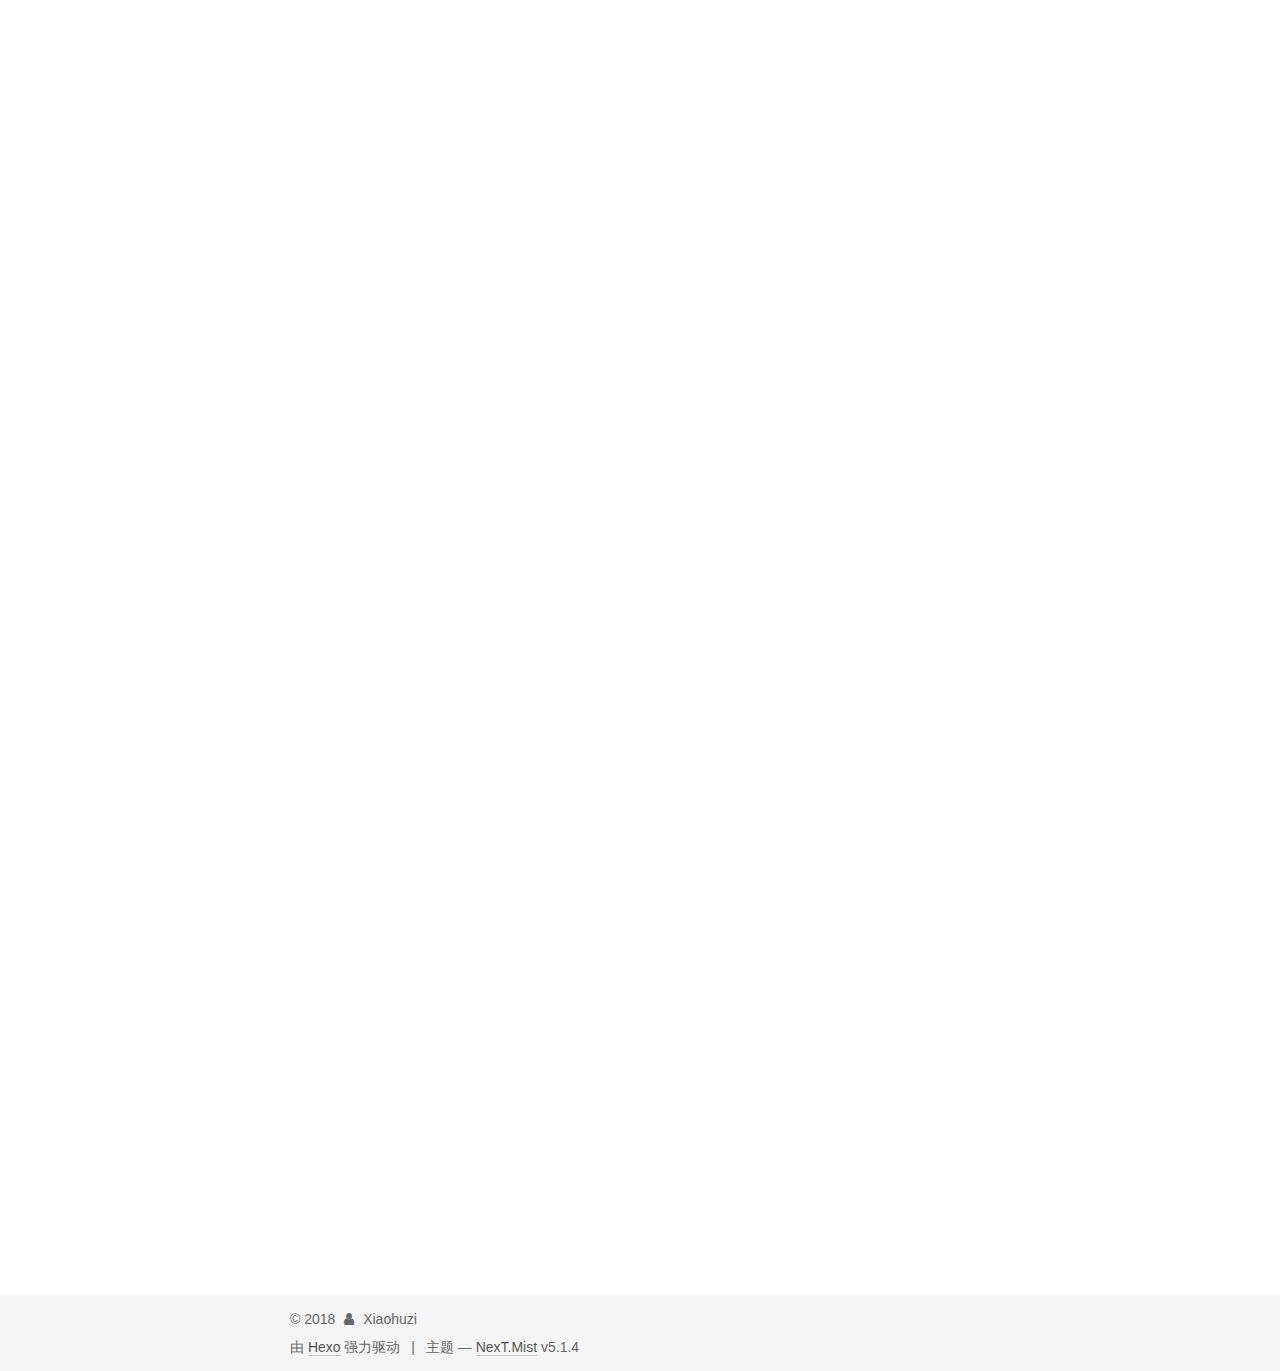
<file: index.html>
<!DOCTYPE html>



  


<html class="theme-next mist use-motion" lang="zh-Hans">
<head>
  <meta charset="UTF-8"/>
<meta http-equiv="X-UA-Compatible" content="IE=edge" />
<meta name="viewport" content="width=device-width, initial-scale=1, maximum-scale=1"/>
<meta name="theme-color" content="#222">









<meta http-equiv="Cache-Control" content="no-transform" />
<meta http-equiv="Cache-Control" content="no-siteapp" />
















  
  
  <link href="/lib/fancybox/source/jquery.fancybox.css?v=2.1.5" rel="stylesheet" type="text/css" />







<link href="/lib/font-awesome/css/font-awesome.min.css?v=4.6.2" rel="stylesheet" type="text/css" />

<link href="/css/main.css?v=5.1.4" rel="stylesheet" type="text/css" />


  <link rel="apple-touch-icon" sizes="180x180" href="/images/apple-touch-icon-next.png?v=5.1.4">


  <link rel="icon" type="image/png" sizes="32x32" href="/images/favicon-32x32-next.png?v=5.1.4">


  <link rel="icon" type="image/png" sizes="16x16" href="/images/favicon-16x16-next.png?v=5.1.4">


  <link rel="mask-icon" href="/images/logo.svg?v=5.1.4" color="#222">





  <meta name="keywords" content="Hexo, NexT" />










<meta name="keywords" content="xiaohuzi,blog">
<meta property="og:type" content="website">
<meta property="og:title" content="Xiaohuzi&#39;s Blog">
<meta property="og:url" content="http://393199740/393199740.github.io/index.html">
<meta property="og:site_name" content="Xiaohuzi&#39;s Blog">
<meta property="og:locale" content="zh-Hans">
<meta name="twitter:card" content="summary">
<meta name="twitter:title" content="Xiaohuzi&#39;s Blog">



<script type="text/javascript" id="hexo.configurations">
  var NexT = window.NexT || {};
  var CONFIG = {
    root: '/',
    scheme: 'Mist',
    version: '5.1.4',
    sidebar: {"position":"left","display":"post","offset":12,"b2t":false,"scrollpercent":false,"onmobile":false},
    fancybox: true,
    tabs: true,
    motion: {"enable":true,"async":false,"transition":{"post_block":"fadeIn","post_header":"slideDownIn","post_body":"slideDownIn","coll_header":"slideLeftIn","sidebar":"slideUpIn"}},
    duoshuo: {
      userId: '0',
      author: '博主'
    },
    algolia: {
      applicationID: '',
      apiKey: '',
      indexName: '',
      hits: {"per_page":10},
      labels: {"input_placeholder":"Search for Posts","hits_empty":"We didn't find any results for the search: ${query}","hits_stats":"${hits} results found in ${time} ms"}
    }
  };
</script>



  <link rel="canonical" href="http://393199740/393199740.github.io/"/>





  <title>Xiaohuzi's Blog</title>
  








</head>

<body itemscope itemtype="http://schema.org/WebPage" lang="zh-Hans">

  
  
    
  

  <div class="container sidebar-position-left 
  page-home">
    <div class="headband"></div>

    <header id="header" class="header" itemscope itemtype="http://schema.org/WPHeader">
      <div class="header-inner"><div class="site-brand-wrapper">
  <div class="site-meta ">
    

    <div class="custom-logo-site-title">
      <a href="/"  class="brand" rel="start">
        <span class="logo-line-before"><i></i></span>
        <span class="site-title">Xiaohuzi's Blog</span>
        <span class="logo-line-after"><i></i></span>
      </a>
    </div>
      
        <p class="site-subtitle"></p>
      
  </div>

  <div class="site-nav-toggle">
    <button>
      <span class="btn-bar"></span>
      <span class="btn-bar"></span>
      <span class="btn-bar"></span>
    </button>
  </div>
</div>

<nav class="site-nav">
  

  
    <ul id="menu" class="menu">
      
        
        <li class="menu-item menu-item-home">
          <a href="/" rel="section">
            
              <i class="menu-item-icon fa fa-fw fa-home"></i> <br />
            
            首页
          </a>
        </li>
      
        
        <li class="menu-item menu-item-tags">
          <a href="/tags/" rel="section">
            
              <i class="menu-item-icon fa fa-fw fa-tags"></i> <br />
            
            标签
          </a>
        </li>
      
        
        <li class="menu-item menu-item-categories">
          <a href="/categories/" rel="section">
            
              <i class="menu-item-icon fa fa-fw fa-th"></i> <br />
            
            分类
          </a>
        </li>
      
        
        <li class="menu-item menu-item-archives">
          <a href="/archives/" rel="section">
            
              <i class="menu-item-icon fa fa-fw fa-archive"></i> <br />
            
            归档
          </a>
        </li>
      

      
    </ul>
  

  
</nav>



 </div>
    </header>

    <main id="main" class="main">
      <div class="main-inner">
        <div class="content-wrap">
          <div id="content" class="content">
            
  <section id="posts" class="posts-expand">
    
      

  

  
  
  

  <article class="post post-type-normal" itemscope itemtype="http://schema.org/Article">
  
  
  
  <div class="post-block">
    <link itemprop="mainEntityOfPage" href="http://393199740/393199740.github.io/2018/05/05/浅谈代码重构和代码质量/">

    <span hidden itemprop="author" itemscope itemtype="http://schema.org/Person">
      <meta itemprop="name" content="Xiaohuzi">
      <meta itemprop="description" content="">
      <meta itemprop="image" content="/images/touxiang.jpg">
    </span>

    <span hidden itemprop="publisher" itemscope itemtype="http://schema.org/Organization">
      <meta itemprop="name" content="Xiaohuzi's Blog">
    </span>

    
      <header class="post-header">

        
        
          <h1 class="post-title" itemprop="name headline">
                
                <a class="post-title-link" href="/2018/05/05/浅谈代码重构和代码质量/" itemprop="url">浅谈代码重构和代码质量</a></h1>
        

        <div class="post-meta">
          <span class="post-time">
            
              <span class="post-meta-item-icon">
                <i class="fa fa-calendar-o"></i>
              </span>
              
                <span class="post-meta-item-text">发表于</span>
              
              <time title="创建于" itemprop="dateCreated datePublished" datetime="2018-05-05T20:54:00+08:00">
                2018-05-05
              </time>
            

            

            
          </span>

          
            <span class="post-category" >
            
              <span class="post-meta-divider">|</span>
            
              <span class="post-meta-item-icon">
                <i class="fa fa-folder-o"></i>
              </span>
              
                <span class="post-meta-item-text">分类于</span>
              
              
                <span itemprop="about" itemscope itemtype="http://schema.org/Thing">
                  <a href="/categories/代码规范/" itemprop="url" rel="index">
                    <span itemprop="name">代码规范</span>
                  </a>
                </span>

                
                
              
            </span>
          

          
            
          

          
          

          

          

          

        </div>
      </header>
    

    
    
    
    <div class="post-body" itemprop="articleBody">

      
      

      
        
          
            <p>大家都知道，我们一般阅读开源项目代码的时候，发现别人的代码基本上都是类，接口，相对于方法体里面的功能性代码，一般情况下都不会很长，都是调过来调过去。</p>
<p>这样写有什么样的好处呢？我总结以下几点:</p>
<p>1.减少冗余代码</p>
<p>2.互不干扰</p>
<p>3.逻辑清晰</p>
<p>4.排错率高</p>
<p>5.维护性高</p>
<h6 id="什么是代码重构"><a href="#什么是代码重构" class="headerlink" title="什么是代码重构?"></a>什么是代码重构?</h6><p>就是在不改变软件现有功能的条件下，进行代码结构的内部调整。</p>
<h6 id="为什么要代码重构"><a href="#为什么要代码重构" class="headerlink" title="为什么要代码重构?"></a>为什么要代码重构?</h6><p>目前，大家为了实现短期的目的，没有完全理解整体的设计，就心急火燎的实现功能。导致程序逐渐失去了其自己的结构，程序员愈来愈难通过阅读源码来理解原本的设计。</p>
<p>接下来举几个比较简单的案例进行对比：</p>
<p>1.嵌套层次多<br><img src="\images\pasted-22.png" alt="upload successful"></p>
<p>对比</p>
<p><img src="\images\pasted-23.png" alt="upload successful"></p>
<p>2.字符串拼接杂乱无章<br><img src="\images\pasted-24.png" alt="upload successful"></p>
<pre><code>那么就有人说了，这样效率高，没错。效率确实高。可是又能高多少呢？维护成本又怎么说？
就比如现在如火如荼的IOC技术，用到了反射了吧，mapping，序列化反序列化，不能一概而论。
</code></pre><p>3.命名不规范，寓意不清楚</p>
<p><img src="\images\pasted-25.png" alt="upload successful"></p>
<p>4.函数体方法过大，逻辑复杂难易理解</p>
<p><img src="\images\pasted-26.png" alt="upload successful"><br><img src="\images\pasted-27.png" alt="upload successful"></p>
<p><img src="\images\pasted-28.png" alt="upload successful"></p>
<p><img src="\images\pasted-29.png" alt="upload successful"></p>
<p>5.函数体参数过多。</p>
<p><img src="\images\pasted-32.png" alt="upload successful"></p>
<pre><code>在这里这么用就不合适了...
</code></pre><p>6.对于能公用的方法没有提取出来</p>
<pre><code>举例.加解密操作。
...
</code></pre><p>7.代码排放位置乱七八糟</p>
<p>等等…</p>
<p>那就有人会说这不就猫叫了个咪嘛，这还不是一样的。对于有洁癖的程序员来讲，这是不一样的，一定要把这些不好的设计扼杀在摇篮中。</p>
<h6 id="什么叫代码质量？"><a href="#什么叫代码质量？" class="headerlink" title="什么叫代码质量？"></a>什么叫代码质量？</h6><p>一段好的代码，一段好的设计思想，他的生命周期远远要大于杂乱无章的代码</p>
<h6 id="如何提高代码质量？"><a href="#如何提高代码质量？" class="headerlink" title="如何提高代码质量？"></a>如何提高代码质量？</h6><p>其实代码质量就囊括了代码重构，在这里多补充几点：</p>
<p>1.可移植性(orm,数据库…个人中心，等等。。)</p>
<p>2.可维护性（）</p>
<p>3.灵活性（开关）</p>
<p>4.高松低耦合（接口）</p>
<p>5.读写分离（读库，写库）</p>
<p>等等…</p>
<p>没有人说自己写出来的代码质量有多高，还是会根据其应用场景，等多方面因素考虑，设计出不同 的解决方案。过多就不再阐述。</p>
<p>下面就是一些程序员的心声：</p>
<p>1.看着大量重复的代码、不优雅的设计等等，真的想把他改掉，怕留下来丢人。</p>
<p>2.重构需要投入时间和精力，这需要我们的决心。</p>
<p>3.写代码不重构，就和考完试不把做错的题重新做一遍一样。<br>如果考试完了不把错的题做一遍，不懂的还是不懂，你下次考还是会错。</p>
<p>4.逻辑混乱，结构不清晰，一步一步跟着断点找bug，不知道浪费了多少个不眠夜，多少个脑细胞。</p>
<p>最后：代码，就是程序员在业界的表演时代，在代码里，你会痛苦，会快乐。代码就是你的一切，祝大家”码”到成功！</p>

          
        
      
    </div>
    
    
    

    

    

    

    <footer class="post-footer">
      

      

      

      
      
        <div class="post-eof"></div>
      
    </footer>
  </div>
  
  
  
  </article>


    
      

  

  
  
  

  <article class="post post-type-normal" itemscope itemtype="http://schema.org/Article">
  
  
  
  <div class="post-block">
    <link itemprop="mainEntityOfPage" href="http://393199740/393199740.github.io/2018/04/24/index/">

    <span hidden itemprop="author" itemscope itemtype="http://schema.org/Person">
      <meta itemprop="name" content="Xiaohuzi">
      <meta itemprop="description" content="">
      <meta itemprop="image" content="/images/touxiang.jpg">
    </span>

    <span hidden itemprop="publisher" itemscope itemtype="http://schema.org/Organization">
      <meta itemprop="name" content="Xiaohuzi's Blog">
    </span>

    
      <header class="post-header">

        
        
          <h1 class="post-title" itemprop="name headline">
                
                <a class="post-title-link" href="/2018/04/24/index/" itemprop="url">基于hexo与github搭建个人博客</a></h1>
        

        <div class="post-meta">
          <span class="post-time">
            
              <span class="post-meta-item-icon">
                <i class="fa fa-calendar-o"></i>
              </span>
              
                <span class="post-meta-item-text">发表于</span>
              
              <time title="创建于" itemprop="dateCreated datePublished" datetime="2018-04-24T10:00:00+08:00">
                2018-04-24
              </time>
            

            

            
          </span>

          
            <span class="post-category" >
            
              <span class="post-meta-divider">|</span>
            
              <span class="post-meta-item-icon">
                <i class="fa fa-folder-o"></i>
              </span>
              
                <span class="post-meta-item-text">分类于</span>
              
              
                <span itemprop="about" itemscope itemtype="http://schema.org/Thing">
                  <a href="/categories/博客/" itemprop="url" rel="index">
                    <span itemprop="name">博客</span>
                  </a>
                </span>

                
                
              
            </span>
          

          
            
          

          
          

          

          

          

        </div>
      </header>
    

    
    
    
    <div class="post-body" itemprop="articleBody">

      
      

      
        
          
            <h4 id="基于hexo与github搭建个人博客"><a href="#基于hexo与github搭建个人博客" class="headerlink" title="基于hexo与github搭建个人博客"></a>基于hexo与github搭建个人博客</h4><hr>
<ul>
<li><h5 id="为什么用Hexo搭建独立博客？"><a href="#为什么用Hexo搭建独立博客？" class="headerlink" title="为什么用Hexo搭建独立博客？"></a>为什么用Hexo搭建独立博客？</h5><p>Hexo 是一个快速、简洁且高效的博客框架。Hexo 使用 Markdown（或其他渲染引擎）解析文章，在几秒内，即可利用靓丽的主题生成静态网页。</p>
</li>
<li><h5 id="为什么使用github"><a href="#为什么使用github" class="headerlink" title="为什么使用github"></a>为什么使用github</h5><p>gitHub是一个面向开源及私有软件项目的托管平台，因为只支持git 作为唯一的版本库格式进行托管，故名gitHub。</p>
</li>
</ul>
<hr>
<ul>
<li><h5 id="安装-nodejs"><a href="#安装-nodejs" class="headerlink" title="安装 nodejs"></a>安装 nodejs</h5><p>既然是基于 nodejs 的，那第一步毫无疑问就是先安装 nodejs 了。来到 nodejs 的官网 <a href="https://nodejs.org/" target="_blank" rel="noopener">https://nodejs.org/</a> 下载安装，搞定。</p>
</li>
<li><h5 id="安装-git"><a href="#安装-git" class="headerlink" title="安装 git"></a>安装 git</h5><p>git官网地址:<a href="https://git-scm.com/" target="_blank" rel="noopener">https://git-scm.com/</a><br>git是什么？<br>git是目前世界上最先进的分布式版本控制系统（没有之一）。<br>了解更多，<a href="https://www.liaoxuefeng.com/wiki/0013739516305929606dd18361248578c67b8067c8c017b000" target="_blank" rel="noopener">参考git教程</a></p>
</li>
<li><h5 id="安装-hexo"><a href="#安装-hexo" class="headerlink" title="安装 hexo"></a>安装 hexo</h5><figure class="highlight plain"><table><tr><td class="gutter"><pre><span class="line">1</span><br><span class="line">2</span><br><span class="line">3</span><br></pre></td><td class="code"><pre><span class="line">npm install -g hexo-cli</span><br><span class="line">npm install hexo --save</span><br><span class="line">hexo -v #查看是否安装成功</span><br></pre></td></tr></table></figure>
<p>等待中…直到全部安装成功…</p>
</li>
<li><h5 id="注册-github账号"><a href="#注册-github账号" class="headerlink" title="注册 github账号"></a>注册 github账号</h5><p>新建一个repository仓库地址.用来管理你自己的博客…</p>
<p><img src="\images\pasted-6.png" alt="upload successful"></p>
<figure class="highlight plain"><table><tr><td class="gutter"><pre><span class="line">1</span><br></pre></td><td class="code"><pre><span class="line">注意:username必须和你的用户名相同...</span><br></pre></td></tr></table></figure>
</li>
<li><h5 id="开启gh-pages功能"><a href="#开启gh-pages功能" class="headerlink" title="开启gh-pages功能"></a>开启gh-pages功能</h5><p>点击界面右侧的Settings，你将会打开这个库的setting页面，向下拖动，直到看见GitHub Pages，如图：</p>
<p><img src="\images\pasted-7.png" alt="upload successful"></p>
<p>点击Automatic page generator，Github将会自动替你创建出一个gh-pages的页面。 如果你的配置没有问题，那么大约15分钟之后，yourname.github.io这个网址就可以正常访问了~ 如果yourname.github.io已经可以正常访问了，那么Github一侧的配置已经全部结束了。</p>
</li>
<li><h5 id="利用hexo建立博客网站"><a href="#利用hexo建立博客网站" class="headerlink" title="利用hexo建立博客网站."></a>利用hexo建立博客网站.</h5><ol>
<li><h6 id="初始化hexo"><a href="#初始化hexo" class="headerlink" title="初始化hexo"></a>初始化hexo</h6><p>执行下列命令，Hexo 将会在指定文件夹中新建所需要的文件</p>
<figure class="highlight plain"><table><tr><td class="gutter"><pre><span class="line">1</span><br><span class="line">2</span><br><span class="line">3</span><br></pre></td><td class="code"><pre><span class="line">hexo init &lt;folder&gt;   #建立博客文件夹目录</span><br><span class="line">cd &lt;folder&gt;        #进入目录</span><br><span class="line">npm install        #安装组件</span><br></pre></td></tr></table></figure>
<p><img src="\images\pasted-9.png" alt="upload successful"></p>
<p><img src="\images\pasted-10.png" alt="upload successful"></p>
<p>初始化完成…</p>
<p>官方文档(<a href="https://hexo.io/zh-cn/docs/setup.html" target="_blank" rel="noopener">https://hexo.io/zh-cn/docs/setup.html</a>)</p>
<ol start="2">
<li><h6 id="首次体验hexo"><a href="#首次体验hexo" class="headerlink" title="首次体验hexo"></a>首次体验hexo</h6></li>
</ol>
<p>Hexo 3.0 把服务器独立成了个别模块，您必须先安装 hexo-server 才能使用。</p>
<figure class="highlight plain"><table><tr><td class="gutter"><pre><span class="line">1</span><br></pre></td><td class="code"><pre><span class="line">npm install hexo-server --save    #安装hexo-server</span><br></pre></td></tr></table></figure>
<figure class="highlight plain"><table><tr><td class="gutter"><pre><span class="line">1</span><br><span class="line">2</span><br><span class="line">3</span><br></pre></td><td class="code"><pre><span class="line">hexo clean  #(清理命令)</span><br><span class="line">hexo g   #(生成静态文件命令 hexo generate缩写)</span><br><span class="line">hexo s    #(启动服务 hexo server缩写)</span><br></pre></td></tr></table></figure>
<p>好，了解命令之后开始我们的操作。</p>
<figure class="highlight plain"><table><tr><td class="gutter"><pre><span class="line">1</span><br><span class="line">2</span><br><span class="line">3</span><br></pre></td><td class="code"><pre><span class="line">hexo clean</span><br><span class="line">hexo g</span><br><span class="line">hexo s --port 8777 （指定端口，默认4000）</span><br></pre></td></tr></table></figure>
<p>这时候,看到如下界面就成功了！</p>
<p><img src="\images\pasted-11.png" alt="upload successful"></p>
<p>我们去浏览器中打开<a href="http://localhost:8777/" target="_blank" rel="noopener">http://localhost:8777/</a> 就会看到如下图：</p>
<p><img src="\images\pasted-12.png" alt="upload successful"></p>
<p>到这里本地的博客已经搭建完成。</p>
</li>
</ol>
</li>
<li><h5 id="把本地-hexo-博客项目上传-github"><a href="#把本地-hexo-博客项目上传-github" class="headerlink" title="把本地 hexo 博客项目上传 github"></a>把本地 hexo 博客项目上传 github</h5><figure class="highlight plain"><table><tr><td class="gutter"><pre><span class="line">1</span><br></pre></td><td class="code"><pre><span class="line">npm install hexo-deployer-git --save     #安装部署所需要的包</span><br></pre></td></tr></table></figure>
<figure class="highlight plain"><table><tr><td class="gutter"><pre><span class="line">1</span><br></pre></td><td class="code"><pre><span class="line">hexo d   #(发布到github仓库)</span><br></pre></td></tr></table></figure>
<p>需要修改 _config.yml 站点配置文件</p>
<p><img src="\images\pasted-15.png" alt="upload successful"></p>
<p>部署：</p>
<figure class="highlight plain"><table><tr><td class="gutter"><pre><span class="line">1</span><br></pre></td><td class="code"><pre><span class="line">hexo deploy    #部署命令</span><br></pre></td></tr></table></figure>
<p><img src="\images\pasted-17.png" alt="upload successful"></p>
<p>打开你自己的 github 博客地址，可以访问啦…</p>
<p>如图:</p>
<p><img src="\images\pasted-18.png" alt="upload successful"></p>
<p>完毕!</p>
</li>
<li><h5 id="更改-hexo-皮肤"><a href="#更改-hexo-皮肤" class="headerlink" title="更改 hexo 皮肤"></a>更改 hexo 皮肤</h5><p>官方网站:<a href="https://hexo.io/themes/" target="_blank" rel="noopener">https://hexo.io/themes/</a></p>
<figure class="highlight plain"><table><tr><td class="gutter"><pre><span class="line">1</span><br></pre></td><td class="code"><pre><span class="line">git clone https://github.com/iissnan/hexo-theme-next themes/next</span><br></pre></td></tr></table></figure>
<p>克隆 hexo-theme-next 皮肤到themes文件夹下 起名为next文件夹</p>
<p>命令执行成功后 需要修改 站点配置文件 _config.yml,找到里面的 theme，改为<br>theme: next<br>这时再运行一次 hexo s ，看看主题有没有生效吧。</p>
</li>
<li><h5 id="最后说一下-hexo-可视化编辑"><a href="#最后说一下-hexo-可视化编辑" class="headerlink" title="最后说一下 hexo 可视化编辑"></a>最后说一下 hexo 可视化编辑</h5><p>markdown 语法:</p>
<p>官方文档:<a href="http://markdownpad.com/" target="_blank" rel="noopener">http://markdownpad.com/</a></p>
<ol>
<li>hexo-admin插件</li>
<li><a href="http://marxi.co/" target="_blank" rel="noopener">http://marxi.co/</a></li>
<li><a href="https://typora.io/" target="_blank" rel="noopener">https://typora.io/</a></li>
</ol>
<p>对比后发现 hexo-admin 非常好用,可能是因为他是hexo自己的东西，能够管理文章，添加分类和标签，也可以一键部署到pages。非常好用…</p>
<p>开始吧..</p>
<figure class="highlight plain"><table><tr><td class="gutter"><pre><span class="line">1</span><br></pre></td><td class="code"><pre><span class="line">npm install --save hexo-admin</span><br></pre></td></tr></table></figure>
<p>执行命令后，下载了 hexo-admin 插件</p>
<p>注意最好在博客的目录下执行。</p>
<figure class="highlight plain"><table><tr><td class="gutter"><pre><span class="line">1</span><br></pre></td><td class="code"><pre><span class="line">hexo server --port 8777</span><br></pre></td></tr></table></figure>
<p>浏览器打开:<a href="http://localhost:8777/admin" target="_blank" rel="noopener">http://localhost:8777/admin</a></p>
<p>OK!!  进去之后就可以管理你当前博客的文章了…</p>
</li>
</ul>

          
        
      
    </div>
    
    
    

    

    

    

    <footer class="post-footer">
      

      

      

      
      
        <div class="post-eof"></div>
      
    </footer>
  </div>
  
  
  
  </article>


    
  </section>

  


          </div>
          


          

        </div>
        
          
  
  <div class="sidebar-toggle">
    <div class="sidebar-toggle-line-wrap">
      <span class="sidebar-toggle-line sidebar-toggle-line-first"></span>
      <span class="sidebar-toggle-line sidebar-toggle-line-middle"></span>
      <span class="sidebar-toggle-line sidebar-toggle-line-last"></span>
    </div>
  </div>

  <aside id="sidebar" class="sidebar">
    
    <div class="sidebar-inner">

      

      

      <section class="site-overview-wrap sidebar-panel sidebar-panel-active">
        <div class="site-overview">
          <div class="site-author motion-element" itemprop="author" itemscope itemtype="http://schema.org/Person">
            
              <img class="site-author-image" itemprop="image"
                src="/images/touxiang.jpg"
                alt="Xiaohuzi" />
            
              <p class="site-author-name" itemprop="name">Xiaohuzi</p>
              <p class="site-description motion-element" itemprop="description"></p>
          </div>

          <nav class="site-state motion-element">

            
              <div class="site-state-item site-state-posts">
              
                <a href="/archives/">
              
                  <span class="site-state-item-count">2</span>
                  <span class="site-state-item-name">日志</span>
                </a>
              </div>
            

            
              
              
              <div class="site-state-item site-state-categories">
                <a href="/categories/index.html">
                  <span class="site-state-item-count">2</span>
                  <span class="site-state-item-name">分类</span>
                </a>
              </div>
            

            
              
              
              <div class="site-state-item site-state-tags">
                <a href="/tags/index.html">
                  <span class="site-state-item-count">2</span>
                  <span class="site-state-item-name">标签</span>
                </a>
              </div>
            

          </nav>

          

          

          
          

          
          

          

        </div>
      </section>

      

      

    </div>
  </aside>


        
      </div>
    </main>

    <footer id="footer" class="footer">
      <div class="footer-inner">
        <div class="copyright">&copy; <span itemprop="copyrightYear">2018</span>
  <span class="with-love">
    <i class="fa fa-user"></i>
  </span>
  <span class="author" itemprop="copyrightHolder">Xiaohuzi</span>

  
</div>


  <div class="powered-by">由 <a class="theme-link" target="_blank" href="https://hexo.io">Hexo</a> 强力驱动</div>



  <span class="post-meta-divider">|</span>



  <div class="theme-info">主题 &mdash; <a class="theme-link" target="_blank" href="https://github.com/iissnan/hexo-theme-next">NexT.Mist</a> v5.1.4</div>




        







        
      </div>
    </footer>

    
      <div class="back-to-top">
        <i class="fa fa-arrow-up"></i>
        
      </div>
    

    

  </div>

  

<script type="text/javascript">
  if (Object.prototype.toString.call(window.Promise) !== '[object Function]') {
    window.Promise = null;
  }
</script>









  












  
  
    <script type="text/javascript" src="/lib/jquery/index.js?v=2.1.3"></script>
  

  
  
    <script type="text/javascript" src="/lib/fastclick/lib/fastclick.min.js?v=1.0.6"></script>
  

  
  
    <script type="text/javascript" src="/lib/jquery_lazyload/jquery.lazyload.js?v=1.9.7"></script>
  

  
  
    <script type="text/javascript" src="/lib/velocity/velocity.min.js?v=1.2.1"></script>
  

  
  
    <script type="text/javascript" src="/lib/velocity/velocity.ui.min.js?v=1.2.1"></script>
  

  
  
    <script type="text/javascript" src="/lib/fancybox/source/jquery.fancybox.pack.js?v=2.1.5"></script>
  


  


  <script type="text/javascript" src="/js/src/utils.js?v=5.1.4"></script>

  <script type="text/javascript" src="/js/src/motion.js?v=5.1.4"></script>



  
  

  

  


  <script type="text/javascript" src="/js/src/bootstrap.js?v=5.1.4"></script>



  


  




	





  





  












  





  

  

  

  
  

  

  

  

</body>
</html>
</file>
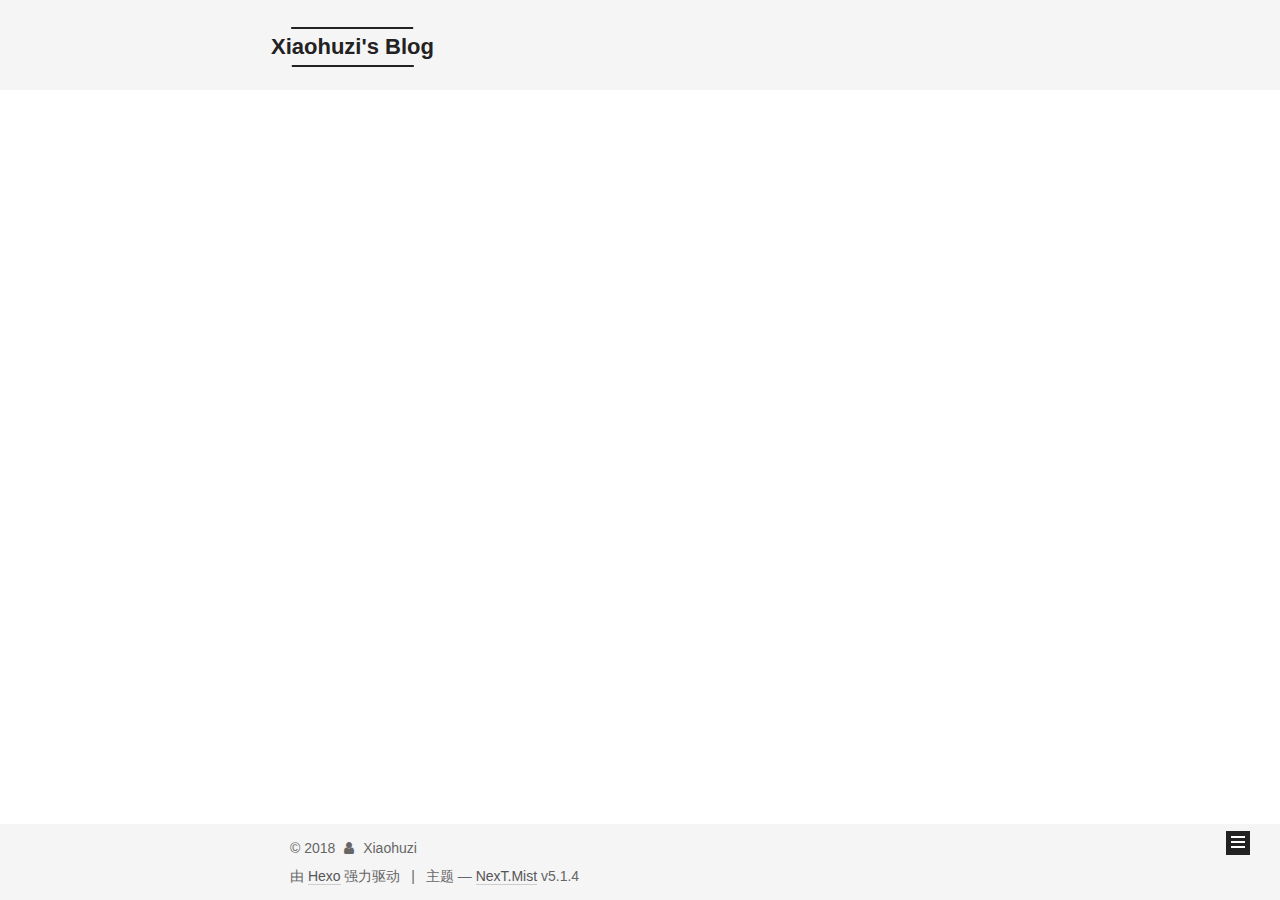
<file: archives/index.html>
<!DOCTYPE html>



  


<html class="theme-next mist use-motion" lang="zh-Hans">
<head>
  <meta charset="UTF-8"/>
<meta http-equiv="X-UA-Compatible" content="IE=edge" />
<meta name="viewport" content="width=device-width, initial-scale=1, maximum-scale=1"/>
<meta name="theme-color" content="#222">









<meta http-equiv="Cache-Control" content="no-transform" />
<meta http-equiv="Cache-Control" content="no-siteapp" />
















  
  
  <link href="/lib/fancybox/source/jquery.fancybox.css?v=2.1.5" rel="stylesheet" type="text/css" />







<link href="/lib/font-awesome/css/font-awesome.min.css?v=4.6.2" rel="stylesheet" type="text/css" />

<link href="/css/main.css?v=5.1.4" rel="stylesheet" type="text/css" />


  <link rel="apple-touch-icon" sizes="180x180" href="/images/apple-touch-icon-next.png?v=5.1.4">


  <link rel="icon" type="image/png" sizes="32x32" href="/images/favicon-32x32-next.png?v=5.1.4">


  <link rel="icon" type="image/png" sizes="16x16" href="/images/favicon-16x16-next.png?v=5.1.4">


  <link rel="mask-icon" href="/images/logo.svg?v=5.1.4" color="#222">





  <meta name="keywords" content="Hexo, NexT" />










<meta name="keywords" content="xiaohuzi,blog">
<meta property="og:type" content="website">
<meta property="og:title" content="Xiaohuzi&#39;s Blog">
<meta property="og:url" content="http://393199740/393199740.github.io/archives/index.html">
<meta property="og:site_name" content="Xiaohuzi&#39;s Blog">
<meta property="og:locale" content="zh-Hans">
<meta name="twitter:card" content="summary">
<meta name="twitter:title" content="Xiaohuzi&#39;s Blog">



<script type="text/javascript" id="hexo.configurations">
  var NexT = window.NexT || {};
  var CONFIG = {
    root: '/',
    scheme: 'Mist',
    version: '5.1.4',
    sidebar: {"position":"left","display":"post","offset":12,"b2t":false,"scrollpercent":false,"onmobile":false},
    fancybox: true,
    tabs: true,
    motion: {"enable":true,"async":false,"transition":{"post_block":"fadeIn","post_header":"slideDownIn","post_body":"slideDownIn","coll_header":"slideLeftIn","sidebar":"slideUpIn"}},
    duoshuo: {
      userId: '0',
      author: '博主'
    },
    algolia: {
      applicationID: '',
      apiKey: '',
      indexName: '',
      hits: {"per_page":10},
      labels: {"input_placeholder":"Search for Posts","hits_empty":"We didn't find any results for the search: ${query}","hits_stats":"${hits} results found in ${time} ms"}
    }
  };
</script>



  <link rel="canonical" href="http://393199740/393199740.github.io/archives/"/>





  <title>归档 | Xiaohuzi's Blog</title>
  








</head>

<body itemscope itemtype="http://schema.org/WebPage" lang="zh-Hans">

  
  
    
  

  <div class="container sidebar-position-left page-archive">
    <div class="headband"></div>

    <header id="header" class="header" itemscope itemtype="http://schema.org/WPHeader">
      <div class="header-inner"><div class="site-brand-wrapper">
  <div class="site-meta ">
    

    <div class="custom-logo-site-title">
      <a href="/"  class="brand" rel="start">
        <span class="logo-line-before"><i></i></span>
        <span class="site-title">Xiaohuzi's Blog</span>
        <span class="logo-line-after"><i></i></span>
      </a>
    </div>
      
        <p class="site-subtitle"></p>
      
  </div>

  <div class="site-nav-toggle">
    <button>
      <span class="btn-bar"></span>
      <span class="btn-bar"></span>
      <span class="btn-bar"></span>
    </button>
  </div>
</div>

<nav class="site-nav">
  

  
    <ul id="menu" class="menu">
      
        
        <li class="menu-item menu-item-home">
          <a href="/" rel="section">
            
              <i class="menu-item-icon fa fa-fw fa-home"></i> <br />
            
            首页
          </a>
        </li>
      
        
        <li class="menu-item menu-item-tags">
          <a href="/tags/" rel="section">
            
              <i class="menu-item-icon fa fa-fw fa-tags"></i> <br />
            
            标签
          </a>
        </li>
      
        
        <li class="menu-item menu-item-categories">
          <a href="/categories/" rel="section">
            
              <i class="menu-item-icon fa fa-fw fa-th"></i> <br />
            
            分类
          </a>
        </li>
      
        
        <li class="menu-item menu-item-archives">
          <a href="/archives/" rel="section">
            
              <i class="menu-item-icon fa fa-fw fa-archive"></i> <br />
            
            归档
          </a>
        </li>
      

      
    </ul>
  

  
</nav>



 </div>
    </header>

    <main id="main" class="main">
      <div class="main-inner">
        <div class="content-wrap">
          <div id="content" class="content">
            

  
  
  
  <div class="post-block archive">
    <div id="posts" class="posts-collapse">
      <span class="archive-move-on"></span>

      <span class="archive-page-counter">
        
        
        
          
        
        嗯..! 目前共计 2 篇日志。 继续努力。
      </span>

      

        
        
        

        
          
          <div class="collection-title">
            <h1 class="archive-year" id="archive-year-2018">2018</h1>
          </div>
        
        

        

  <article class="post post-type-normal" itemscope itemtype="http://schema.org/Article">
    <header class="post-header">

      <h2 class="post-title">
        
            <a class="post-title-link" href="/2018/05/05/浅谈代码重构和代码质量/" itemprop="url">
              
                <span itemprop="name">浅谈代码重构和代码质量</span>
              
            </a>
        
      </h2>

      <div class="post-meta">
        <time class="post-time" itemprop="dateCreated"
              datetime="2018-05-05T20:54:00+08:00"
              content="2018-05-05" >
          05-05
        </time>
      </div>

    </header>
  </article>



      

        
        
        

        
        

        

  <article class="post post-type-normal" itemscope itemtype="http://schema.org/Article">
    <header class="post-header">

      <h2 class="post-title">
        
            <a class="post-title-link" href="/2018/04/24/index/" itemprop="url">
              
                <span itemprop="name">基于hexo与github搭建个人博客</span>
              
            </a>
        
      </h2>

      <div class="post-meta">
        <time class="post-time" itemprop="dateCreated"
              datetime="2018-04-24T10:00:00+08:00"
              content="2018-04-24" >
          04-24
        </time>
      </div>

    </header>
  </article>



      

    </div>
  </div>
  
  
  

  



          </div>
          


          

        </div>
        
          
  
  <div class="sidebar-toggle">
    <div class="sidebar-toggle-line-wrap">
      <span class="sidebar-toggle-line sidebar-toggle-line-first"></span>
      <span class="sidebar-toggle-line sidebar-toggle-line-middle"></span>
      <span class="sidebar-toggle-line sidebar-toggle-line-last"></span>
    </div>
  </div>

  <aside id="sidebar" class="sidebar">
    
    <div class="sidebar-inner">

      

      

      <section class="site-overview-wrap sidebar-panel sidebar-panel-active">
        <div class="site-overview">
          <div class="site-author motion-element" itemprop="author" itemscope itemtype="http://schema.org/Person">
            
              <img class="site-author-image" itemprop="image"
                src="/images/touxiang.jpg"
                alt="Xiaohuzi" />
            
              <p class="site-author-name" itemprop="name">Xiaohuzi</p>
              <p class="site-description motion-element" itemprop="description"></p>
          </div>

          <nav class="site-state motion-element">

            
              <div class="site-state-item site-state-posts">
              
                <a href="/archives/">
              
                  <span class="site-state-item-count">2</span>
                  <span class="site-state-item-name">日志</span>
                </a>
              </div>
            

            
              
              
              <div class="site-state-item site-state-categories">
                <a href="/categories/index.html">
                  <span class="site-state-item-count">2</span>
                  <span class="site-state-item-name">分类</span>
                </a>
              </div>
            

            
              
              
              <div class="site-state-item site-state-tags">
                <a href="/tags/index.html">
                  <span class="site-state-item-count">2</span>
                  <span class="site-state-item-name">标签</span>
                </a>
              </div>
            

          </nav>

          

          

          
          

          
          

          

        </div>
      </section>

      

      

    </div>
  </aside>


        
      </div>
    </main>

    <footer id="footer" class="footer">
      <div class="footer-inner">
        <div class="copyright">&copy; <span itemprop="copyrightYear">2018</span>
  <span class="with-love">
    <i class="fa fa-user"></i>
  </span>
  <span class="author" itemprop="copyrightHolder">Xiaohuzi</span>

  
</div>


  <div class="powered-by">由 <a class="theme-link" target="_blank" href="https://hexo.io">Hexo</a> 强力驱动</div>



  <span class="post-meta-divider">|</span>



  <div class="theme-info">主题 &mdash; <a class="theme-link" target="_blank" href="https://github.com/iissnan/hexo-theme-next">NexT.Mist</a> v5.1.4</div>




        







        
      </div>
    </footer>

    
      <div class="back-to-top">
        <i class="fa fa-arrow-up"></i>
        
      </div>
    

    

  </div>

  

<script type="text/javascript">
  if (Object.prototype.toString.call(window.Promise) !== '[object Function]') {
    window.Promise = null;
  }
</script>









  












  
  
    <script type="text/javascript" src="/lib/jquery/index.js?v=2.1.3"></script>
  

  
  
    <script type="text/javascript" src="/lib/fastclick/lib/fastclick.min.js?v=1.0.6"></script>
  

  
  
    <script type="text/javascript" src="/lib/jquery_lazyload/jquery.lazyload.js?v=1.9.7"></script>
  

  
  
    <script type="text/javascript" src="/lib/velocity/velocity.min.js?v=1.2.1"></script>
  

  
  
    <script type="text/javascript" src="/lib/velocity/velocity.ui.min.js?v=1.2.1"></script>
  

  
  
    <script type="text/javascript" src="/lib/fancybox/source/jquery.fancybox.pack.js?v=2.1.5"></script>
  


  


  <script type="text/javascript" src="/js/src/utils.js?v=5.1.4"></script>

  <script type="text/javascript" src="/js/src/motion.js?v=5.1.4"></script>



  
  

  

  


  <script type="text/javascript" src="/js/src/bootstrap.js?v=5.1.4"></script>



  


  




	





  





  












  





  

  

  

  
  

  

  

  

</body>
</html>
</file>
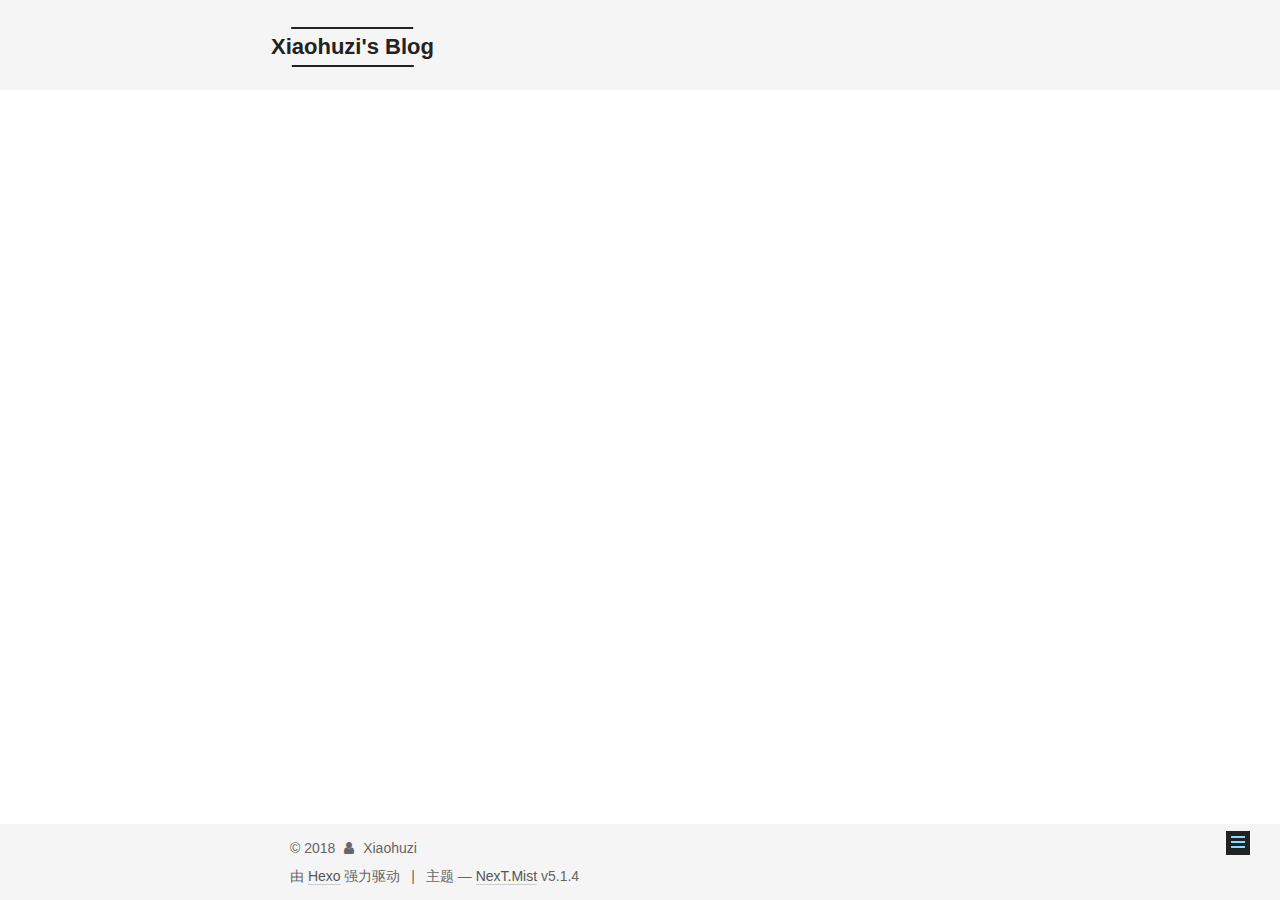
<file: categories/index.html>
<!DOCTYPE html>



  


<html class="theme-next mist use-motion" lang="zh-Hans">
<head>
  <meta charset="UTF-8"/>
<meta http-equiv="X-UA-Compatible" content="IE=edge" />
<meta name="viewport" content="width=device-width, initial-scale=1, maximum-scale=1"/>
<meta name="theme-color" content="#222">









<meta http-equiv="Cache-Control" content="no-transform" />
<meta http-equiv="Cache-Control" content="no-siteapp" />
















  
  
  <link href="/lib/fancybox/source/jquery.fancybox.css?v=2.1.5" rel="stylesheet" type="text/css" />







<link href="/lib/font-awesome/css/font-awesome.min.css?v=4.6.2" rel="stylesheet" type="text/css" />

<link href="/css/main.css?v=5.1.4" rel="stylesheet" type="text/css" />


  <link rel="apple-touch-icon" sizes="180x180" href="/images/apple-touch-icon-next.png?v=5.1.4">


  <link rel="icon" type="image/png" sizes="32x32" href="/images/favicon-32x32-next.png?v=5.1.4">


  <link rel="icon" type="image/png" sizes="16x16" href="/images/favicon-16x16-next.png?v=5.1.4">


  <link rel="mask-icon" href="/images/logo.svg?v=5.1.4" color="#222">





  <meta name="keywords" content="Hexo, NexT" />










<meta name="keywords" content="xiaohuzi,blog">
<meta property="og:type" content="website">
<meta property="og:title" content="分类">
<meta property="og:url" content="http://393199740/393199740.github.io/categories/index.html">
<meta property="og:site_name" content="Xiaohuzi&#39;s Blog">
<meta property="og:locale" content="zh-Hans">
<meta property="og:updated_time" content="2018-05-05T12:52:02.212Z">
<meta name="twitter:card" content="summary">
<meta name="twitter:title" content="分类">



<script type="text/javascript" id="hexo.configurations">
  var NexT = window.NexT || {};
  var CONFIG = {
    root: '/',
    scheme: 'Mist',
    version: '5.1.4',
    sidebar: {"position":"left","display":"post","offset":12,"b2t":false,"scrollpercent":false,"onmobile":false},
    fancybox: true,
    tabs: true,
    motion: {"enable":true,"async":false,"transition":{"post_block":"fadeIn","post_header":"slideDownIn","post_body":"slideDownIn","coll_header":"slideLeftIn","sidebar":"slideUpIn"}},
    duoshuo: {
      userId: '0',
      author: '博主'
    },
    algolia: {
      applicationID: '',
      apiKey: '',
      indexName: '',
      hits: {"per_page":10},
      labels: {"input_placeholder":"Search for Posts","hits_empty":"We didn't find any results for the search: ${query}","hits_stats":"${hits} results found in ${time} ms"}
    }
  };
</script>



  <link rel="canonical" href="http://393199740/393199740.github.io/categories/"/>





  <title>分类 | Xiaohuzi's Blog</title>
  








</head>

<body itemscope itemtype="http://schema.org/WebPage" lang="zh-Hans">

  
  
    
  

  <div class="container sidebar-position-left page-post-detail">
    <div class="headband"></div>

    <header id="header" class="header" itemscope itemtype="http://schema.org/WPHeader">
      <div class="header-inner"><div class="site-brand-wrapper">
  <div class="site-meta ">
    

    <div class="custom-logo-site-title">
      <a href="/"  class="brand" rel="start">
        <span class="logo-line-before"><i></i></span>
        <span class="site-title">Xiaohuzi's Blog</span>
        <span class="logo-line-after"><i></i></span>
      </a>
    </div>
      
        <p class="site-subtitle"></p>
      
  </div>

  <div class="site-nav-toggle">
    <button>
      <span class="btn-bar"></span>
      <span class="btn-bar"></span>
      <span class="btn-bar"></span>
    </button>
  </div>
</div>

<nav class="site-nav">
  

  
    <ul id="menu" class="menu">
      
        
        <li class="menu-item menu-item-home">
          <a href="/" rel="section">
            
              <i class="menu-item-icon fa fa-fw fa-home"></i> <br />
            
            首页
          </a>
        </li>
      
        
        <li class="menu-item menu-item-tags">
          <a href="/tags/" rel="section">
            
              <i class="menu-item-icon fa fa-fw fa-tags"></i> <br />
            
            标签
          </a>
        </li>
      
        
        <li class="menu-item menu-item-categories">
          <a href="/categories/" rel="section">
            
              <i class="menu-item-icon fa fa-fw fa-th"></i> <br />
            
            分类
          </a>
        </li>
      
        
        <li class="menu-item menu-item-archives">
          <a href="/archives/" rel="section">
            
              <i class="menu-item-icon fa fa-fw fa-archive"></i> <br />
            
            归档
          </a>
        </li>
      

      
    </ul>
  

  
</nav>



 </div>
    </header>

    <main id="main" class="main">
      <div class="main-inner">
        <div class="content-wrap">
          <div id="content" class="content">
            

  <div id="posts" class="posts-expand">
    
    
    
    <div class="post-block page">
      <header class="post-header">

	<h1 class="post-title" itemprop="name headline">分类</h1>



</header>

      
      
      
      <div class="post-body">
        
        
          <div class="category-all-page">
            <div class="category-all-title">
                目前共计 2 个分类
            </div>
            <div class="category-all">
              <ul class="category-list"><li class="category-list-item"><a class="category-list-link" href="/categories/代码规范/">代码规范</a><span class="category-list-count">1</span></li><li class="category-list-item"><a class="category-list-link" href="/categories/博客/">博客</a><span class="category-list-count">1</span></li></ul>
            </div>
          </div>
        
      </div>
      
      
      
    </div>
    
    
    
  </div>


          </div>
          


          

        </div>
        
          
  
  <div class="sidebar-toggle">
    <div class="sidebar-toggle-line-wrap">
      <span class="sidebar-toggle-line sidebar-toggle-line-first"></span>
      <span class="sidebar-toggle-line sidebar-toggle-line-middle"></span>
      <span class="sidebar-toggle-line sidebar-toggle-line-last"></span>
    </div>
  </div>

  <aside id="sidebar" class="sidebar">
    
    <div class="sidebar-inner">

      

      

      <section class="site-overview-wrap sidebar-panel sidebar-panel-active">
        <div class="site-overview">
          <div class="site-author motion-element" itemprop="author" itemscope itemtype="http://schema.org/Person">
            
              <img class="site-author-image" itemprop="image"
                src="/images/touxiang.jpg"
                alt="Xiaohuzi" />
            
              <p class="site-author-name" itemprop="name">Xiaohuzi</p>
              <p class="site-description motion-element" itemprop="description"></p>
          </div>

          <nav class="site-state motion-element">

            
              <div class="site-state-item site-state-posts">
              
                <a href="/archives/">
              
                  <span class="site-state-item-count">2</span>
                  <span class="site-state-item-name">日志</span>
                </a>
              </div>
            

            
              
              
              <div class="site-state-item site-state-categories">
                <a href="/categories/index.html">
                  <span class="site-state-item-count">2</span>
                  <span class="site-state-item-name">分类</span>
                </a>
              </div>
            

            
              
              
              <div class="site-state-item site-state-tags">
                <a href="/tags/index.html">
                  <span class="site-state-item-count">2</span>
                  <span class="site-state-item-name">标签</span>
                </a>
              </div>
            

          </nav>

          

          

          
          

          
          

          

        </div>
      </section>

      

      

    </div>
  </aside>


        
      </div>
    </main>

    <footer id="footer" class="footer">
      <div class="footer-inner">
        <div class="copyright">&copy; <span itemprop="copyrightYear">2018</span>
  <span class="with-love">
    <i class="fa fa-user"></i>
  </span>
  <span class="author" itemprop="copyrightHolder">Xiaohuzi</span>

  
</div>


  <div class="powered-by">由 <a class="theme-link" target="_blank" href="https://hexo.io">Hexo</a> 强力驱动</div>



  <span class="post-meta-divider">|</span>



  <div class="theme-info">主题 &mdash; <a class="theme-link" target="_blank" href="https://github.com/iissnan/hexo-theme-next">NexT.Mist</a> v5.1.4</div>




        







        
      </div>
    </footer>

    
      <div class="back-to-top">
        <i class="fa fa-arrow-up"></i>
        
      </div>
    

    

  </div>

  

<script type="text/javascript">
  if (Object.prototype.toString.call(window.Promise) !== '[object Function]') {
    window.Promise = null;
  }
</script>









  












  
  
    <script type="text/javascript" src="/lib/jquery/index.js?v=2.1.3"></script>
  

  
  
    <script type="text/javascript" src="/lib/fastclick/lib/fastclick.min.js?v=1.0.6"></script>
  

  
  
    <script type="text/javascript" src="/lib/jquery_lazyload/jquery.lazyload.js?v=1.9.7"></script>
  

  
  
    <script type="text/javascript" src="/lib/velocity/velocity.min.js?v=1.2.1"></script>
  

  
  
    <script type="text/javascript" src="/lib/velocity/velocity.ui.min.js?v=1.2.1"></script>
  

  
  
    <script type="text/javascript" src="/lib/fancybox/source/jquery.fancybox.pack.js?v=2.1.5"></script>
  


  


  <script type="text/javascript" src="/js/src/utils.js?v=5.1.4"></script>

  <script type="text/javascript" src="/js/src/motion.js?v=5.1.4"></script>



  
  

  
  <script type="text/javascript" src="/js/src/scrollspy.js?v=5.1.4"></script>
<script type="text/javascript" src="/js/src/post-details.js?v=5.1.4"></script>



  


  <script type="text/javascript" src="/js/src/bootstrap.js?v=5.1.4"></script>



  


  




	





  





  












  





  

  

  

  
  

  

  

  

</body>
</html>
</file>
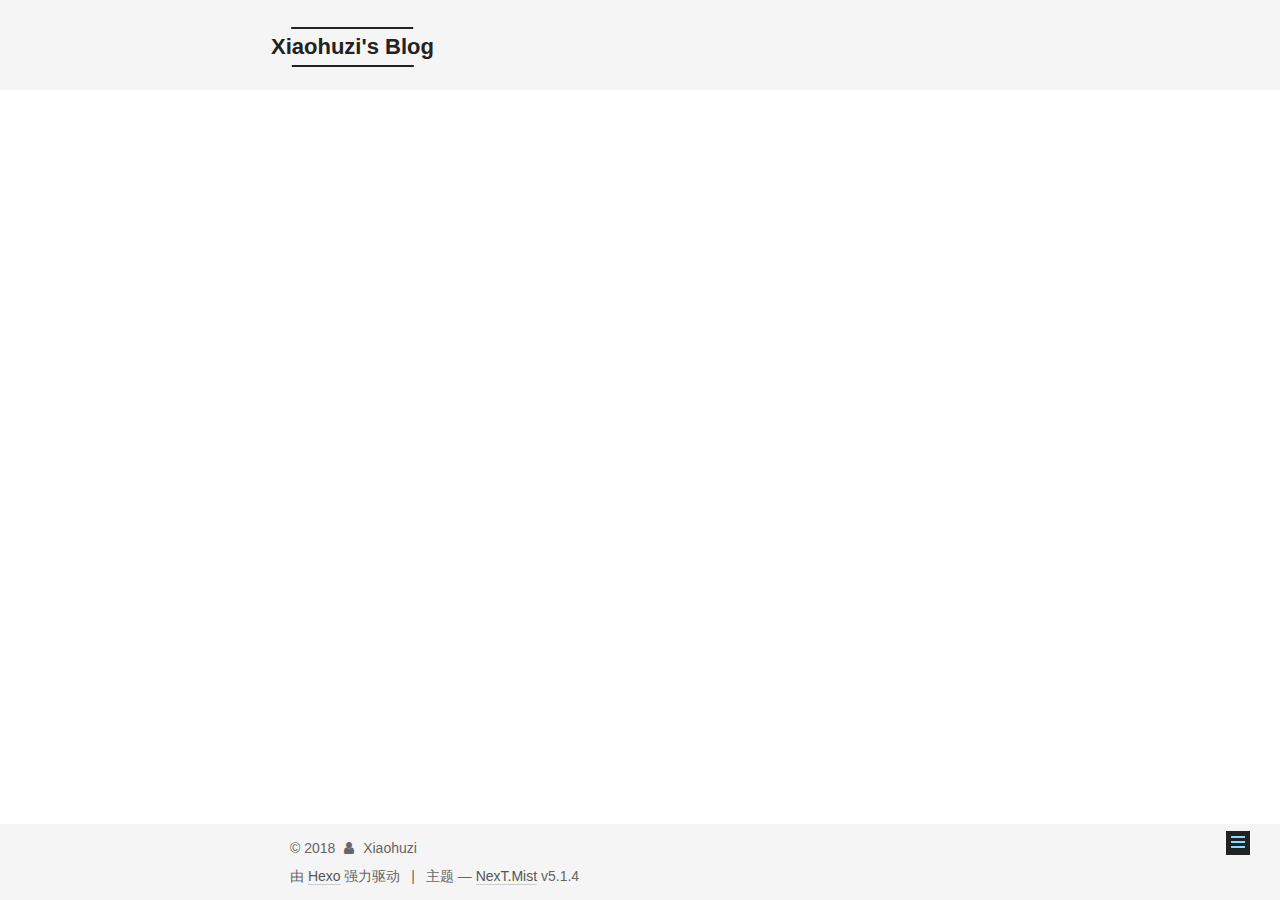
<file: tags/index.html>
<!DOCTYPE html>



  


<html class="theme-next mist use-motion" lang="zh-Hans">
<head>
  <meta charset="UTF-8"/>
<meta http-equiv="X-UA-Compatible" content="IE=edge" />
<meta name="viewport" content="width=device-width, initial-scale=1, maximum-scale=1"/>
<meta name="theme-color" content="#222">









<meta http-equiv="Cache-Control" content="no-transform" />
<meta http-equiv="Cache-Control" content="no-siteapp" />
















  
  
  <link href="/lib/fancybox/source/jquery.fancybox.css?v=2.1.5" rel="stylesheet" type="text/css" />







<link href="/lib/font-awesome/css/font-awesome.min.css?v=4.6.2" rel="stylesheet" type="text/css" />

<link href="/css/main.css?v=5.1.4" rel="stylesheet" type="text/css" />


  <link rel="apple-touch-icon" sizes="180x180" href="/images/apple-touch-icon-next.png?v=5.1.4">


  <link rel="icon" type="image/png" sizes="32x32" href="/images/favicon-32x32-next.png?v=5.1.4">


  <link rel="icon" type="image/png" sizes="16x16" href="/images/favicon-16x16-next.png?v=5.1.4">


  <link rel="mask-icon" href="/images/logo.svg?v=5.1.4" color="#222">





  <meta name="keywords" content="Hexo, NexT" />










<meta name="keywords" content="xiaohuzi,blog">
<meta property="og:type" content="website">
<meta property="og:title" content="标签">
<meta property="og:url" content="http://393199740/393199740.github.io/tags/index.html">
<meta property="og:site_name" content="Xiaohuzi&#39;s Blog">
<meta property="og:locale" content="zh-Hans">
<meta property="og:updated_time" content="2018-05-05T12:52:02.225Z">
<meta name="twitter:card" content="summary">
<meta name="twitter:title" content="标签">



<script type="text/javascript" id="hexo.configurations">
  var NexT = window.NexT || {};
  var CONFIG = {
    root: '/',
    scheme: 'Mist',
    version: '5.1.4',
    sidebar: {"position":"left","display":"post","offset":12,"b2t":false,"scrollpercent":false,"onmobile":false},
    fancybox: true,
    tabs: true,
    motion: {"enable":true,"async":false,"transition":{"post_block":"fadeIn","post_header":"slideDownIn","post_body":"slideDownIn","coll_header":"slideLeftIn","sidebar":"slideUpIn"}},
    duoshuo: {
      userId: '0',
      author: '博主'
    },
    algolia: {
      applicationID: '',
      apiKey: '',
      indexName: '',
      hits: {"per_page":10},
      labels: {"input_placeholder":"Search for Posts","hits_empty":"We didn't find any results for the search: ${query}","hits_stats":"${hits} results found in ${time} ms"}
    }
  };
</script>



  <link rel="canonical" href="http://393199740/393199740.github.io/tags/"/>





  <title>标签 | Xiaohuzi's Blog</title>
  








</head>

<body itemscope itemtype="http://schema.org/WebPage" lang="zh-Hans">

  
  
    
  

  <div class="container sidebar-position-left page-post-detail">
    <div class="headband"></div>

    <header id="header" class="header" itemscope itemtype="http://schema.org/WPHeader">
      <div class="header-inner"><div class="site-brand-wrapper">
  <div class="site-meta ">
    

    <div class="custom-logo-site-title">
      <a href="/"  class="brand" rel="start">
        <span class="logo-line-before"><i></i></span>
        <span class="site-title">Xiaohuzi's Blog</span>
        <span class="logo-line-after"><i></i></span>
      </a>
    </div>
      
        <p class="site-subtitle"></p>
      
  </div>

  <div class="site-nav-toggle">
    <button>
      <span class="btn-bar"></span>
      <span class="btn-bar"></span>
      <span class="btn-bar"></span>
    </button>
  </div>
</div>

<nav class="site-nav">
  

  
    <ul id="menu" class="menu">
      
        
        <li class="menu-item menu-item-home">
          <a href="/" rel="section">
            
              <i class="menu-item-icon fa fa-fw fa-home"></i> <br />
            
            首页
          </a>
        </li>
      
        
        <li class="menu-item menu-item-tags">
          <a href="/tags/" rel="section">
            
              <i class="menu-item-icon fa fa-fw fa-tags"></i> <br />
            
            标签
          </a>
        </li>
      
        
        <li class="menu-item menu-item-categories">
          <a href="/categories/" rel="section">
            
              <i class="menu-item-icon fa fa-fw fa-th"></i> <br />
            
            分类
          </a>
        </li>
      
        
        <li class="menu-item menu-item-archives">
          <a href="/archives/" rel="section">
            
              <i class="menu-item-icon fa fa-fw fa-archive"></i> <br />
            
            归档
          </a>
        </li>
      

      
    </ul>
  

  
</nav>



 </div>
    </header>

    <main id="main" class="main">
      <div class="main-inner">
        <div class="content-wrap">
          <div id="content" class="content">
            

  <div id="posts" class="posts-expand">
    
    
    
    <div class="post-block page">
      <header class="post-header">

	<h1 class="post-title" itemprop="name headline">标签</h1>



</header>

      
      
      
      <div class="post-body">
        
        
          <div class="tag-cloud">
            <div class="tag-cloud-title">
                目前共计 2 个标签
            </div>
            <div class="tag-cloud-tags">
              <a href="/tags/Hexo/" style="font-size: 12px; color: #ccc">Hexo</a> <a href="/tags/IT/" style="font-size: 12px; color: #ccc">IT</a>
            </div>
          </div>
        
      </div>
      
      
      
    </div>
    
    
    
  </div>


          </div>
          


          

        </div>
        
          
  
  <div class="sidebar-toggle">
    <div class="sidebar-toggle-line-wrap">
      <span class="sidebar-toggle-line sidebar-toggle-line-first"></span>
      <span class="sidebar-toggle-line sidebar-toggle-line-middle"></span>
      <span class="sidebar-toggle-line sidebar-toggle-line-last"></span>
    </div>
  </div>

  <aside id="sidebar" class="sidebar">
    
    <div class="sidebar-inner">

      

      

      <section class="site-overview-wrap sidebar-panel sidebar-panel-active">
        <div class="site-overview">
          <div class="site-author motion-element" itemprop="author" itemscope itemtype="http://schema.org/Person">
            
              <img class="site-author-image" itemprop="image"
                src="/images/touxiang.jpg"
                alt="Xiaohuzi" />
            
              <p class="site-author-name" itemprop="name">Xiaohuzi</p>
              <p class="site-description motion-element" itemprop="description"></p>
          </div>

          <nav class="site-state motion-element">

            
              <div class="site-state-item site-state-posts">
              
                <a href="/archives/">
              
                  <span class="site-state-item-count">2</span>
                  <span class="site-state-item-name">日志</span>
                </a>
              </div>
            

            
              
              
              <div class="site-state-item site-state-categories">
                <a href="/categories/index.html">
                  <span class="site-state-item-count">2</span>
                  <span class="site-state-item-name">分类</span>
                </a>
              </div>
            

            
              
              
              <div class="site-state-item site-state-tags">
                <a href="/tags/index.html">
                  <span class="site-state-item-count">2</span>
                  <span class="site-state-item-name">标签</span>
                </a>
              </div>
            

          </nav>

          

          

          
          

          
          

          

        </div>
      </section>

      

      

    </div>
  </aside>


        
      </div>
    </main>

    <footer id="footer" class="footer">
      <div class="footer-inner">
        <div class="copyright">&copy; <span itemprop="copyrightYear">2018</span>
  <span class="with-love">
    <i class="fa fa-user"></i>
  </span>
  <span class="author" itemprop="copyrightHolder">Xiaohuzi</span>

  
</div>


  <div class="powered-by">由 <a class="theme-link" target="_blank" href="https://hexo.io">Hexo</a> 强力驱动</div>



  <span class="post-meta-divider">|</span>



  <div class="theme-info">主题 &mdash; <a class="theme-link" target="_blank" href="https://github.com/iissnan/hexo-theme-next">NexT.Mist</a> v5.1.4</div>




        







        
      </div>
    </footer>

    
      <div class="back-to-top">
        <i class="fa fa-arrow-up"></i>
        
      </div>
    

    

  </div>

  

<script type="text/javascript">
  if (Object.prototype.toString.call(window.Promise) !== '[object Function]') {
    window.Promise = null;
  }
</script>









  












  
  
    <script type="text/javascript" src="/lib/jquery/index.js?v=2.1.3"></script>
  

  
  
    <script type="text/javascript" src="/lib/fastclick/lib/fastclick.min.js?v=1.0.6"></script>
  

  
  
    <script type="text/javascript" src="/lib/jquery_lazyload/jquery.lazyload.js?v=1.9.7"></script>
  

  
  
    <script type="text/javascript" src="/lib/velocity/velocity.min.js?v=1.2.1"></script>
  

  
  
    <script type="text/javascript" src="/lib/velocity/velocity.ui.min.js?v=1.2.1"></script>
  

  
  
    <script type="text/javascript" src="/lib/fancybox/source/jquery.fancybox.pack.js?v=2.1.5"></script>
  


  


  <script type="text/javascript" src="/js/src/utils.js?v=5.1.4"></script>

  <script type="text/javascript" src="/js/src/motion.js?v=5.1.4"></script>



  
  

  
  <script type="text/javascript" src="/js/src/scrollspy.js?v=5.1.4"></script>
<script type="text/javascript" src="/js/src/post-details.js?v=5.1.4"></script>



  


  <script type="text/javascript" src="/js/src/bootstrap.js?v=5.1.4"></script>



  


  




	





  





  












  





  

  

  

  
  

  

  

  

</body>
</html>
</file>
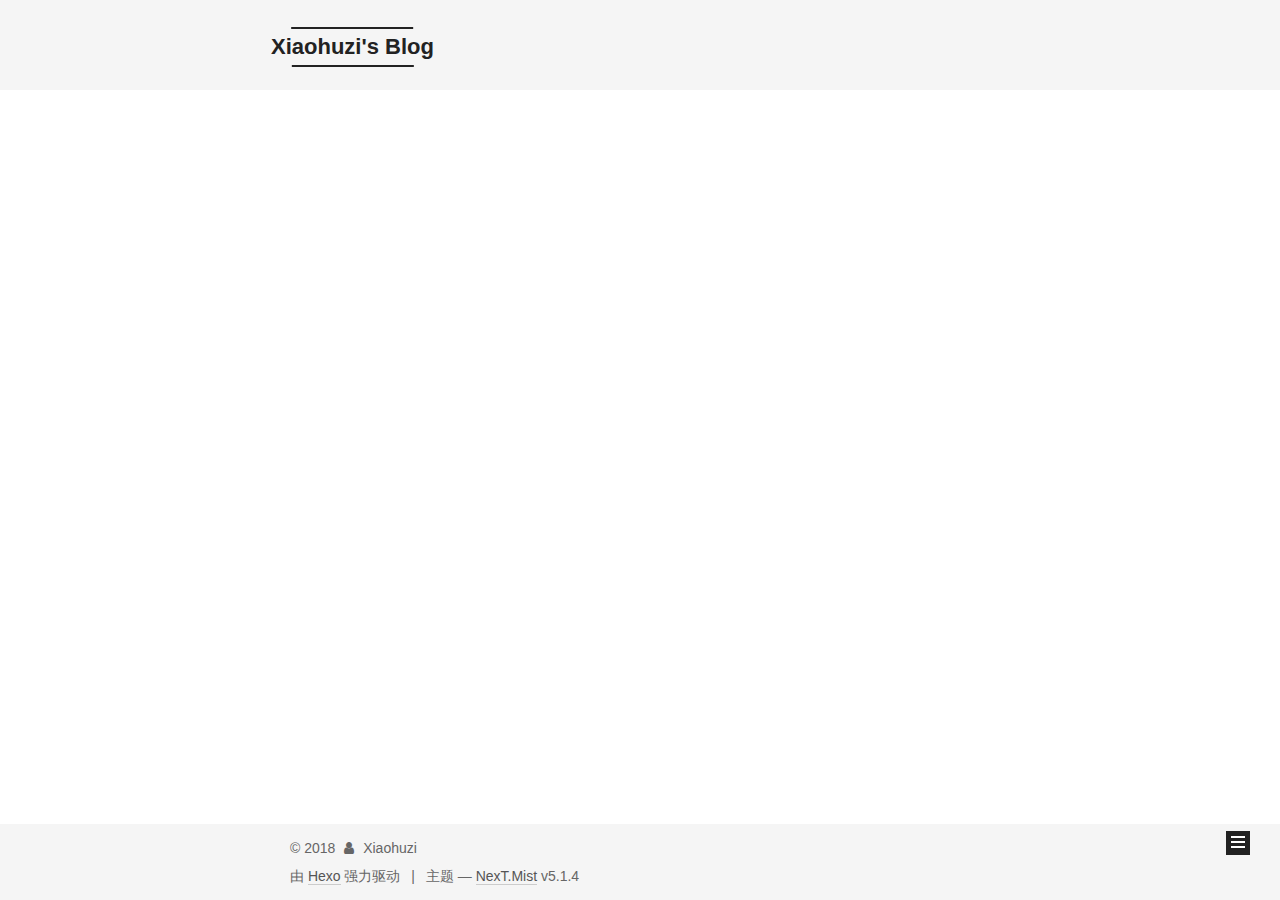
<file: archives/2018/index.html>
<!DOCTYPE html>



  


<html class="theme-next mist use-motion" lang="zh-Hans">
<head>
  <meta charset="UTF-8"/>
<meta http-equiv="X-UA-Compatible" content="IE=edge" />
<meta name="viewport" content="width=device-width, initial-scale=1, maximum-scale=1"/>
<meta name="theme-color" content="#222">









<meta http-equiv="Cache-Control" content="no-transform" />
<meta http-equiv="Cache-Control" content="no-siteapp" />
















  
  
  <link href="/lib/fancybox/source/jquery.fancybox.css?v=2.1.5" rel="stylesheet" type="text/css" />







<link href="/lib/font-awesome/css/font-awesome.min.css?v=4.6.2" rel="stylesheet" type="text/css" />

<link href="/css/main.css?v=5.1.4" rel="stylesheet" type="text/css" />


  <link rel="apple-touch-icon" sizes="180x180" href="/images/apple-touch-icon-next.png?v=5.1.4">


  <link rel="icon" type="image/png" sizes="32x32" href="/images/favicon-32x32-next.png?v=5.1.4">


  <link rel="icon" type="image/png" sizes="16x16" href="/images/favicon-16x16-next.png?v=5.1.4">


  <link rel="mask-icon" href="/images/logo.svg?v=5.1.4" color="#222">





  <meta name="keywords" content="Hexo, NexT" />










<meta name="keywords" content="xiaohuzi,blog">
<meta property="og:type" content="website">
<meta property="og:title" content="Xiaohuzi&#39;s Blog">
<meta property="og:url" content="http://393199740/393199740.github.io/archives/2018/index.html">
<meta property="og:site_name" content="Xiaohuzi&#39;s Blog">
<meta property="og:locale" content="zh-Hans">
<meta name="twitter:card" content="summary">
<meta name="twitter:title" content="Xiaohuzi&#39;s Blog">



<script type="text/javascript" id="hexo.configurations">
  var NexT = window.NexT || {};
  var CONFIG = {
    root: '/',
    scheme: 'Mist',
    version: '5.1.4',
    sidebar: {"position":"left","display":"post","offset":12,"b2t":false,"scrollpercent":false,"onmobile":false},
    fancybox: true,
    tabs: true,
    motion: {"enable":true,"async":false,"transition":{"post_block":"fadeIn","post_header":"slideDownIn","post_body":"slideDownIn","coll_header":"slideLeftIn","sidebar":"slideUpIn"}},
    duoshuo: {
      userId: '0',
      author: '博主'
    },
    algolia: {
      applicationID: '',
      apiKey: '',
      indexName: '',
      hits: {"per_page":10},
      labels: {"input_placeholder":"Search for Posts","hits_empty":"We didn't find any results for the search: ${query}","hits_stats":"${hits} results found in ${time} ms"}
    }
  };
</script>



  <link rel="canonical" href="http://393199740/393199740.github.io/archives/2018/"/>





  <title>归档 | Xiaohuzi's Blog</title>
  








</head>

<body itemscope itemtype="http://schema.org/WebPage" lang="zh-Hans">

  
  
    
  

  <div class="container sidebar-position-left page-archive">
    <div class="headband"></div>

    <header id="header" class="header" itemscope itemtype="http://schema.org/WPHeader">
      <div class="header-inner"><div class="site-brand-wrapper">
  <div class="site-meta ">
    

    <div class="custom-logo-site-title">
      <a href="/"  class="brand" rel="start">
        <span class="logo-line-before"><i></i></span>
        <span class="site-title">Xiaohuzi's Blog</span>
        <span class="logo-line-after"><i></i></span>
      </a>
    </div>
      
        <p class="site-subtitle"></p>
      
  </div>

  <div class="site-nav-toggle">
    <button>
      <span class="btn-bar"></span>
      <span class="btn-bar"></span>
      <span class="btn-bar"></span>
    </button>
  </div>
</div>

<nav class="site-nav">
  

  
    <ul id="menu" class="menu">
      
        
        <li class="menu-item menu-item-home">
          <a href="/" rel="section">
            
              <i class="menu-item-icon fa fa-fw fa-home"></i> <br />
            
            首页
          </a>
        </li>
      
        
        <li class="menu-item menu-item-tags">
          <a href="/tags/" rel="section">
            
              <i class="menu-item-icon fa fa-fw fa-tags"></i> <br />
            
            标签
          </a>
        </li>
      
        
        <li class="menu-item menu-item-categories">
          <a href="/categories/" rel="section">
            
              <i class="menu-item-icon fa fa-fw fa-th"></i> <br />
            
            分类
          </a>
        </li>
      
        
        <li class="menu-item menu-item-archives">
          <a href="/archives/" rel="section">
            
              <i class="menu-item-icon fa fa-fw fa-archive"></i> <br />
            
            归档
          </a>
        </li>
      

      
    </ul>
  

  
</nav>



 </div>
    </header>

    <main id="main" class="main">
      <div class="main-inner">
        <div class="content-wrap">
          <div id="content" class="content">
            

  
  
  
  <div class="post-block archive">
    <div id="posts" class="posts-collapse">
      <span class="archive-move-on"></span>

      <span class="archive-page-counter">
        
        
        
          
        
        嗯..! 目前共计 2 篇日志。 继续努力。
      </span>

      

        
        
        

        
          
          <div class="collection-title">
            <h1 class="archive-year" id="archive-year-2018">2018</h1>
          </div>
        
        

        

  <article class="post post-type-normal" itemscope itemtype="http://schema.org/Article">
    <header class="post-header">

      <h2 class="post-title">
        
            <a class="post-title-link" href="/2018/05/05/浅谈代码重构和代码质量/" itemprop="url">
              
                <span itemprop="name">浅谈代码重构和代码质量</span>
              
            </a>
        
      </h2>

      <div class="post-meta">
        <time class="post-time" itemprop="dateCreated"
              datetime="2018-05-05T20:54:00+08:00"
              content="2018-05-05" >
          05-05
        </time>
      </div>

    </header>
  </article>



      

        
        
        

        
        

        

  <article class="post post-type-normal" itemscope itemtype="http://schema.org/Article">
    <header class="post-header">

      <h2 class="post-title">
        
            <a class="post-title-link" href="/2018/04/24/index/" itemprop="url">
              
                <span itemprop="name">基于hexo与github搭建个人博客</span>
              
            </a>
        
      </h2>

      <div class="post-meta">
        <time class="post-time" itemprop="dateCreated"
              datetime="2018-04-24T10:00:00+08:00"
              content="2018-04-24" >
          04-24
        </time>
      </div>

    </header>
  </article>



      

    </div>
  </div>
  
  
  

  



          </div>
          


          

        </div>
        
          
  
  <div class="sidebar-toggle">
    <div class="sidebar-toggle-line-wrap">
      <span class="sidebar-toggle-line sidebar-toggle-line-first"></span>
      <span class="sidebar-toggle-line sidebar-toggle-line-middle"></span>
      <span class="sidebar-toggle-line sidebar-toggle-line-last"></span>
    </div>
  </div>

  <aside id="sidebar" class="sidebar">
    
    <div class="sidebar-inner">

      

      

      <section class="site-overview-wrap sidebar-panel sidebar-panel-active">
        <div class="site-overview">
          <div class="site-author motion-element" itemprop="author" itemscope itemtype="http://schema.org/Person">
            
              <img class="site-author-image" itemprop="image"
                src="/images/touxiang.jpg"
                alt="Xiaohuzi" />
            
              <p class="site-author-name" itemprop="name">Xiaohuzi</p>
              <p class="site-description motion-element" itemprop="description"></p>
          </div>

          <nav class="site-state motion-element">

            
              <div class="site-state-item site-state-posts">
              
                <a href="/archives/">
              
                  <span class="site-state-item-count">2</span>
                  <span class="site-state-item-name">日志</span>
                </a>
              </div>
            

            
              
              
              <div class="site-state-item site-state-categories">
                <a href="/categories/index.html">
                  <span class="site-state-item-count">2</span>
                  <span class="site-state-item-name">分类</span>
                </a>
              </div>
            

            
              
              
              <div class="site-state-item site-state-tags">
                <a href="/tags/index.html">
                  <span class="site-state-item-count">2</span>
                  <span class="site-state-item-name">标签</span>
                </a>
              </div>
            

          </nav>

          

          

          
          

          
          

          

        </div>
      </section>

      

      

    </div>
  </aside>


        
      </div>
    </main>

    <footer id="footer" class="footer">
      <div class="footer-inner">
        <div class="copyright">&copy; <span itemprop="copyrightYear">2018</span>
  <span class="with-love">
    <i class="fa fa-user"></i>
  </span>
  <span class="author" itemprop="copyrightHolder">Xiaohuzi</span>

  
</div>


  <div class="powered-by">由 <a class="theme-link" target="_blank" href="https://hexo.io">Hexo</a> 强力驱动</div>



  <span class="post-meta-divider">|</span>



  <div class="theme-info">主题 &mdash; <a class="theme-link" target="_blank" href="https://github.com/iissnan/hexo-theme-next">NexT.Mist</a> v5.1.4</div>




        







        
      </div>
    </footer>

    
      <div class="back-to-top">
        <i class="fa fa-arrow-up"></i>
        
      </div>
    

    

  </div>

  

<script type="text/javascript">
  if (Object.prototype.toString.call(window.Promise) !== '[object Function]') {
    window.Promise = null;
  }
</script>









  












  
  
    <script type="text/javascript" src="/lib/jquery/index.js?v=2.1.3"></script>
  

  
  
    <script type="text/javascript" src="/lib/fastclick/lib/fastclick.min.js?v=1.0.6"></script>
  

  
  
    <script type="text/javascript" src="/lib/jquery_lazyload/jquery.lazyload.js?v=1.9.7"></script>
  

  
  
    <script type="text/javascript" src="/lib/velocity/velocity.min.js?v=1.2.1"></script>
  

  
  
    <script type="text/javascript" src="/lib/velocity/velocity.ui.min.js?v=1.2.1"></script>
  

  
  
    <script type="text/javascript" src="/lib/fancybox/source/jquery.fancybox.pack.js?v=2.1.5"></script>
  


  


  <script type="text/javascript" src="/js/src/utils.js?v=5.1.4"></script>

  <script type="text/javascript" src="/js/src/motion.js?v=5.1.4"></script>



  
  

  

  


  <script type="text/javascript" src="/js/src/bootstrap.js?v=5.1.4"></script>



  


  




	





  





  












  





  

  

  

  
  

  

  

  

</body>
</html>
</file>
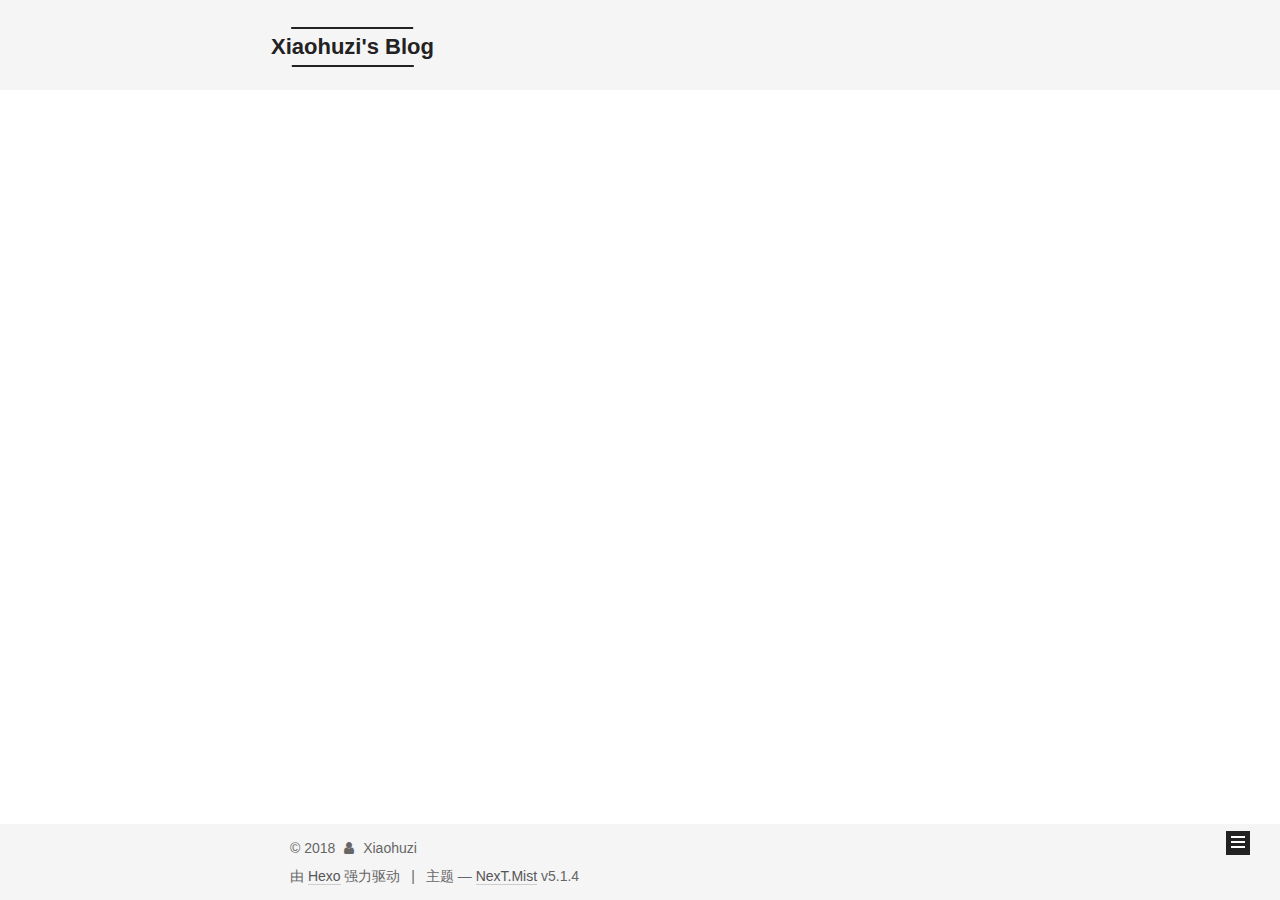
<file: categories/代码规范/index.html>
<!DOCTYPE html>



  


<html class="theme-next mist use-motion" lang="zh-Hans">
<head>
  <meta charset="UTF-8"/>
<meta http-equiv="X-UA-Compatible" content="IE=edge" />
<meta name="viewport" content="width=device-width, initial-scale=1, maximum-scale=1"/>
<meta name="theme-color" content="#222">









<meta http-equiv="Cache-Control" content="no-transform" />
<meta http-equiv="Cache-Control" content="no-siteapp" />
















  
  
  <link href="/lib/fancybox/source/jquery.fancybox.css?v=2.1.5" rel="stylesheet" type="text/css" />







<link href="/lib/font-awesome/css/font-awesome.min.css?v=4.6.2" rel="stylesheet" type="text/css" />

<link href="/css/main.css?v=5.1.4" rel="stylesheet" type="text/css" />


  <link rel="apple-touch-icon" sizes="180x180" href="/images/apple-touch-icon-next.png?v=5.1.4">


  <link rel="icon" type="image/png" sizes="32x32" href="/images/favicon-32x32-next.png?v=5.1.4">


  <link rel="icon" type="image/png" sizes="16x16" href="/images/favicon-16x16-next.png?v=5.1.4">


  <link rel="mask-icon" href="/images/logo.svg?v=5.1.4" color="#222">





  <meta name="keywords" content="Hexo, NexT" />










<meta name="keywords" content="xiaohuzi,blog">
<meta property="og:type" content="website">
<meta property="og:title" content="Xiaohuzi&#39;s Blog">
<meta property="og:url" content="http://393199740/393199740.github.io/categories/代码规范/index.html">
<meta property="og:site_name" content="Xiaohuzi&#39;s Blog">
<meta property="og:locale" content="zh-Hans">
<meta name="twitter:card" content="summary">
<meta name="twitter:title" content="Xiaohuzi&#39;s Blog">



<script type="text/javascript" id="hexo.configurations">
  var NexT = window.NexT || {};
  var CONFIG = {
    root: '/',
    scheme: 'Mist',
    version: '5.1.4',
    sidebar: {"position":"left","display":"post","offset":12,"b2t":false,"scrollpercent":false,"onmobile":false},
    fancybox: true,
    tabs: true,
    motion: {"enable":true,"async":false,"transition":{"post_block":"fadeIn","post_header":"slideDownIn","post_body":"slideDownIn","coll_header":"slideLeftIn","sidebar":"slideUpIn"}},
    duoshuo: {
      userId: '0',
      author: '博主'
    },
    algolia: {
      applicationID: '',
      apiKey: '',
      indexName: '',
      hits: {"per_page":10},
      labels: {"input_placeholder":"Search for Posts","hits_empty":"We didn't find any results for the search: ${query}","hits_stats":"${hits} results found in ${time} ms"}
    }
  };
</script>



  <link rel="canonical" href="http://393199740/393199740.github.io/categories/代码规范/"/>





  <title>分类: 代码规范 | Xiaohuzi's Blog</title>
  








</head>

<body itemscope itemtype="http://schema.org/WebPage" lang="zh-Hans">

  
  
    
  

  <div class="container sidebar-position-left ">
    <div class="headband"></div>

    <header id="header" class="header" itemscope itemtype="http://schema.org/WPHeader">
      <div class="header-inner"><div class="site-brand-wrapper">
  <div class="site-meta ">
    

    <div class="custom-logo-site-title">
      <a href="/"  class="brand" rel="start">
        <span class="logo-line-before"><i></i></span>
        <span class="site-title">Xiaohuzi's Blog</span>
        <span class="logo-line-after"><i></i></span>
      </a>
    </div>
      
        <p class="site-subtitle"></p>
      
  </div>

  <div class="site-nav-toggle">
    <button>
      <span class="btn-bar"></span>
      <span class="btn-bar"></span>
      <span class="btn-bar"></span>
    </button>
  </div>
</div>

<nav class="site-nav">
  

  
    <ul id="menu" class="menu">
      
        
        <li class="menu-item menu-item-home">
          <a href="/" rel="section">
            
              <i class="menu-item-icon fa fa-fw fa-home"></i> <br />
            
            首页
          </a>
        </li>
      
        
        <li class="menu-item menu-item-tags">
          <a href="/tags/" rel="section">
            
              <i class="menu-item-icon fa fa-fw fa-tags"></i> <br />
            
            标签
          </a>
        </li>
      
        
        <li class="menu-item menu-item-categories">
          <a href="/categories/" rel="section">
            
              <i class="menu-item-icon fa fa-fw fa-th"></i> <br />
            
            分类
          </a>
        </li>
      
        
        <li class="menu-item menu-item-archives">
          <a href="/archives/" rel="section">
            
              <i class="menu-item-icon fa fa-fw fa-archive"></i> <br />
            
            归档
          </a>
        </li>
      

      
    </ul>
  

  
</nav>



 </div>
    </header>

    <main id="main" class="main">
      <div class="main-inner">
        <div class="content-wrap">
          <div id="content" class="content">
            

  
  
  
  <div class="post-block category">

    <div id="posts" class="posts-collapse">
      <div class="collection-title">
        <h1>代码规范<small>分类</small>
        </h1>
      </div>

      
        

  <article class="post post-type-normal" itemscope itemtype="http://schema.org/Article">
    <header class="post-header">

      <h2 class="post-title">
        
            <a class="post-title-link" href="/2018/05/05/浅谈代码重构和代码质量/" itemprop="url">
              
                <span itemprop="name">浅谈代码重构和代码质量</span>
              
            </a>
        
      </h2>

      <div class="post-meta">
        <time class="post-time" itemprop="dateCreated"
              datetime="2018-05-05T20:54:00+08:00"
              content="2018-05-05" >
          05-05
        </time>
      </div>

    </header>
  </article>


      
    </div>

  </div>
  
  
  

  



          </div>
          


          

        </div>
        
          
  
  <div class="sidebar-toggle">
    <div class="sidebar-toggle-line-wrap">
      <span class="sidebar-toggle-line sidebar-toggle-line-first"></span>
      <span class="sidebar-toggle-line sidebar-toggle-line-middle"></span>
      <span class="sidebar-toggle-line sidebar-toggle-line-last"></span>
    </div>
  </div>

  <aside id="sidebar" class="sidebar">
    
    <div class="sidebar-inner">

      

      

      <section class="site-overview-wrap sidebar-panel sidebar-panel-active">
        <div class="site-overview">
          <div class="site-author motion-element" itemprop="author" itemscope itemtype="http://schema.org/Person">
            
              <img class="site-author-image" itemprop="image"
                src="/images/touxiang.jpg"
                alt="Xiaohuzi" />
            
              <p class="site-author-name" itemprop="name">Xiaohuzi</p>
              <p class="site-description motion-element" itemprop="description"></p>
          </div>

          <nav class="site-state motion-element">

            
              <div class="site-state-item site-state-posts">
              
                <a href="/archives/">
              
                  <span class="site-state-item-count">2</span>
                  <span class="site-state-item-name">日志</span>
                </a>
              </div>
            

            
              
              
              <div class="site-state-item site-state-categories">
                <a href="/categories/index.html">
                  <span class="site-state-item-count">2</span>
                  <span class="site-state-item-name">分类</span>
                </a>
              </div>
            

            
              
              
              <div class="site-state-item site-state-tags">
                <a href="/tags/index.html">
                  <span class="site-state-item-count">2</span>
                  <span class="site-state-item-name">标签</span>
                </a>
              </div>
            

          </nav>

          

          

          
          

          
          

          

        </div>
      </section>

      

      

    </div>
  </aside>


        
      </div>
    </main>

    <footer id="footer" class="footer">
      <div class="footer-inner">
        <div class="copyright">&copy; <span itemprop="copyrightYear">2018</span>
  <span class="with-love">
    <i class="fa fa-user"></i>
  </span>
  <span class="author" itemprop="copyrightHolder">Xiaohuzi</span>

  
</div>


  <div class="powered-by">由 <a class="theme-link" target="_blank" href="https://hexo.io">Hexo</a> 强力驱动</div>



  <span class="post-meta-divider">|</span>



  <div class="theme-info">主题 &mdash; <a class="theme-link" target="_blank" href="https://github.com/iissnan/hexo-theme-next">NexT.Mist</a> v5.1.4</div>




        







        
      </div>
    </footer>

    
      <div class="back-to-top">
        <i class="fa fa-arrow-up"></i>
        
      </div>
    

    

  </div>

  

<script type="text/javascript">
  if (Object.prototype.toString.call(window.Promise) !== '[object Function]') {
    window.Promise = null;
  }
</script>









  












  
  
    <script type="text/javascript" src="/lib/jquery/index.js?v=2.1.3"></script>
  

  
  
    <script type="text/javascript" src="/lib/fastclick/lib/fastclick.min.js?v=1.0.6"></script>
  

  
  
    <script type="text/javascript" src="/lib/jquery_lazyload/jquery.lazyload.js?v=1.9.7"></script>
  

  
  
    <script type="text/javascript" src="/lib/velocity/velocity.min.js?v=1.2.1"></script>
  

  
  
    <script type="text/javascript" src="/lib/velocity/velocity.ui.min.js?v=1.2.1"></script>
  

  
  
    <script type="text/javascript" src="/lib/fancybox/source/jquery.fancybox.pack.js?v=2.1.5"></script>
  


  


  <script type="text/javascript" src="/js/src/utils.js?v=5.1.4"></script>

  <script type="text/javascript" src="/js/src/motion.js?v=5.1.4"></script>



  
  

  

  


  <script type="text/javascript" src="/js/src/bootstrap.js?v=5.1.4"></script>



  


  




	





  





  












  





  

  

  

  
  

  

  

  

</body>
</html>
</file>
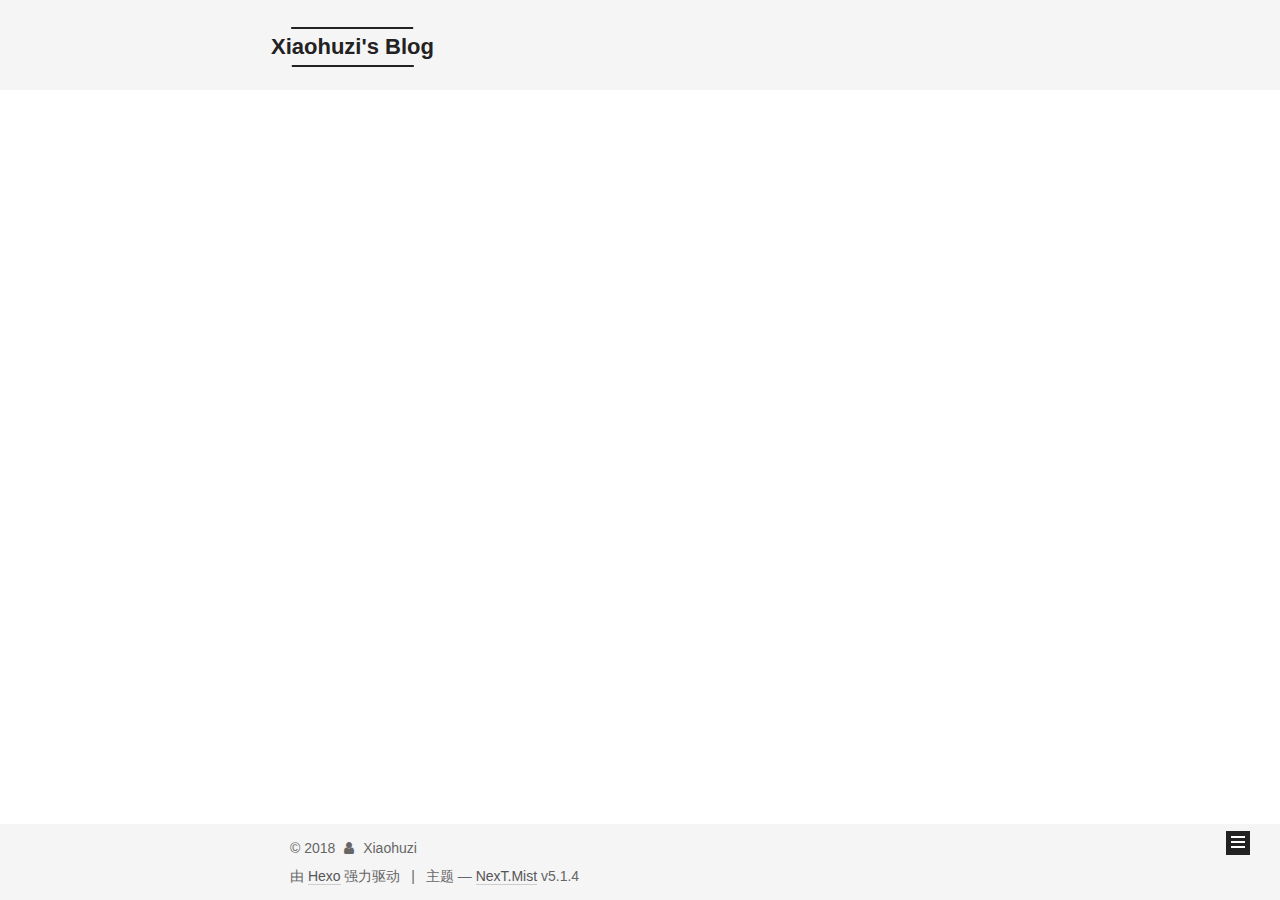
<file: categories/博客/index.html>
<!DOCTYPE html>



  


<html class="theme-next mist use-motion" lang="zh-Hans">
<head>
  <meta charset="UTF-8"/>
<meta http-equiv="X-UA-Compatible" content="IE=edge" />
<meta name="viewport" content="width=device-width, initial-scale=1, maximum-scale=1"/>
<meta name="theme-color" content="#222">









<meta http-equiv="Cache-Control" content="no-transform" />
<meta http-equiv="Cache-Control" content="no-siteapp" />
















  
  
  <link href="/lib/fancybox/source/jquery.fancybox.css?v=2.1.5" rel="stylesheet" type="text/css" />







<link href="/lib/font-awesome/css/font-awesome.min.css?v=4.6.2" rel="stylesheet" type="text/css" />

<link href="/css/main.css?v=5.1.4" rel="stylesheet" type="text/css" />


  <link rel="apple-touch-icon" sizes="180x180" href="/images/apple-touch-icon-next.png?v=5.1.4">


  <link rel="icon" type="image/png" sizes="32x32" href="/images/favicon-32x32-next.png?v=5.1.4">


  <link rel="icon" type="image/png" sizes="16x16" href="/images/favicon-16x16-next.png?v=5.1.4">


  <link rel="mask-icon" href="/images/logo.svg?v=5.1.4" color="#222">





  <meta name="keywords" content="Hexo, NexT" />










<meta name="keywords" content="xiaohuzi,blog">
<meta property="og:type" content="website">
<meta property="og:title" content="Xiaohuzi&#39;s Blog">
<meta property="og:url" content="http://393199740/393199740.github.io/categories/博客/index.html">
<meta property="og:site_name" content="Xiaohuzi&#39;s Blog">
<meta property="og:locale" content="zh-Hans">
<meta name="twitter:card" content="summary">
<meta name="twitter:title" content="Xiaohuzi&#39;s Blog">



<script type="text/javascript" id="hexo.configurations">
  var NexT = window.NexT || {};
  var CONFIG = {
    root: '/',
    scheme: 'Mist',
    version: '5.1.4',
    sidebar: {"position":"left","display":"post","offset":12,"b2t":false,"scrollpercent":false,"onmobile":false},
    fancybox: true,
    tabs: true,
    motion: {"enable":true,"async":false,"transition":{"post_block":"fadeIn","post_header":"slideDownIn","post_body":"slideDownIn","coll_header":"slideLeftIn","sidebar":"slideUpIn"}},
    duoshuo: {
      userId: '0',
      author: '博主'
    },
    algolia: {
      applicationID: '',
      apiKey: '',
      indexName: '',
      hits: {"per_page":10},
      labels: {"input_placeholder":"Search for Posts","hits_empty":"We didn't find any results for the search: ${query}","hits_stats":"${hits} results found in ${time} ms"}
    }
  };
</script>



  <link rel="canonical" href="http://393199740/393199740.github.io/categories/博客/"/>





  <title>分类: 博客 | Xiaohuzi's Blog</title>
  








</head>

<body itemscope itemtype="http://schema.org/WebPage" lang="zh-Hans">

  
  
    
  

  <div class="container sidebar-position-left ">
    <div class="headband"></div>

    <header id="header" class="header" itemscope itemtype="http://schema.org/WPHeader">
      <div class="header-inner"><div class="site-brand-wrapper">
  <div class="site-meta ">
    

    <div class="custom-logo-site-title">
      <a href="/"  class="brand" rel="start">
        <span class="logo-line-before"><i></i></span>
        <span class="site-title">Xiaohuzi's Blog</span>
        <span class="logo-line-after"><i></i></span>
      </a>
    </div>
      
        <p class="site-subtitle"></p>
      
  </div>

  <div class="site-nav-toggle">
    <button>
      <span class="btn-bar"></span>
      <span class="btn-bar"></span>
      <span class="btn-bar"></span>
    </button>
  </div>
</div>

<nav class="site-nav">
  

  
    <ul id="menu" class="menu">
      
        
        <li class="menu-item menu-item-home">
          <a href="/" rel="section">
            
              <i class="menu-item-icon fa fa-fw fa-home"></i> <br />
            
            首页
          </a>
        </li>
      
        
        <li class="menu-item menu-item-tags">
          <a href="/tags/" rel="section">
            
              <i class="menu-item-icon fa fa-fw fa-tags"></i> <br />
            
            标签
          </a>
        </li>
      
        
        <li class="menu-item menu-item-categories">
          <a href="/categories/" rel="section">
            
              <i class="menu-item-icon fa fa-fw fa-th"></i> <br />
            
            分类
          </a>
        </li>
      
        
        <li class="menu-item menu-item-archives">
          <a href="/archives/" rel="section">
            
              <i class="menu-item-icon fa fa-fw fa-archive"></i> <br />
            
            归档
          </a>
        </li>
      

      
    </ul>
  

  
</nav>



 </div>
    </header>

    <main id="main" class="main">
      <div class="main-inner">
        <div class="content-wrap">
          <div id="content" class="content">
            

  
  
  
  <div class="post-block category">

    <div id="posts" class="posts-collapse">
      <div class="collection-title">
        <h1>博客<small>分类</small>
        </h1>
      </div>

      
        

  <article class="post post-type-normal" itemscope itemtype="http://schema.org/Article">
    <header class="post-header">

      <h2 class="post-title">
        
            <a class="post-title-link" href="/2018/04/24/index/" itemprop="url">
              
                <span itemprop="name">基于hexo与github搭建个人博客</span>
              
            </a>
        
      </h2>

      <div class="post-meta">
        <time class="post-time" itemprop="dateCreated"
              datetime="2018-04-24T10:00:00+08:00"
              content="2018-04-24" >
          04-24
        </time>
      </div>

    </header>
  </article>


      
    </div>

  </div>
  
  
  

  



          </div>
          


          

        </div>
        
          
  
  <div class="sidebar-toggle">
    <div class="sidebar-toggle-line-wrap">
      <span class="sidebar-toggle-line sidebar-toggle-line-first"></span>
      <span class="sidebar-toggle-line sidebar-toggle-line-middle"></span>
      <span class="sidebar-toggle-line sidebar-toggle-line-last"></span>
    </div>
  </div>

  <aside id="sidebar" class="sidebar">
    
    <div class="sidebar-inner">

      

      

      <section class="site-overview-wrap sidebar-panel sidebar-panel-active">
        <div class="site-overview">
          <div class="site-author motion-element" itemprop="author" itemscope itemtype="http://schema.org/Person">
            
              <img class="site-author-image" itemprop="image"
                src="/images/touxiang.jpg"
                alt="Xiaohuzi" />
            
              <p class="site-author-name" itemprop="name">Xiaohuzi</p>
              <p class="site-description motion-element" itemprop="description"></p>
          </div>

          <nav class="site-state motion-element">

            
              <div class="site-state-item site-state-posts">
              
                <a href="/archives/">
              
                  <span class="site-state-item-count">2</span>
                  <span class="site-state-item-name">日志</span>
                </a>
              </div>
            

            
              
              
              <div class="site-state-item site-state-categories">
                <a href="/categories/index.html">
                  <span class="site-state-item-count">2</span>
                  <span class="site-state-item-name">分类</span>
                </a>
              </div>
            

            
              
              
              <div class="site-state-item site-state-tags">
                <a href="/tags/index.html">
                  <span class="site-state-item-count">2</span>
                  <span class="site-state-item-name">标签</span>
                </a>
              </div>
            

          </nav>

          

          

          
          

          
          

          

        </div>
      </section>

      

      

    </div>
  </aside>


        
      </div>
    </main>

    <footer id="footer" class="footer">
      <div class="footer-inner">
        <div class="copyright">&copy; <span itemprop="copyrightYear">2018</span>
  <span class="with-love">
    <i class="fa fa-user"></i>
  </span>
  <span class="author" itemprop="copyrightHolder">Xiaohuzi</span>

  
</div>


  <div class="powered-by">由 <a class="theme-link" target="_blank" href="https://hexo.io">Hexo</a> 强力驱动</div>



  <span class="post-meta-divider">|</span>



  <div class="theme-info">主题 &mdash; <a class="theme-link" target="_blank" href="https://github.com/iissnan/hexo-theme-next">NexT.Mist</a> v5.1.4</div>




        







        
      </div>
    </footer>

    
      <div class="back-to-top">
        <i class="fa fa-arrow-up"></i>
        
      </div>
    

    

  </div>

  

<script type="text/javascript">
  if (Object.prototype.toString.call(window.Promise) !== '[object Function]') {
    window.Promise = null;
  }
</script>









  












  
  
    <script type="text/javascript" src="/lib/jquery/index.js?v=2.1.3"></script>
  

  
  
    <script type="text/javascript" src="/lib/fastclick/lib/fastclick.min.js?v=1.0.6"></script>
  

  
  
    <script type="text/javascript" src="/lib/jquery_lazyload/jquery.lazyload.js?v=1.9.7"></script>
  

  
  
    <script type="text/javascript" src="/lib/velocity/velocity.min.js?v=1.2.1"></script>
  

  
  
    <script type="text/javascript" src="/lib/velocity/velocity.ui.min.js?v=1.2.1"></script>
  

  
  
    <script type="text/javascript" src="/lib/fancybox/source/jquery.fancybox.pack.js?v=2.1.5"></script>
  


  


  <script type="text/javascript" src="/js/src/utils.js?v=5.1.4"></script>

  <script type="text/javascript" src="/js/src/motion.js?v=5.1.4"></script>



  
  

  

  


  <script type="text/javascript" src="/js/src/bootstrap.js?v=5.1.4"></script>



  


  




	





  





  












  





  

  

  

  
  

  

  

  

</body>
</html>
</file>
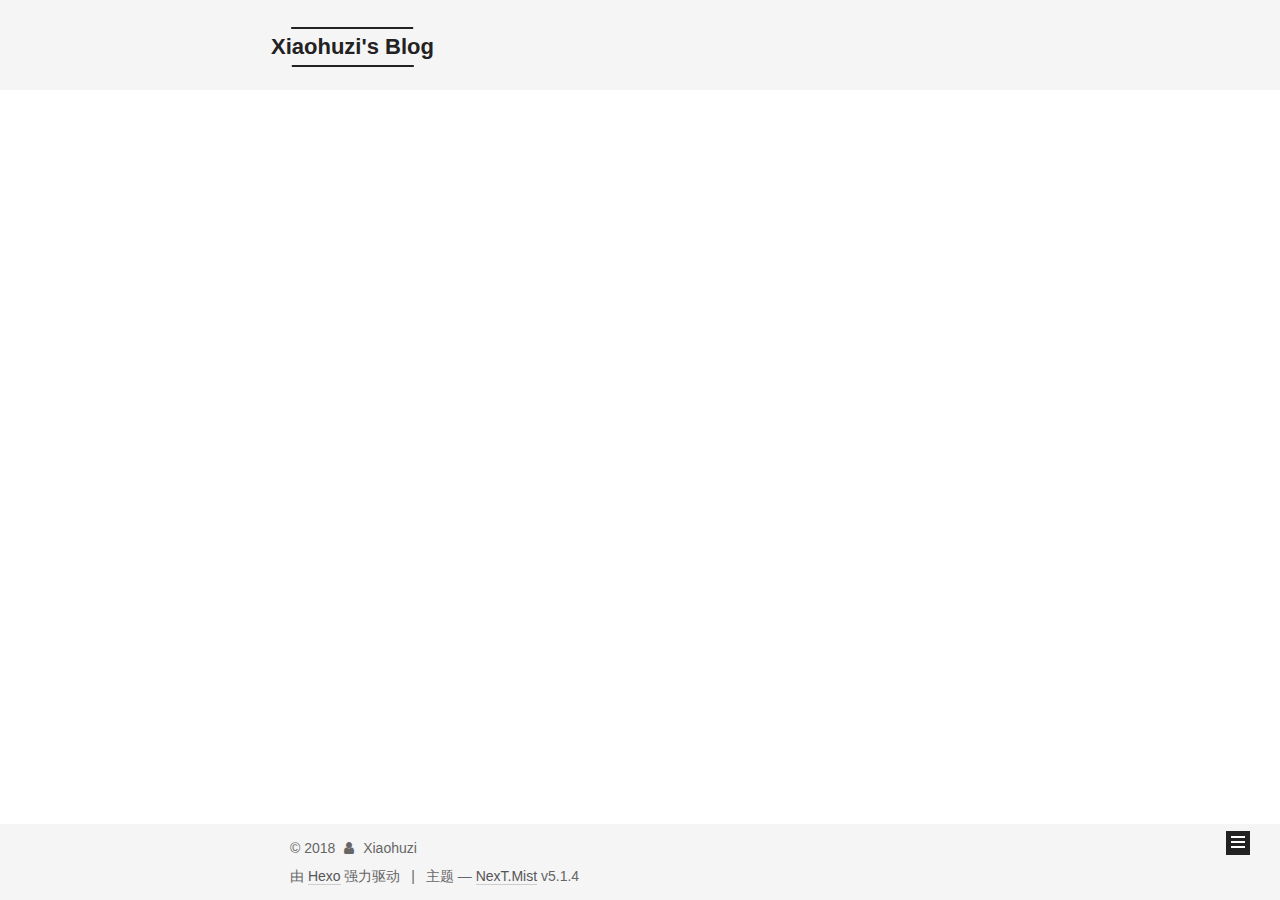
<file: tags/Hexo/index.html>
<!DOCTYPE html>



  


<html class="theme-next mist use-motion" lang="zh-Hans">
<head>
  <meta charset="UTF-8"/>
<meta http-equiv="X-UA-Compatible" content="IE=edge" />
<meta name="viewport" content="width=device-width, initial-scale=1, maximum-scale=1"/>
<meta name="theme-color" content="#222">









<meta http-equiv="Cache-Control" content="no-transform" />
<meta http-equiv="Cache-Control" content="no-siteapp" />
















  
  
  <link href="/lib/fancybox/source/jquery.fancybox.css?v=2.1.5" rel="stylesheet" type="text/css" />







<link href="/lib/font-awesome/css/font-awesome.min.css?v=4.6.2" rel="stylesheet" type="text/css" />

<link href="/css/main.css?v=5.1.4" rel="stylesheet" type="text/css" />


  <link rel="apple-touch-icon" sizes="180x180" href="/images/apple-touch-icon-next.png?v=5.1.4">


  <link rel="icon" type="image/png" sizes="32x32" href="/images/favicon-32x32-next.png?v=5.1.4">


  <link rel="icon" type="image/png" sizes="16x16" href="/images/favicon-16x16-next.png?v=5.1.4">


  <link rel="mask-icon" href="/images/logo.svg?v=5.1.4" color="#222">





  <meta name="keywords" content="Hexo, NexT" />










<meta name="keywords" content="xiaohuzi,blog">
<meta property="og:type" content="website">
<meta property="og:title" content="Xiaohuzi&#39;s Blog">
<meta property="og:url" content="http://393199740/393199740.github.io/tags/Hexo/index.html">
<meta property="og:site_name" content="Xiaohuzi&#39;s Blog">
<meta property="og:locale" content="zh-Hans">
<meta name="twitter:card" content="summary">
<meta name="twitter:title" content="Xiaohuzi&#39;s Blog">



<script type="text/javascript" id="hexo.configurations">
  var NexT = window.NexT || {};
  var CONFIG = {
    root: '/',
    scheme: 'Mist',
    version: '5.1.4',
    sidebar: {"position":"left","display":"post","offset":12,"b2t":false,"scrollpercent":false,"onmobile":false},
    fancybox: true,
    tabs: true,
    motion: {"enable":true,"async":false,"transition":{"post_block":"fadeIn","post_header":"slideDownIn","post_body":"slideDownIn","coll_header":"slideLeftIn","sidebar":"slideUpIn"}},
    duoshuo: {
      userId: '0',
      author: '博主'
    },
    algolia: {
      applicationID: '',
      apiKey: '',
      indexName: '',
      hits: {"per_page":10},
      labels: {"input_placeholder":"Search for Posts","hits_empty":"We didn't find any results for the search: ${query}","hits_stats":"${hits} results found in ${time} ms"}
    }
  };
</script>



  <link rel="canonical" href="http://393199740/393199740.github.io/tags/Hexo/"/>





  <title>标签: Hexo | Xiaohuzi's Blog</title>
  








</head>

<body itemscope itemtype="http://schema.org/WebPage" lang="zh-Hans">

  
  
    
  

  <div class="container sidebar-position-left ">
    <div class="headband"></div>

    <header id="header" class="header" itemscope itemtype="http://schema.org/WPHeader">
      <div class="header-inner"><div class="site-brand-wrapper">
  <div class="site-meta ">
    

    <div class="custom-logo-site-title">
      <a href="/"  class="brand" rel="start">
        <span class="logo-line-before"><i></i></span>
        <span class="site-title">Xiaohuzi's Blog</span>
        <span class="logo-line-after"><i></i></span>
      </a>
    </div>
      
        <p class="site-subtitle"></p>
      
  </div>

  <div class="site-nav-toggle">
    <button>
      <span class="btn-bar"></span>
      <span class="btn-bar"></span>
      <span class="btn-bar"></span>
    </button>
  </div>
</div>

<nav class="site-nav">
  

  
    <ul id="menu" class="menu">
      
        
        <li class="menu-item menu-item-home">
          <a href="/" rel="section">
            
              <i class="menu-item-icon fa fa-fw fa-home"></i> <br />
            
            首页
          </a>
        </li>
      
        
        <li class="menu-item menu-item-tags">
          <a href="/tags/" rel="section">
            
              <i class="menu-item-icon fa fa-fw fa-tags"></i> <br />
            
            标签
          </a>
        </li>
      
        
        <li class="menu-item menu-item-categories">
          <a href="/categories/" rel="section">
            
              <i class="menu-item-icon fa fa-fw fa-th"></i> <br />
            
            分类
          </a>
        </li>
      
        
        <li class="menu-item menu-item-archives">
          <a href="/archives/" rel="section">
            
              <i class="menu-item-icon fa fa-fw fa-archive"></i> <br />
            
            归档
          </a>
        </li>
      

      
    </ul>
  

  
</nav>



 </div>
    </header>

    <main id="main" class="main">
      <div class="main-inner">
        <div class="content-wrap">
          <div id="content" class="content">
            

  
  
  
  <div class="post-block tag">

    <div id="posts" class="posts-collapse">
      <div class="collection-title">
        <h1>Hexo<small>标签</small>
        </h1>
      </div>

      
        

  <article class="post post-type-normal" itemscope itemtype="http://schema.org/Article">
    <header class="post-header">

      <h2 class="post-title">
        
            <a class="post-title-link" href="/2018/04/24/index/" itemprop="url">
              
                <span itemprop="name">基于hexo与github搭建个人博客</span>
              
            </a>
        
      </h2>

      <div class="post-meta">
        <time class="post-time" itemprop="dateCreated"
              datetime="2018-04-24T10:00:00+08:00"
              content="2018-04-24" >
          04-24
        </time>
      </div>

    </header>
  </article>


      
    </div>

  </div>
  
  
  

  


          </div>
          


          

        </div>
        
          
  
  <div class="sidebar-toggle">
    <div class="sidebar-toggle-line-wrap">
      <span class="sidebar-toggle-line sidebar-toggle-line-first"></span>
      <span class="sidebar-toggle-line sidebar-toggle-line-middle"></span>
      <span class="sidebar-toggle-line sidebar-toggle-line-last"></span>
    </div>
  </div>

  <aside id="sidebar" class="sidebar">
    
    <div class="sidebar-inner">

      

      

      <section class="site-overview-wrap sidebar-panel sidebar-panel-active">
        <div class="site-overview">
          <div class="site-author motion-element" itemprop="author" itemscope itemtype="http://schema.org/Person">
            
              <img class="site-author-image" itemprop="image"
                src="/images/touxiang.jpg"
                alt="Xiaohuzi" />
            
              <p class="site-author-name" itemprop="name">Xiaohuzi</p>
              <p class="site-description motion-element" itemprop="description"></p>
          </div>

          <nav class="site-state motion-element">

            
              <div class="site-state-item site-state-posts">
              
                <a href="/archives/">
              
                  <span class="site-state-item-count">2</span>
                  <span class="site-state-item-name">日志</span>
                </a>
              </div>
            

            
              
              
              <div class="site-state-item site-state-categories">
                <a href="/categories/index.html">
                  <span class="site-state-item-count">2</span>
                  <span class="site-state-item-name">分类</span>
                </a>
              </div>
            

            
              
              
              <div class="site-state-item site-state-tags">
                <a href="/tags/index.html">
                  <span class="site-state-item-count">2</span>
                  <span class="site-state-item-name">标签</span>
                </a>
              </div>
            

          </nav>

          

          

          
          

          
          

          

        </div>
      </section>

      

      

    </div>
  </aside>


        
      </div>
    </main>

    <footer id="footer" class="footer">
      <div class="footer-inner">
        <div class="copyright">&copy; <span itemprop="copyrightYear">2018</span>
  <span class="with-love">
    <i class="fa fa-user"></i>
  </span>
  <span class="author" itemprop="copyrightHolder">Xiaohuzi</span>

  
</div>


  <div class="powered-by">由 <a class="theme-link" target="_blank" href="https://hexo.io">Hexo</a> 强力驱动</div>



  <span class="post-meta-divider">|</span>



  <div class="theme-info">主题 &mdash; <a class="theme-link" target="_blank" href="https://github.com/iissnan/hexo-theme-next">NexT.Mist</a> v5.1.4</div>




        







        
      </div>
    </footer>

    
      <div class="back-to-top">
        <i class="fa fa-arrow-up"></i>
        
      </div>
    

    

  </div>

  

<script type="text/javascript">
  if (Object.prototype.toString.call(window.Promise) !== '[object Function]') {
    window.Promise = null;
  }
</script>









  












  
  
    <script type="text/javascript" src="/lib/jquery/index.js?v=2.1.3"></script>
  

  
  
    <script type="text/javascript" src="/lib/fastclick/lib/fastclick.min.js?v=1.0.6"></script>
  

  
  
    <script type="text/javascript" src="/lib/jquery_lazyload/jquery.lazyload.js?v=1.9.7"></script>
  

  
  
    <script type="text/javascript" src="/lib/velocity/velocity.min.js?v=1.2.1"></script>
  

  
  
    <script type="text/javascript" src="/lib/velocity/velocity.ui.min.js?v=1.2.1"></script>
  

  
  
    <script type="text/javascript" src="/lib/fancybox/source/jquery.fancybox.pack.js?v=2.1.5"></script>
  


  


  <script type="text/javascript" src="/js/src/utils.js?v=5.1.4"></script>

  <script type="text/javascript" src="/js/src/motion.js?v=5.1.4"></script>



  
  

  

  


  <script type="text/javascript" src="/js/src/bootstrap.js?v=5.1.4"></script>



  


  




	





  





  












  





  

  

  

  
  

  

  

  

</body>
</html>
</file>
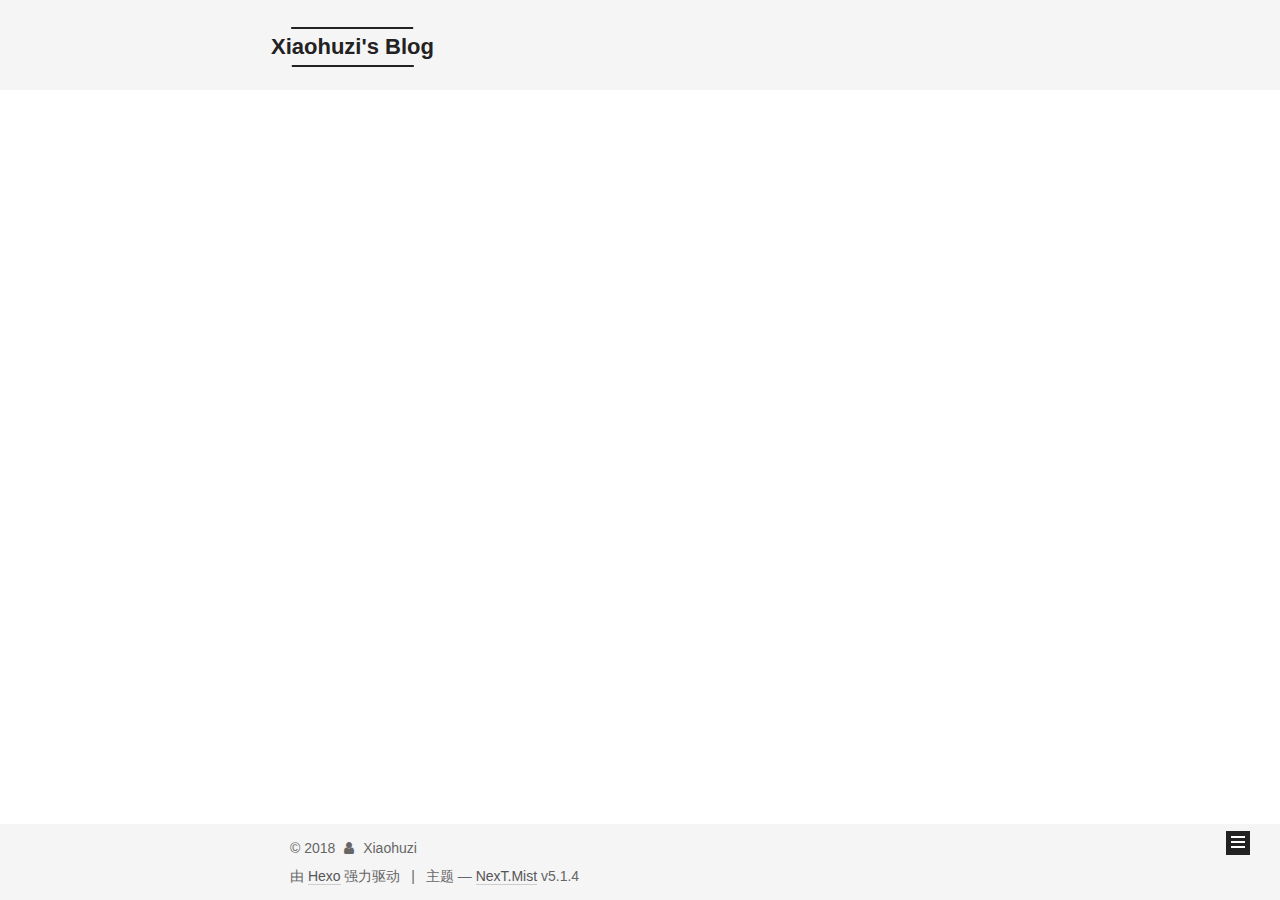
<file: tags/IT/index.html>
<!DOCTYPE html>



  


<html class="theme-next mist use-motion" lang="zh-Hans">
<head>
  <meta charset="UTF-8"/>
<meta http-equiv="X-UA-Compatible" content="IE=edge" />
<meta name="viewport" content="width=device-width, initial-scale=1, maximum-scale=1"/>
<meta name="theme-color" content="#222">









<meta http-equiv="Cache-Control" content="no-transform" />
<meta http-equiv="Cache-Control" content="no-siteapp" />
















  
  
  <link href="/lib/fancybox/source/jquery.fancybox.css?v=2.1.5" rel="stylesheet" type="text/css" />







<link href="/lib/font-awesome/css/font-awesome.min.css?v=4.6.2" rel="stylesheet" type="text/css" />

<link href="/css/main.css?v=5.1.4" rel="stylesheet" type="text/css" />


  <link rel="apple-touch-icon" sizes="180x180" href="/images/apple-touch-icon-next.png?v=5.1.4">


  <link rel="icon" type="image/png" sizes="32x32" href="/images/favicon-32x32-next.png?v=5.1.4">


  <link rel="icon" type="image/png" sizes="16x16" href="/images/favicon-16x16-next.png?v=5.1.4">


  <link rel="mask-icon" href="/images/logo.svg?v=5.1.4" color="#222">





  <meta name="keywords" content="Hexo, NexT" />










<meta name="keywords" content="xiaohuzi,blog">
<meta property="og:type" content="website">
<meta property="og:title" content="Xiaohuzi&#39;s Blog">
<meta property="og:url" content="http://393199740/393199740.github.io/tags/IT/index.html">
<meta property="og:site_name" content="Xiaohuzi&#39;s Blog">
<meta property="og:locale" content="zh-Hans">
<meta name="twitter:card" content="summary">
<meta name="twitter:title" content="Xiaohuzi&#39;s Blog">



<script type="text/javascript" id="hexo.configurations">
  var NexT = window.NexT || {};
  var CONFIG = {
    root: '/',
    scheme: 'Mist',
    version: '5.1.4',
    sidebar: {"position":"left","display":"post","offset":12,"b2t":false,"scrollpercent":false,"onmobile":false},
    fancybox: true,
    tabs: true,
    motion: {"enable":true,"async":false,"transition":{"post_block":"fadeIn","post_header":"slideDownIn","post_body":"slideDownIn","coll_header":"slideLeftIn","sidebar":"slideUpIn"}},
    duoshuo: {
      userId: '0',
      author: '博主'
    },
    algolia: {
      applicationID: '',
      apiKey: '',
      indexName: '',
      hits: {"per_page":10},
      labels: {"input_placeholder":"Search for Posts","hits_empty":"We didn't find any results for the search: ${query}","hits_stats":"${hits} results found in ${time} ms"}
    }
  };
</script>



  <link rel="canonical" href="http://393199740/393199740.github.io/tags/IT/"/>





  <title>标签: IT | Xiaohuzi's Blog</title>
  








</head>

<body itemscope itemtype="http://schema.org/WebPage" lang="zh-Hans">

  
  
    
  

  <div class="container sidebar-position-left ">
    <div class="headband"></div>

    <header id="header" class="header" itemscope itemtype="http://schema.org/WPHeader">
      <div class="header-inner"><div class="site-brand-wrapper">
  <div class="site-meta ">
    

    <div class="custom-logo-site-title">
      <a href="/"  class="brand" rel="start">
        <span class="logo-line-before"><i></i></span>
        <span class="site-title">Xiaohuzi's Blog</span>
        <span class="logo-line-after"><i></i></span>
      </a>
    </div>
      
        <p class="site-subtitle"></p>
      
  </div>

  <div class="site-nav-toggle">
    <button>
      <span class="btn-bar"></span>
      <span class="btn-bar"></span>
      <span class="btn-bar"></span>
    </button>
  </div>
</div>

<nav class="site-nav">
  

  
    <ul id="menu" class="menu">
      
        
        <li class="menu-item menu-item-home">
          <a href="/" rel="section">
            
              <i class="menu-item-icon fa fa-fw fa-home"></i> <br />
            
            首页
          </a>
        </li>
      
        
        <li class="menu-item menu-item-tags">
          <a href="/tags/" rel="section">
            
              <i class="menu-item-icon fa fa-fw fa-tags"></i> <br />
            
            标签
          </a>
        </li>
      
        
        <li class="menu-item menu-item-categories">
          <a href="/categories/" rel="section">
            
              <i class="menu-item-icon fa fa-fw fa-th"></i> <br />
            
            分类
          </a>
        </li>
      
        
        <li class="menu-item menu-item-archives">
          <a href="/archives/" rel="section">
            
              <i class="menu-item-icon fa fa-fw fa-archive"></i> <br />
            
            归档
          </a>
        </li>
      

      
    </ul>
  

  
</nav>



 </div>
    </header>

    <main id="main" class="main">
      <div class="main-inner">
        <div class="content-wrap">
          <div id="content" class="content">
            

  
  
  
  <div class="post-block tag">

    <div id="posts" class="posts-collapse">
      <div class="collection-title">
        <h1>IT<small>标签</small>
        </h1>
      </div>

      
        

  <article class="post post-type-normal" itemscope itemtype="http://schema.org/Article">
    <header class="post-header">

      <h2 class="post-title">
        
            <a class="post-title-link" href="/2018/05/05/浅谈代码重构和代码质量/" itemprop="url">
              
                <span itemprop="name">浅谈代码重构和代码质量</span>
              
            </a>
        
      </h2>

      <div class="post-meta">
        <time class="post-time" itemprop="dateCreated"
              datetime="2018-05-05T20:54:00+08:00"
              content="2018-05-05" >
          05-05
        </time>
      </div>

    </header>
  </article>


      
    </div>

  </div>
  
  
  

  


          </div>
          


          

        </div>
        
          
  
  <div class="sidebar-toggle">
    <div class="sidebar-toggle-line-wrap">
      <span class="sidebar-toggle-line sidebar-toggle-line-first"></span>
      <span class="sidebar-toggle-line sidebar-toggle-line-middle"></span>
      <span class="sidebar-toggle-line sidebar-toggle-line-last"></span>
    </div>
  </div>

  <aside id="sidebar" class="sidebar">
    
    <div class="sidebar-inner">

      

      

      <section class="site-overview-wrap sidebar-panel sidebar-panel-active">
        <div class="site-overview">
          <div class="site-author motion-element" itemprop="author" itemscope itemtype="http://schema.org/Person">
            
              <img class="site-author-image" itemprop="image"
                src="/images/touxiang.jpg"
                alt="Xiaohuzi" />
            
              <p class="site-author-name" itemprop="name">Xiaohuzi</p>
              <p class="site-description motion-element" itemprop="description"></p>
          </div>

          <nav class="site-state motion-element">

            
              <div class="site-state-item site-state-posts">
              
                <a href="/archives/">
              
                  <span class="site-state-item-count">2</span>
                  <span class="site-state-item-name">日志</span>
                </a>
              </div>
            

            
              
              
              <div class="site-state-item site-state-categories">
                <a href="/categories/index.html">
                  <span class="site-state-item-count">2</span>
                  <span class="site-state-item-name">分类</span>
                </a>
              </div>
            

            
              
              
              <div class="site-state-item site-state-tags">
                <a href="/tags/index.html">
                  <span class="site-state-item-count">2</span>
                  <span class="site-state-item-name">标签</span>
                </a>
              </div>
            

          </nav>

          

          

          
          

          
          

          

        </div>
      </section>

      

      

    </div>
  </aside>


        
      </div>
    </main>

    <footer id="footer" class="footer">
      <div class="footer-inner">
        <div class="copyright">&copy; <span itemprop="copyrightYear">2018</span>
  <span class="with-love">
    <i class="fa fa-user"></i>
  </span>
  <span class="author" itemprop="copyrightHolder">Xiaohuzi</span>

  
</div>


  <div class="powered-by">由 <a class="theme-link" target="_blank" href="https://hexo.io">Hexo</a> 强力驱动</div>



  <span class="post-meta-divider">|</span>



  <div class="theme-info">主题 &mdash; <a class="theme-link" target="_blank" href="https://github.com/iissnan/hexo-theme-next">NexT.Mist</a> v5.1.4</div>




        







        
      </div>
    </footer>

    
      <div class="back-to-top">
        <i class="fa fa-arrow-up"></i>
        
      </div>
    

    

  </div>

  

<script type="text/javascript">
  if (Object.prototype.toString.call(window.Promise) !== '[object Function]') {
    window.Promise = null;
  }
</script>









  












  
  
    <script type="text/javascript" src="/lib/jquery/index.js?v=2.1.3"></script>
  

  
  
    <script type="text/javascript" src="/lib/fastclick/lib/fastclick.min.js?v=1.0.6"></script>
  

  
  
    <script type="text/javascript" src="/lib/jquery_lazyload/jquery.lazyload.js?v=1.9.7"></script>
  

  
  
    <script type="text/javascript" src="/lib/velocity/velocity.min.js?v=1.2.1"></script>
  

  
  
    <script type="text/javascript" src="/lib/velocity/velocity.ui.min.js?v=1.2.1"></script>
  

  
  
    <script type="text/javascript" src="/lib/fancybox/source/jquery.fancybox.pack.js?v=2.1.5"></script>
  


  


  <script type="text/javascript" src="/js/src/utils.js?v=5.1.4"></script>

  <script type="text/javascript" src="/js/src/motion.js?v=5.1.4"></script>



  
  

  

  


  <script type="text/javascript" src="/js/src/bootstrap.js?v=5.1.4"></script>



  


  




	





  





  












  





  

  

  

  
  

  

  

  

</body>
</html>
</file>
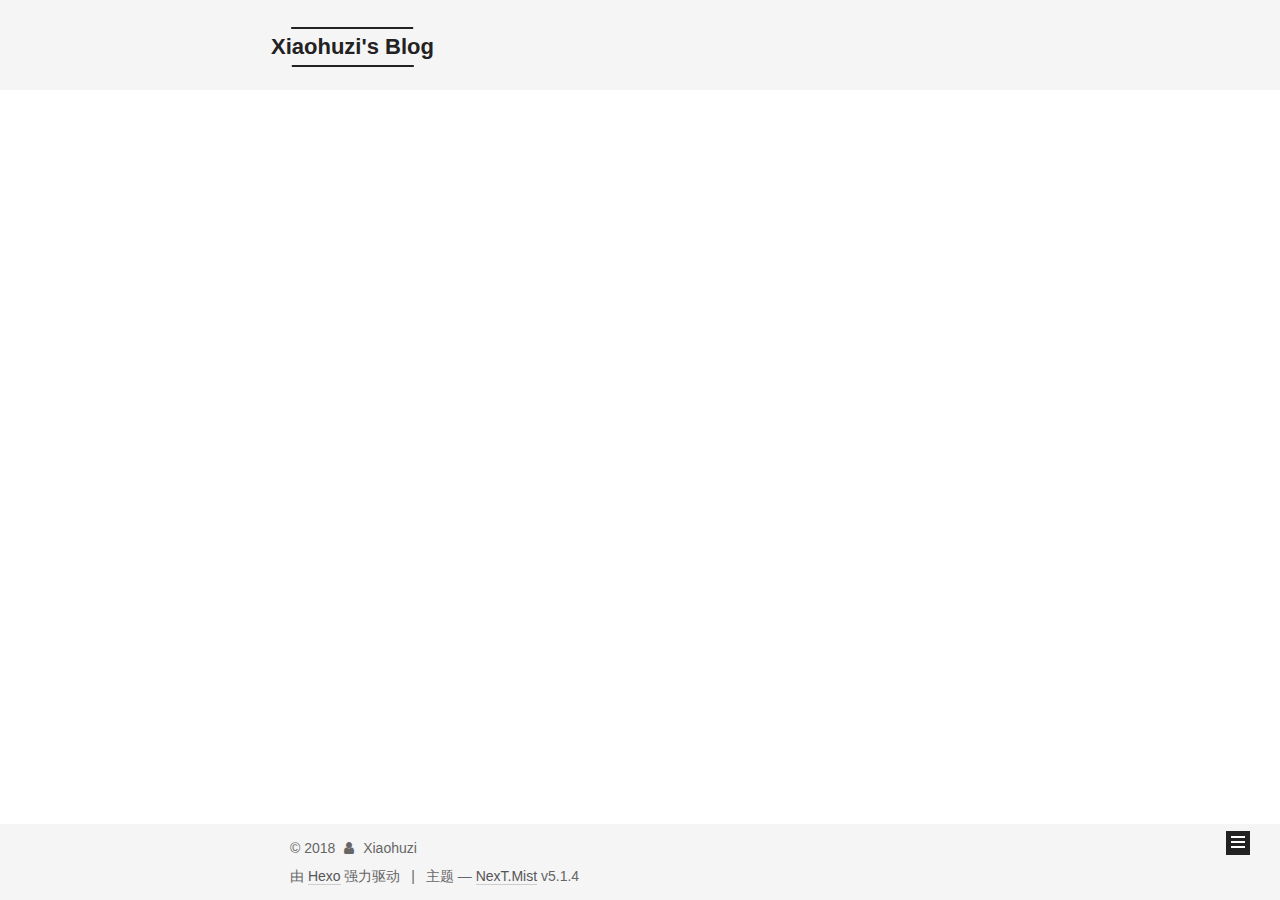
<file: archives/2018/04/index.html>
<!DOCTYPE html>



  


<html class="theme-next mist use-motion" lang="zh-Hans">
<head>
  <meta charset="UTF-8"/>
<meta http-equiv="X-UA-Compatible" content="IE=edge" />
<meta name="viewport" content="width=device-width, initial-scale=1, maximum-scale=1"/>
<meta name="theme-color" content="#222">









<meta http-equiv="Cache-Control" content="no-transform" />
<meta http-equiv="Cache-Control" content="no-siteapp" />
















  
  
  <link href="/lib/fancybox/source/jquery.fancybox.css?v=2.1.5" rel="stylesheet" type="text/css" />







<link href="/lib/font-awesome/css/font-awesome.min.css?v=4.6.2" rel="stylesheet" type="text/css" />

<link href="/css/main.css?v=5.1.4" rel="stylesheet" type="text/css" />


  <link rel="apple-touch-icon" sizes="180x180" href="/images/apple-touch-icon-next.png?v=5.1.4">


  <link rel="icon" type="image/png" sizes="32x32" href="/images/favicon-32x32-next.png?v=5.1.4">


  <link rel="icon" type="image/png" sizes="16x16" href="/images/favicon-16x16-next.png?v=5.1.4">


  <link rel="mask-icon" href="/images/logo.svg?v=5.1.4" color="#222">





  <meta name="keywords" content="Hexo, NexT" />










<meta name="keywords" content="xiaohuzi,blog">
<meta property="og:type" content="website">
<meta property="og:title" content="Xiaohuzi&#39;s Blog">
<meta property="og:url" content="http://393199740/393199740.github.io/archives/2018/04/index.html">
<meta property="og:site_name" content="Xiaohuzi&#39;s Blog">
<meta property="og:locale" content="zh-Hans">
<meta name="twitter:card" content="summary">
<meta name="twitter:title" content="Xiaohuzi&#39;s Blog">



<script type="text/javascript" id="hexo.configurations">
  var NexT = window.NexT || {};
  var CONFIG = {
    root: '/',
    scheme: 'Mist',
    version: '5.1.4',
    sidebar: {"position":"left","display":"post","offset":12,"b2t":false,"scrollpercent":false,"onmobile":false},
    fancybox: true,
    tabs: true,
    motion: {"enable":true,"async":false,"transition":{"post_block":"fadeIn","post_header":"slideDownIn","post_body":"slideDownIn","coll_header":"slideLeftIn","sidebar":"slideUpIn"}},
    duoshuo: {
      userId: '0',
      author: '博主'
    },
    algolia: {
      applicationID: '',
      apiKey: '',
      indexName: '',
      hits: {"per_page":10},
      labels: {"input_placeholder":"Search for Posts","hits_empty":"We didn't find any results for the search: ${query}","hits_stats":"${hits} results found in ${time} ms"}
    }
  };
</script>



  <link rel="canonical" href="http://393199740/393199740.github.io/archives/2018/04/"/>





  <title>归档 | Xiaohuzi's Blog</title>
  








</head>

<body itemscope itemtype="http://schema.org/WebPage" lang="zh-Hans">

  
  
    
  

  <div class="container sidebar-position-left page-archive">
    <div class="headband"></div>

    <header id="header" class="header" itemscope itemtype="http://schema.org/WPHeader">
      <div class="header-inner"><div class="site-brand-wrapper">
  <div class="site-meta ">
    

    <div class="custom-logo-site-title">
      <a href="/"  class="brand" rel="start">
        <span class="logo-line-before"><i></i></span>
        <span class="site-title">Xiaohuzi's Blog</span>
        <span class="logo-line-after"><i></i></span>
      </a>
    </div>
      
        <p class="site-subtitle"></p>
      
  </div>

  <div class="site-nav-toggle">
    <button>
      <span class="btn-bar"></span>
      <span class="btn-bar"></span>
      <span class="btn-bar"></span>
    </button>
  </div>
</div>

<nav class="site-nav">
  

  
    <ul id="menu" class="menu">
      
        
        <li class="menu-item menu-item-home">
          <a href="/" rel="section">
            
              <i class="menu-item-icon fa fa-fw fa-home"></i> <br />
            
            首页
          </a>
        </li>
      
        
        <li class="menu-item menu-item-tags">
          <a href="/tags/" rel="section">
            
              <i class="menu-item-icon fa fa-fw fa-tags"></i> <br />
            
            标签
          </a>
        </li>
      
        
        <li class="menu-item menu-item-categories">
          <a href="/categories/" rel="section">
            
              <i class="menu-item-icon fa fa-fw fa-th"></i> <br />
            
            分类
          </a>
        </li>
      
        
        <li class="menu-item menu-item-archives">
          <a href="/archives/" rel="section">
            
              <i class="menu-item-icon fa fa-fw fa-archive"></i> <br />
            
            归档
          </a>
        </li>
      

      
    </ul>
  

  
</nav>



 </div>
    </header>

    <main id="main" class="main">
      <div class="main-inner">
        <div class="content-wrap">
          <div id="content" class="content">
            

  
  
  
  <div class="post-block archive">
    <div id="posts" class="posts-collapse">
      <span class="archive-move-on"></span>

      <span class="archive-page-counter">
        
        
        
          
        
        嗯..! 目前共计 2 篇日志。 继续努力。
      </span>

      

        
        
        

        
          
          <div class="collection-title">
            <h1 class="archive-year" id="archive-year-2018">2018</h1>
          </div>
        
        

        

  <article class="post post-type-normal" itemscope itemtype="http://schema.org/Article">
    <header class="post-header">

      <h2 class="post-title">
        
            <a class="post-title-link" href="/2018/04/24/index/" itemprop="url">
              
                <span itemprop="name">基于hexo与github搭建个人博客</span>
              
            </a>
        
      </h2>

      <div class="post-meta">
        <time class="post-time" itemprop="dateCreated"
              datetime="2018-04-24T10:00:00+08:00"
              content="2018-04-24" >
          04-24
        </time>
      </div>

    </header>
  </article>



      

    </div>
  </div>
  
  
  

  



          </div>
          


          

        </div>
        
          
  
  <div class="sidebar-toggle">
    <div class="sidebar-toggle-line-wrap">
      <span class="sidebar-toggle-line sidebar-toggle-line-first"></span>
      <span class="sidebar-toggle-line sidebar-toggle-line-middle"></span>
      <span class="sidebar-toggle-line sidebar-toggle-line-last"></span>
    </div>
  </div>

  <aside id="sidebar" class="sidebar">
    
    <div class="sidebar-inner">

      

      

      <section class="site-overview-wrap sidebar-panel sidebar-panel-active">
        <div class="site-overview">
          <div class="site-author motion-element" itemprop="author" itemscope itemtype="http://schema.org/Person">
            
              <img class="site-author-image" itemprop="image"
                src="/images/touxiang.jpg"
                alt="Xiaohuzi" />
            
              <p class="site-author-name" itemprop="name">Xiaohuzi</p>
              <p class="site-description motion-element" itemprop="description"></p>
          </div>

          <nav class="site-state motion-element">

            
              <div class="site-state-item site-state-posts">
              
                <a href="/archives/">
              
                  <span class="site-state-item-count">2</span>
                  <span class="site-state-item-name">日志</span>
                </a>
              </div>
            

            
              
              
              <div class="site-state-item site-state-categories">
                <a href="/categories/index.html">
                  <span class="site-state-item-count">2</span>
                  <span class="site-state-item-name">分类</span>
                </a>
              </div>
            

            
              
              
              <div class="site-state-item site-state-tags">
                <a href="/tags/index.html">
                  <span class="site-state-item-count">2</span>
                  <span class="site-state-item-name">标签</span>
                </a>
              </div>
            

          </nav>

          

          

          
          

          
          

          

        </div>
      </section>

      

      

    </div>
  </aside>


        
      </div>
    </main>

    <footer id="footer" class="footer">
      <div class="footer-inner">
        <div class="copyright">&copy; <span itemprop="copyrightYear">2018</span>
  <span class="with-love">
    <i class="fa fa-user"></i>
  </span>
  <span class="author" itemprop="copyrightHolder">Xiaohuzi</span>

  
</div>


  <div class="powered-by">由 <a class="theme-link" target="_blank" href="https://hexo.io">Hexo</a> 强力驱动</div>



  <span class="post-meta-divider">|</span>



  <div class="theme-info">主题 &mdash; <a class="theme-link" target="_blank" href="https://github.com/iissnan/hexo-theme-next">NexT.Mist</a> v5.1.4</div>




        







        
      </div>
    </footer>

    
      <div class="back-to-top">
        <i class="fa fa-arrow-up"></i>
        
      </div>
    

    

  </div>

  

<script type="text/javascript">
  if (Object.prototype.toString.call(window.Promise) !== '[object Function]') {
    window.Promise = null;
  }
</script>









  












  
  
    <script type="text/javascript" src="/lib/jquery/index.js?v=2.1.3"></script>
  

  
  
    <script type="text/javascript" src="/lib/fastclick/lib/fastclick.min.js?v=1.0.6"></script>
  

  
  
    <script type="text/javascript" src="/lib/jquery_lazyload/jquery.lazyload.js?v=1.9.7"></script>
  

  
  
    <script type="text/javascript" src="/lib/velocity/velocity.min.js?v=1.2.1"></script>
  

  
  
    <script type="text/javascript" src="/lib/velocity/velocity.ui.min.js?v=1.2.1"></script>
  

  
  
    <script type="text/javascript" src="/lib/fancybox/source/jquery.fancybox.pack.js?v=2.1.5"></script>
  


  


  <script type="text/javascript" src="/js/src/utils.js?v=5.1.4"></script>

  <script type="text/javascript" src="/js/src/motion.js?v=5.1.4"></script>



  
  

  

  


  <script type="text/javascript" src="/js/src/bootstrap.js?v=5.1.4"></script>



  


  




	





  





  












  





  

  

  

  
  

  

  

  

</body>
</html>
</file>
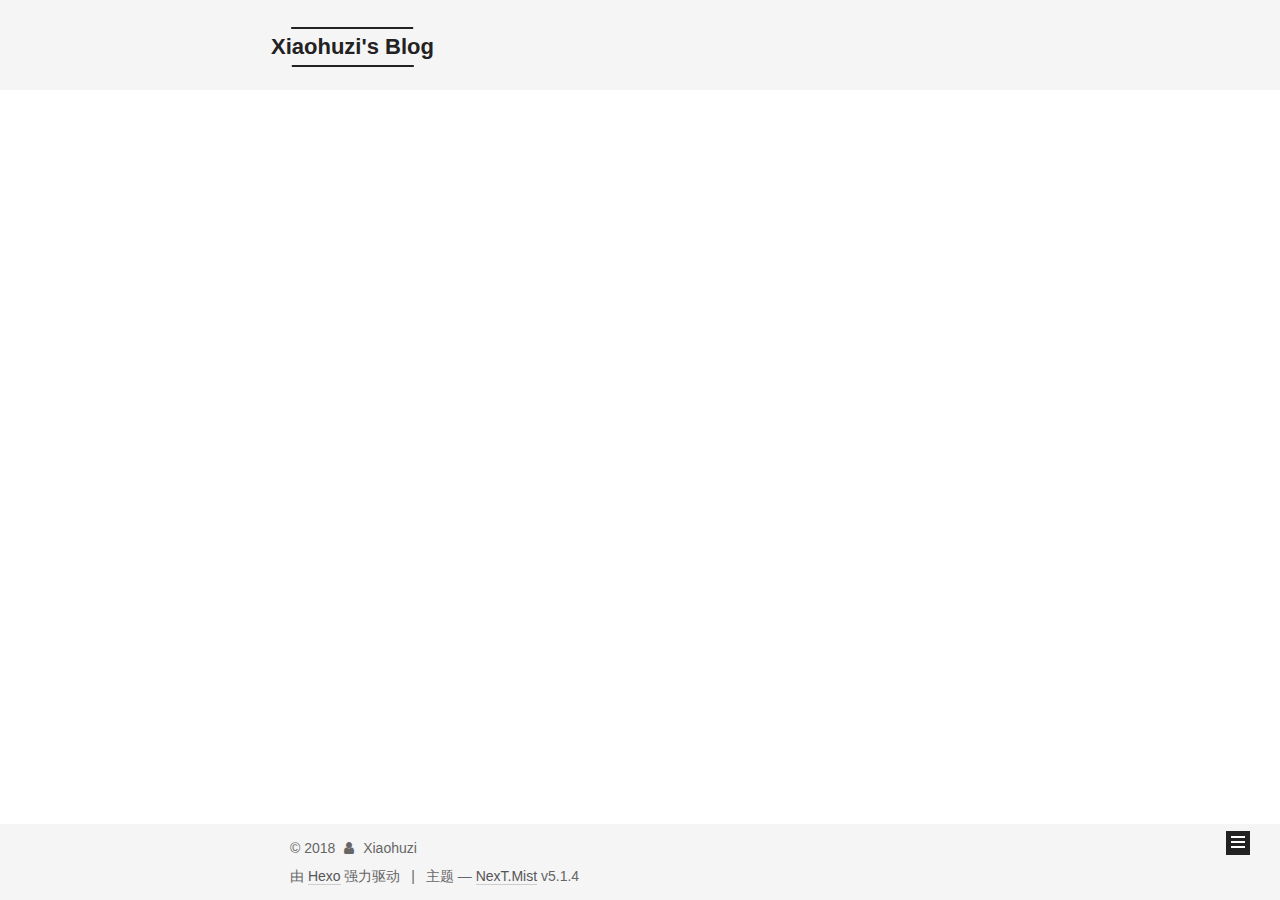
<file: archives/2018/05/index.html>
<!DOCTYPE html>



  


<html class="theme-next mist use-motion" lang="zh-Hans">
<head>
  <meta charset="UTF-8"/>
<meta http-equiv="X-UA-Compatible" content="IE=edge" />
<meta name="viewport" content="width=device-width, initial-scale=1, maximum-scale=1"/>
<meta name="theme-color" content="#222">









<meta http-equiv="Cache-Control" content="no-transform" />
<meta http-equiv="Cache-Control" content="no-siteapp" />
















  
  
  <link href="/lib/fancybox/source/jquery.fancybox.css?v=2.1.5" rel="stylesheet" type="text/css" />







<link href="/lib/font-awesome/css/font-awesome.min.css?v=4.6.2" rel="stylesheet" type="text/css" />

<link href="/css/main.css?v=5.1.4" rel="stylesheet" type="text/css" />


  <link rel="apple-touch-icon" sizes="180x180" href="/images/apple-touch-icon-next.png?v=5.1.4">


  <link rel="icon" type="image/png" sizes="32x32" href="/images/favicon-32x32-next.png?v=5.1.4">


  <link rel="icon" type="image/png" sizes="16x16" href="/images/favicon-16x16-next.png?v=5.1.4">


  <link rel="mask-icon" href="/images/logo.svg?v=5.1.4" color="#222">





  <meta name="keywords" content="Hexo, NexT" />










<meta name="keywords" content="xiaohuzi,blog">
<meta property="og:type" content="website">
<meta property="og:title" content="Xiaohuzi&#39;s Blog">
<meta property="og:url" content="http://393199740/393199740.github.io/archives/2018/05/index.html">
<meta property="og:site_name" content="Xiaohuzi&#39;s Blog">
<meta property="og:locale" content="zh-Hans">
<meta name="twitter:card" content="summary">
<meta name="twitter:title" content="Xiaohuzi&#39;s Blog">



<script type="text/javascript" id="hexo.configurations">
  var NexT = window.NexT || {};
  var CONFIG = {
    root: '/',
    scheme: 'Mist',
    version: '5.1.4',
    sidebar: {"position":"left","display":"post","offset":12,"b2t":false,"scrollpercent":false,"onmobile":false},
    fancybox: true,
    tabs: true,
    motion: {"enable":true,"async":false,"transition":{"post_block":"fadeIn","post_header":"slideDownIn","post_body":"slideDownIn","coll_header":"slideLeftIn","sidebar":"slideUpIn"}},
    duoshuo: {
      userId: '0',
      author: '博主'
    },
    algolia: {
      applicationID: '',
      apiKey: '',
      indexName: '',
      hits: {"per_page":10},
      labels: {"input_placeholder":"Search for Posts","hits_empty":"We didn't find any results for the search: ${query}","hits_stats":"${hits} results found in ${time} ms"}
    }
  };
</script>



  <link rel="canonical" href="http://393199740/393199740.github.io/archives/2018/05/"/>





  <title>归档 | Xiaohuzi's Blog</title>
  








</head>

<body itemscope itemtype="http://schema.org/WebPage" lang="zh-Hans">

  
  
    
  

  <div class="container sidebar-position-left page-archive">
    <div class="headband"></div>

    <header id="header" class="header" itemscope itemtype="http://schema.org/WPHeader">
      <div class="header-inner"><div class="site-brand-wrapper">
  <div class="site-meta ">
    

    <div class="custom-logo-site-title">
      <a href="/"  class="brand" rel="start">
        <span class="logo-line-before"><i></i></span>
        <span class="site-title">Xiaohuzi's Blog</span>
        <span class="logo-line-after"><i></i></span>
      </a>
    </div>
      
        <p class="site-subtitle"></p>
      
  </div>

  <div class="site-nav-toggle">
    <button>
      <span class="btn-bar"></span>
      <span class="btn-bar"></span>
      <span class="btn-bar"></span>
    </button>
  </div>
</div>

<nav class="site-nav">
  

  
    <ul id="menu" class="menu">
      
        
        <li class="menu-item menu-item-home">
          <a href="/" rel="section">
            
              <i class="menu-item-icon fa fa-fw fa-home"></i> <br />
            
            首页
          </a>
        </li>
      
        
        <li class="menu-item menu-item-tags">
          <a href="/tags/" rel="section">
            
              <i class="menu-item-icon fa fa-fw fa-tags"></i> <br />
            
            标签
          </a>
        </li>
      
        
        <li class="menu-item menu-item-categories">
          <a href="/categories/" rel="section">
            
              <i class="menu-item-icon fa fa-fw fa-th"></i> <br />
            
            分类
          </a>
        </li>
      
        
        <li class="menu-item menu-item-archives">
          <a href="/archives/" rel="section">
            
              <i class="menu-item-icon fa fa-fw fa-archive"></i> <br />
            
            归档
          </a>
        </li>
      

      
    </ul>
  

  
</nav>



 </div>
    </header>

    <main id="main" class="main">
      <div class="main-inner">
        <div class="content-wrap">
          <div id="content" class="content">
            

  
  
  
  <div class="post-block archive">
    <div id="posts" class="posts-collapse">
      <span class="archive-move-on"></span>

      <span class="archive-page-counter">
        
        
        
          
        
        嗯..! 目前共计 2 篇日志。 继续努力。
      </span>

      

        
        
        

        
          
          <div class="collection-title">
            <h1 class="archive-year" id="archive-year-2018">2018</h1>
          </div>
        
        

        

  <article class="post post-type-normal" itemscope itemtype="http://schema.org/Article">
    <header class="post-header">

      <h2 class="post-title">
        
            <a class="post-title-link" href="/2018/05/05/浅谈代码重构和代码质量/" itemprop="url">
              
                <span itemprop="name">浅谈代码重构和代码质量</span>
              
            </a>
        
      </h2>

      <div class="post-meta">
        <time class="post-time" itemprop="dateCreated"
              datetime="2018-05-05T20:54:00+08:00"
              content="2018-05-05" >
          05-05
        </time>
      </div>

    </header>
  </article>



      

    </div>
  </div>
  
  
  

  



          </div>
          


          

        </div>
        
          
  
  <div class="sidebar-toggle">
    <div class="sidebar-toggle-line-wrap">
      <span class="sidebar-toggle-line sidebar-toggle-line-first"></span>
      <span class="sidebar-toggle-line sidebar-toggle-line-middle"></span>
      <span class="sidebar-toggle-line sidebar-toggle-line-last"></span>
    </div>
  </div>

  <aside id="sidebar" class="sidebar">
    
    <div class="sidebar-inner">

      

      

      <section class="site-overview-wrap sidebar-panel sidebar-panel-active">
        <div class="site-overview">
          <div class="site-author motion-element" itemprop="author" itemscope itemtype="http://schema.org/Person">
            
              <img class="site-author-image" itemprop="image"
                src="/images/touxiang.jpg"
                alt="Xiaohuzi" />
            
              <p class="site-author-name" itemprop="name">Xiaohuzi</p>
              <p class="site-description motion-element" itemprop="description"></p>
          </div>

          <nav class="site-state motion-element">

            
              <div class="site-state-item site-state-posts">
              
                <a href="/archives/">
              
                  <span class="site-state-item-count">2</span>
                  <span class="site-state-item-name">日志</span>
                </a>
              </div>
            

            
              
              
              <div class="site-state-item site-state-categories">
                <a href="/categories/index.html">
                  <span class="site-state-item-count">2</span>
                  <span class="site-state-item-name">分类</span>
                </a>
              </div>
            

            
              
              
              <div class="site-state-item site-state-tags">
                <a href="/tags/index.html">
                  <span class="site-state-item-count">2</span>
                  <span class="site-state-item-name">标签</span>
                </a>
              </div>
            

          </nav>

          

          

          
          

          
          

          

        </div>
      </section>

      

      

    </div>
  </aside>


        
      </div>
    </main>

    <footer id="footer" class="footer">
      <div class="footer-inner">
        <div class="copyright">&copy; <span itemprop="copyrightYear">2018</span>
  <span class="with-love">
    <i class="fa fa-user"></i>
  </span>
  <span class="author" itemprop="copyrightHolder">Xiaohuzi</span>

  
</div>


  <div class="powered-by">由 <a class="theme-link" target="_blank" href="https://hexo.io">Hexo</a> 强力驱动</div>



  <span class="post-meta-divider">|</span>



  <div class="theme-info">主题 &mdash; <a class="theme-link" target="_blank" href="https://github.com/iissnan/hexo-theme-next">NexT.Mist</a> v5.1.4</div>




        







        
      </div>
    </footer>

    
      <div class="back-to-top">
        <i class="fa fa-arrow-up"></i>
        
      </div>
    

    

  </div>

  

<script type="text/javascript">
  if (Object.prototype.toString.call(window.Promise) !== '[object Function]') {
    window.Promise = null;
  }
</script>









  












  
  
    <script type="text/javascript" src="/lib/jquery/index.js?v=2.1.3"></script>
  

  
  
    <script type="text/javascript" src="/lib/fastclick/lib/fastclick.min.js?v=1.0.6"></script>
  

  
  
    <script type="text/javascript" src="/lib/jquery_lazyload/jquery.lazyload.js?v=1.9.7"></script>
  

  
  
    <script type="text/javascript" src="/lib/velocity/velocity.min.js?v=1.2.1"></script>
  

  
  
    <script type="text/javascript" src="/lib/velocity/velocity.ui.min.js?v=1.2.1"></script>
  

  
  
    <script type="text/javascript" src="/lib/fancybox/source/jquery.fancybox.pack.js?v=2.1.5"></script>
  


  


  <script type="text/javascript" src="/js/src/utils.js?v=5.1.4"></script>

  <script type="text/javascript" src="/js/src/motion.js?v=5.1.4"></script>



  
  

  

  


  <script type="text/javascript" src="/js/src/bootstrap.js?v=5.1.4"></script>



  


  




	





  





  












  





  

  

  

  
  

  

  

  

</body>
</html>
</file>
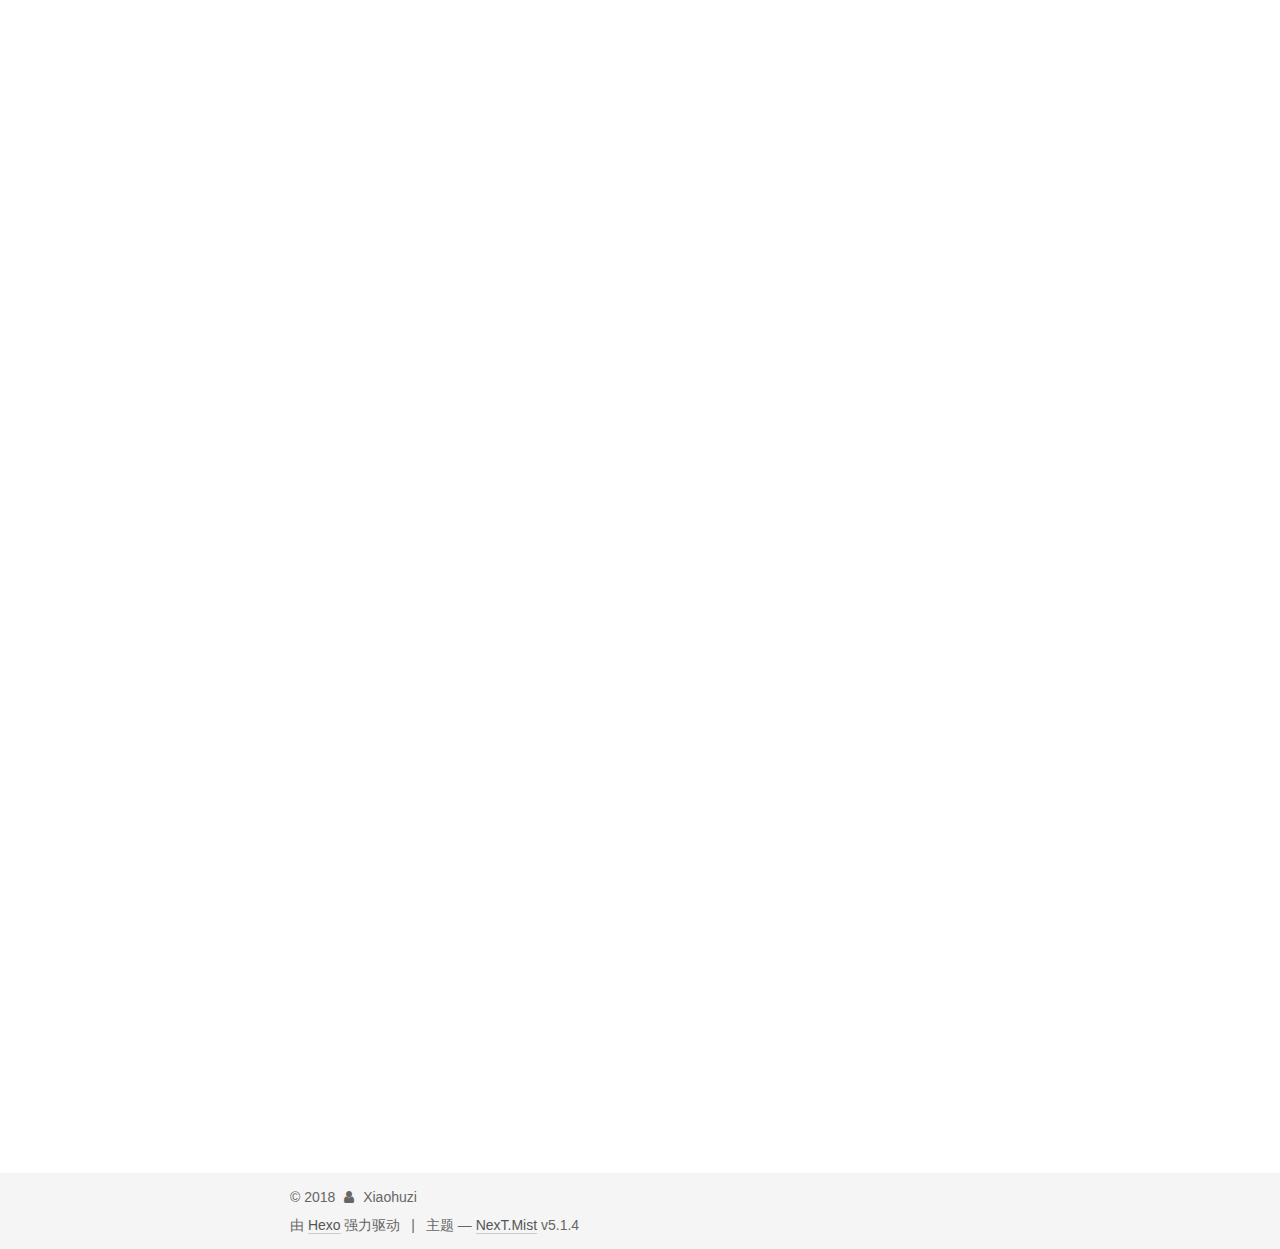
<file: 2018/04/24/index/index.html>
<!DOCTYPE html>



  


<html class="theme-next mist use-motion" lang="zh-Hans">
<head>
  <meta charset="UTF-8"/>
<meta http-equiv="X-UA-Compatible" content="IE=edge" />
<meta name="viewport" content="width=device-width, initial-scale=1, maximum-scale=1"/>
<meta name="theme-color" content="#222">









<meta http-equiv="Cache-Control" content="no-transform" />
<meta http-equiv="Cache-Control" content="no-siteapp" />
















  
  
  <link href="/lib/fancybox/source/jquery.fancybox.css?v=2.1.5" rel="stylesheet" type="text/css" />







<link href="/lib/font-awesome/css/font-awesome.min.css?v=4.6.2" rel="stylesheet" type="text/css" />

<link href="/css/main.css?v=5.1.4" rel="stylesheet" type="text/css" />


  <link rel="apple-touch-icon" sizes="180x180" href="/images/apple-touch-icon-next.png?v=5.1.4">


  <link rel="icon" type="image/png" sizes="32x32" href="/images/favicon-32x32-next.png?v=5.1.4">


  <link rel="icon" type="image/png" sizes="16x16" href="/images/favicon-16x16-next.png?v=5.1.4">


  <link rel="mask-icon" href="/images/logo.svg?v=5.1.4" color="#222">





  <meta name="keywords" content="Hexo," />










<meta name="description" content="基于hexo与github搭建个人博客  为什么用Hexo搭建独立博客？Hexo 是一个快速、简洁且高效的博客框架。Hexo 使用 Markdown（或其他渲染引擎）解析文章，在几秒内，即可利用靓丽的主题生成静态网页。  为什么使用githubgitHub是一个面向开源及私有软件项目的托管平台，因为只支持git 作为唯一的版本库格式进行托管，故名gitHub。     安装 nodejs既然是基于">
<meta name="keywords" content="Hexo">
<meta property="og:type" content="article">
<meta property="og:title" content="基于hexo与github搭建个人博客">
<meta property="og:url" content="http://393199740/393199740.github.io/2018/04/24/index/index.html">
<meta property="og:site_name" content="Xiaohuzi&#39;s Blog">
<meta property="og:description" content="基于hexo与github搭建个人博客  为什么用Hexo搭建独立博客？Hexo 是一个快速、简洁且高效的博客框架。Hexo 使用 Markdown（或其他渲染引擎）解析文章，在几秒内，即可利用靓丽的主题生成静态网页。  为什么使用githubgitHub是一个面向开源及私有软件项目的托管平台，因为只支持git 作为唯一的版本库格式进行托管，故名gitHub。     安装 nodejs既然是基于">
<meta property="og:locale" content="zh-Hans">
<meta property="og:image" content="http://393199740/images/pasted-6.png">
<meta property="og:image" content="http://393199740/images/pasted-7.png">
<meta property="og:image" content="http://393199740/images/pasted-9.png">
<meta property="og:image" content="http://393199740/images/pasted-10.png">
<meta property="og:image" content="http://393199740/images/pasted-11.png">
<meta property="og:image" content="http://393199740/images/pasted-12.png">
<meta property="og:image" content="http://393199740/images/pasted-15.png">
<meta property="og:image" content="http://393199740/images/pasted-17.png">
<meta property="og:image" content="http://393199740/images/pasted-18.png">
<meta property="og:updated_time" content="2018-05-05T12:52:02.211Z">
<meta name="twitter:card" content="summary">
<meta name="twitter:title" content="基于hexo与github搭建个人博客">
<meta name="twitter:description" content="基于hexo与github搭建个人博客  为什么用Hexo搭建独立博客？Hexo 是一个快速、简洁且高效的博客框架。Hexo 使用 Markdown（或其他渲染引擎）解析文章，在几秒内，即可利用靓丽的主题生成静态网页。  为什么使用githubgitHub是一个面向开源及私有软件项目的托管平台，因为只支持git 作为唯一的版本库格式进行托管，故名gitHub。     安装 nodejs既然是基于">
<meta name="twitter:image" content="http://393199740/images/pasted-6.png">



<script type="text/javascript" id="hexo.configurations">
  var NexT = window.NexT || {};
  var CONFIG = {
    root: '/',
    scheme: 'Mist',
    version: '5.1.4',
    sidebar: {"position":"left","display":"post","offset":12,"b2t":false,"scrollpercent":false,"onmobile":false},
    fancybox: true,
    tabs: true,
    motion: {"enable":true,"async":false,"transition":{"post_block":"fadeIn","post_header":"slideDownIn","post_body":"slideDownIn","coll_header":"slideLeftIn","sidebar":"slideUpIn"}},
    duoshuo: {
      userId: '0',
      author: '博主'
    },
    algolia: {
      applicationID: '',
      apiKey: '',
      indexName: '',
      hits: {"per_page":10},
      labels: {"input_placeholder":"Search for Posts","hits_empty":"We didn't find any results for the search: ${query}","hits_stats":"${hits} results found in ${time} ms"}
    }
  };
</script>



  <link rel="canonical" href="http://393199740/393199740.github.io/2018/04/24/index/"/>





  <title>基于hexo与github搭建个人博客 | Xiaohuzi's Blog</title>
  








</head>

<body itemscope itemtype="http://schema.org/WebPage" lang="zh-Hans">

  
  
    
  

  <div class="container sidebar-position-left page-post-detail">
    <div class="headband"></div>

    <header id="header" class="header" itemscope itemtype="http://schema.org/WPHeader">
      <div class="header-inner"><div class="site-brand-wrapper">
  <div class="site-meta ">
    

    <div class="custom-logo-site-title">
      <a href="/"  class="brand" rel="start">
        <span class="logo-line-before"><i></i></span>
        <span class="site-title">Xiaohuzi's Blog</span>
        <span class="logo-line-after"><i></i></span>
      </a>
    </div>
      
        <p class="site-subtitle"></p>
      
  </div>

  <div class="site-nav-toggle">
    <button>
      <span class="btn-bar"></span>
      <span class="btn-bar"></span>
      <span class="btn-bar"></span>
    </button>
  </div>
</div>

<nav class="site-nav">
  

  
    <ul id="menu" class="menu">
      
        
        <li class="menu-item menu-item-home">
          <a href="/" rel="section">
            
              <i class="menu-item-icon fa fa-fw fa-home"></i> <br />
            
            首页
          </a>
        </li>
      
        
        <li class="menu-item menu-item-tags">
          <a href="/tags/" rel="section">
            
              <i class="menu-item-icon fa fa-fw fa-tags"></i> <br />
            
            标签
          </a>
        </li>
      
        
        <li class="menu-item menu-item-categories">
          <a href="/categories/" rel="section">
            
              <i class="menu-item-icon fa fa-fw fa-th"></i> <br />
            
            分类
          </a>
        </li>
      
        
        <li class="menu-item menu-item-archives">
          <a href="/archives/" rel="section">
            
              <i class="menu-item-icon fa fa-fw fa-archive"></i> <br />
            
            归档
          </a>
        </li>
      

      
    </ul>
  

  
</nav>



 </div>
    </header>

    <main id="main" class="main">
      <div class="main-inner">
        <div class="content-wrap">
          <div id="content" class="content">
            

  <div id="posts" class="posts-expand">
    

  

  
  
  

  <article class="post post-type-normal" itemscope itemtype="http://schema.org/Article">
  
  
  
  <div class="post-block">
    <link itemprop="mainEntityOfPage" href="http://393199740/393199740.github.io/2018/04/24/index/">

    <span hidden itemprop="author" itemscope itemtype="http://schema.org/Person">
      <meta itemprop="name" content="Xiaohuzi">
      <meta itemprop="description" content="">
      <meta itemprop="image" content="/images/touxiang.jpg">
    </span>

    <span hidden itemprop="publisher" itemscope itemtype="http://schema.org/Organization">
      <meta itemprop="name" content="Xiaohuzi's Blog">
    </span>

    
      <header class="post-header">

        
        
          <h1 class="post-title" itemprop="name headline">基于hexo与github搭建个人博客</h1>
        

        <div class="post-meta">
          <span class="post-time">
            
              <span class="post-meta-item-icon">
                <i class="fa fa-calendar-o"></i>
              </span>
              
                <span class="post-meta-item-text">发表于</span>
              
              <time title="创建于" itemprop="dateCreated datePublished" datetime="2018-04-24T10:00:00+08:00">
                2018-04-24
              </time>
            

            

            
          </span>

          
            <span class="post-category" >
            
              <span class="post-meta-divider">|</span>
            
              <span class="post-meta-item-icon">
                <i class="fa fa-folder-o"></i>
              </span>
              
                <span class="post-meta-item-text">分类于</span>
              
              
                <span itemprop="about" itemscope itemtype="http://schema.org/Thing">
                  <a href="/categories/博客/" itemprop="url" rel="index">
                    <span itemprop="name">博客</span>
                  </a>
                </span>

                
                
              
            </span>
          

          
            
          

          
          

          

          

          

        </div>
      </header>
    

    
    
    
    <div class="post-body" itemprop="articleBody">

      
      

      
        <h4 id="基于hexo与github搭建个人博客"><a href="#基于hexo与github搭建个人博客" class="headerlink" title="基于hexo与github搭建个人博客"></a>基于hexo与github搭建个人博客</h4><hr>
<ul>
<li><h5 id="为什么用Hexo搭建独立博客？"><a href="#为什么用Hexo搭建独立博客？" class="headerlink" title="为什么用Hexo搭建独立博客？"></a>为什么用Hexo搭建独立博客？</h5><p>Hexo 是一个快速、简洁且高效的博客框架。Hexo 使用 Markdown（或其他渲染引擎）解析文章，在几秒内，即可利用靓丽的主题生成静态网页。</p>
</li>
<li><h5 id="为什么使用github"><a href="#为什么使用github" class="headerlink" title="为什么使用github"></a>为什么使用github</h5><p>gitHub是一个面向开源及私有软件项目的托管平台，因为只支持git 作为唯一的版本库格式进行托管，故名gitHub。</p>
</li>
</ul>
<hr>
<ul>
<li><h5 id="安装-nodejs"><a href="#安装-nodejs" class="headerlink" title="安装 nodejs"></a>安装 nodejs</h5><p>既然是基于 nodejs 的，那第一步毫无疑问就是先安装 nodejs 了。来到 nodejs 的官网 <a href="https://nodejs.org/" target="_blank" rel="noopener">https://nodejs.org/</a> 下载安装，搞定。</p>
</li>
<li><h5 id="安装-git"><a href="#安装-git" class="headerlink" title="安装 git"></a>安装 git</h5><p>git官网地址:<a href="https://git-scm.com/" target="_blank" rel="noopener">https://git-scm.com/</a><br>git是什么？<br>git是目前世界上最先进的分布式版本控制系统（没有之一）。<br>了解更多，<a href="https://www.liaoxuefeng.com/wiki/0013739516305929606dd18361248578c67b8067c8c017b000" target="_blank" rel="noopener">参考git教程</a></p>
</li>
<li><h5 id="安装-hexo"><a href="#安装-hexo" class="headerlink" title="安装 hexo"></a>安装 hexo</h5><figure class="highlight plain"><table><tr><td class="gutter"><pre><span class="line">1</span><br><span class="line">2</span><br><span class="line">3</span><br></pre></td><td class="code"><pre><span class="line">npm install -g hexo-cli</span><br><span class="line">npm install hexo --save</span><br><span class="line">hexo -v #查看是否安装成功</span><br></pre></td></tr></table></figure>
<p>等待中…直到全部安装成功…</p>
</li>
<li><h5 id="注册-github账号"><a href="#注册-github账号" class="headerlink" title="注册 github账号"></a>注册 github账号</h5><p>新建一个repository仓库地址.用来管理你自己的博客…</p>
<p><img src="\images\pasted-6.png" alt="upload successful"></p>
<figure class="highlight plain"><table><tr><td class="gutter"><pre><span class="line">1</span><br></pre></td><td class="code"><pre><span class="line">注意:username必须和你的用户名相同...</span><br></pre></td></tr></table></figure>
</li>
<li><h5 id="开启gh-pages功能"><a href="#开启gh-pages功能" class="headerlink" title="开启gh-pages功能"></a>开启gh-pages功能</h5><p>点击界面右侧的Settings，你将会打开这个库的setting页面，向下拖动，直到看见GitHub Pages，如图：</p>
<p><img src="\images\pasted-7.png" alt="upload successful"></p>
<p>点击Automatic page generator，Github将会自动替你创建出一个gh-pages的页面。 如果你的配置没有问题，那么大约15分钟之后，yourname.github.io这个网址就可以正常访问了~ 如果yourname.github.io已经可以正常访问了，那么Github一侧的配置已经全部结束了。</p>
</li>
<li><h5 id="利用hexo建立博客网站"><a href="#利用hexo建立博客网站" class="headerlink" title="利用hexo建立博客网站."></a>利用hexo建立博客网站.</h5><ol>
<li><h6 id="初始化hexo"><a href="#初始化hexo" class="headerlink" title="初始化hexo"></a>初始化hexo</h6><p>执行下列命令，Hexo 将会在指定文件夹中新建所需要的文件</p>
<figure class="highlight plain"><table><tr><td class="gutter"><pre><span class="line">1</span><br><span class="line">2</span><br><span class="line">3</span><br></pre></td><td class="code"><pre><span class="line">hexo init &lt;folder&gt;   #建立博客文件夹目录</span><br><span class="line">cd &lt;folder&gt;        #进入目录</span><br><span class="line">npm install        #安装组件</span><br></pre></td></tr></table></figure>
<p><img src="\images\pasted-9.png" alt="upload successful"></p>
<p><img src="\images\pasted-10.png" alt="upload successful"></p>
<p>初始化完成…</p>
<p>官方文档(<a href="https://hexo.io/zh-cn/docs/setup.html" target="_blank" rel="noopener">https://hexo.io/zh-cn/docs/setup.html</a>)</p>
<ol start="2">
<li><h6 id="首次体验hexo"><a href="#首次体验hexo" class="headerlink" title="首次体验hexo"></a>首次体验hexo</h6></li>
</ol>
<p>Hexo 3.0 把服务器独立成了个别模块，您必须先安装 hexo-server 才能使用。</p>
<figure class="highlight plain"><table><tr><td class="gutter"><pre><span class="line">1</span><br></pre></td><td class="code"><pre><span class="line">npm install hexo-server --save    #安装hexo-server</span><br></pre></td></tr></table></figure>
<figure class="highlight plain"><table><tr><td class="gutter"><pre><span class="line">1</span><br><span class="line">2</span><br><span class="line">3</span><br></pre></td><td class="code"><pre><span class="line">hexo clean  #(清理命令)</span><br><span class="line">hexo g   #(生成静态文件命令 hexo generate缩写)</span><br><span class="line">hexo s    #(启动服务 hexo server缩写)</span><br></pre></td></tr></table></figure>
<p>好，了解命令之后开始我们的操作。</p>
<figure class="highlight plain"><table><tr><td class="gutter"><pre><span class="line">1</span><br><span class="line">2</span><br><span class="line">3</span><br></pre></td><td class="code"><pre><span class="line">hexo clean</span><br><span class="line">hexo g</span><br><span class="line">hexo s --port 8777 （指定端口，默认4000）</span><br></pre></td></tr></table></figure>
<p>这时候,看到如下界面就成功了！</p>
<p><img src="\images\pasted-11.png" alt="upload successful"></p>
<p>我们去浏览器中打开<a href="http://localhost:8777/" target="_blank" rel="noopener">http://localhost:8777/</a> 就会看到如下图：</p>
<p><img src="\images\pasted-12.png" alt="upload successful"></p>
<p>到这里本地的博客已经搭建完成。</p>
</li>
</ol>
</li>
<li><h5 id="把本地-hexo-博客项目上传-github"><a href="#把本地-hexo-博客项目上传-github" class="headerlink" title="把本地 hexo 博客项目上传 github"></a>把本地 hexo 博客项目上传 github</h5><figure class="highlight plain"><table><tr><td class="gutter"><pre><span class="line">1</span><br></pre></td><td class="code"><pre><span class="line">npm install hexo-deployer-git --save     #安装部署所需要的包</span><br></pre></td></tr></table></figure>
<figure class="highlight plain"><table><tr><td class="gutter"><pre><span class="line">1</span><br></pre></td><td class="code"><pre><span class="line">hexo d   #(发布到github仓库)</span><br></pre></td></tr></table></figure>
<p>需要修改 _config.yml 站点配置文件</p>
<p><img src="\images\pasted-15.png" alt="upload successful"></p>
<p>部署：</p>
<figure class="highlight plain"><table><tr><td class="gutter"><pre><span class="line">1</span><br></pre></td><td class="code"><pre><span class="line">hexo deploy    #部署命令</span><br></pre></td></tr></table></figure>
<p><img src="\images\pasted-17.png" alt="upload successful"></p>
<p>打开你自己的 github 博客地址，可以访问啦…</p>
<p>如图:</p>
<p><img src="\images\pasted-18.png" alt="upload successful"></p>
<p>完毕!</p>
</li>
<li><h5 id="更改-hexo-皮肤"><a href="#更改-hexo-皮肤" class="headerlink" title="更改 hexo 皮肤"></a>更改 hexo 皮肤</h5><p>官方网站:<a href="https://hexo.io/themes/" target="_blank" rel="noopener">https://hexo.io/themes/</a></p>
<figure class="highlight plain"><table><tr><td class="gutter"><pre><span class="line">1</span><br></pre></td><td class="code"><pre><span class="line">git clone https://github.com/iissnan/hexo-theme-next themes/next</span><br></pre></td></tr></table></figure>
<p>克隆 hexo-theme-next 皮肤到themes文件夹下 起名为next文件夹</p>
<p>命令执行成功后 需要修改 站点配置文件 _config.yml,找到里面的 theme，改为<br>theme: next<br>这时再运行一次 hexo s ，看看主题有没有生效吧。</p>
</li>
<li><h5 id="最后说一下-hexo-可视化编辑"><a href="#最后说一下-hexo-可视化编辑" class="headerlink" title="最后说一下 hexo 可视化编辑"></a>最后说一下 hexo 可视化编辑</h5><p>markdown 语法:</p>
<p>官方文档:<a href="http://markdownpad.com/" target="_blank" rel="noopener">http://markdownpad.com/</a></p>
<ol>
<li>hexo-admin插件</li>
<li><a href="http://marxi.co/" target="_blank" rel="noopener">http://marxi.co/</a></li>
<li><a href="https://typora.io/" target="_blank" rel="noopener">https://typora.io/</a></li>
</ol>
<p>对比后发现 hexo-admin 非常好用,可能是因为他是hexo自己的东西，能够管理文章，添加分类和标签，也可以一键部署到pages。非常好用…</p>
<p>开始吧..</p>
<figure class="highlight plain"><table><tr><td class="gutter"><pre><span class="line">1</span><br></pre></td><td class="code"><pre><span class="line">npm install --save hexo-admin</span><br></pre></td></tr></table></figure>
<p>执行命令后，下载了 hexo-admin 插件</p>
<p>注意最好在博客的目录下执行。</p>
<figure class="highlight plain"><table><tr><td class="gutter"><pre><span class="line">1</span><br></pre></td><td class="code"><pre><span class="line">hexo server --port 8777</span><br></pre></td></tr></table></figure>
<p>浏览器打开:<a href="http://localhost:8777/admin" target="_blank" rel="noopener">http://localhost:8777/admin</a></p>
<p>OK!!  进去之后就可以管理你当前博客的文章了…</p>
</li>
</ul>

      
    </div>
    
    
    

    

    

    

    <footer class="post-footer">
      
        <div class="post-tags">
          
            <a href="/tags/Hexo/" rel="tag"># Hexo</a>
          
        </div>
      

      
      
      

      
        <div class="post-nav">
          <div class="post-nav-next post-nav-item">
            
          </div>

          <span class="post-nav-divider"></span>

          <div class="post-nav-prev post-nav-item">
            
              <a href="/2018/05/05/浅谈代码重构和代码质量/" rel="prev" title="浅谈代码重构和代码质量">
                浅谈代码重构和代码质量 <i class="fa fa-chevron-right"></i>
              </a>
            
          </div>
        </div>
      

      
      
    </footer>
  </div>
  
  
  
  </article>



    <div class="post-spread">
      
    </div>
  </div>


          </div>
          


          

  



        </div>
        
          
  
  <div class="sidebar-toggle">
    <div class="sidebar-toggle-line-wrap">
      <span class="sidebar-toggle-line sidebar-toggle-line-first"></span>
      <span class="sidebar-toggle-line sidebar-toggle-line-middle"></span>
      <span class="sidebar-toggle-line sidebar-toggle-line-last"></span>
    </div>
  </div>

  <aside id="sidebar" class="sidebar">
    
    <div class="sidebar-inner">

      

      
        <ul class="sidebar-nav motion-element">
          <li class="sidebar-nav-toc sidebar-nav-active" data-target="post-toc-wrap">
            文章目录
          </li>
          <li class="sidebar-nav-overview" data-target="site-overview-wrap">
            站点概览
          </li>
        </ul>
      

      <section class="site-overview-wrap sidebar-panel">
        <div class="site-overview">
          <div class="site-author motion-element" itemprop="author" itemscope itemtype="http://schema.org/Person">
            
              <img class="site-author-image" itemprop="image"
                src="/images/touxiang.jpg"
                alt="Xiaohuzi" />
            
              <p class="site-author-name" itemprop="name">Xiaohuzi</p>
              <p class="site-description motion-element" itemprop="description"></p>
          </div>

          <nav class="site-state motion-element">

            
              <div class="site-state-item site-state-posts">
              
                <a href="/archives/">
              
                  <span class="site-state-item-count">2</span>
                  <span class="site-state-item-name">日志</span>
                </a>
              </div>
            

            
              
              
              <div class="site-state-item site-state-categories">
                <a href="/categories/index.html">
                  <span class="site-state-item-count">2</span>
                  <span class="site-state-item-name">分类</span>
                </a>
              </div>
            

            
              
              
              <div class="site-state-item site-state-tags">
                <a href="/tags/index.html">
                  <span class="site-state-item-count">2</span>
                  <span class="site-state-item-name">标签</span>
                </a>
              </div>
            

          </nav>

          

          

          
          

          
          

          

        </div>
      </section>

      
      <!--noindex-->
        <section class="post-toc-wrap motion-element sidebar-panel sidebar-panel-active">
          <div class="post-toc">

            
              
            

            
              <div class="post-toc-content"><ol class="nav"><li class="nav-item nav-level-4"><a class="nav-link" href="#基于hexo与github搭建个人博客"><span class="nav-number">1.</span> <span class="nav-text">基于hexo与github搭建个人博客</span></a><ol class="nav-child"><li class="nav-item nav-level-5"><a class="nav-link" href="#为什么用Hexo搭建独立博客？"><span class="nav-number">1.1.</span> <span class="nav-text">为什么用Hexo搭建独立博客？</span></a></li><li class="nav-item nav-level-5"><a class="nav-link" href="#为什么使用github"><span class="nav-number">1.2.</span> <span class="nav-text">为什么使用github</span></a></li><li class="nav-item nav-level-5"><a class="nav-link" href="#安装-nodejs"><span class="nav-number">1.3.</span> <span class="nav-text">安装 nodejs</span></a></li><li class="nav-item nav-level-5"><a class="nav-link" href="#安装-git"><span class="nav-number">1.4.</span> <span class="nav-text">安装 git</span></a></li><li class="nav-item nav-level-5"><a class="nav-link" href="#安装-hexo"><span class="nav-number">1.5.</span> <span class="nav-text">安装 hexo</span></a></li><li class="nav-item nav-level-5"><a class="nav-link" href="#注册-github账号"><span class="nav-number">1.6.</span> <span class="nav-text">注册 github账号</span></a></li><li class="nav-item nav-level-5"><a class="nav-link" href="#开启gh-pages功能"><span class="nav-number">1.7.</span> <span class="nav-text">开启gh-pages功能</span></a></li><li class="nav-item nav-level-5"><a class="nav-link" href="#利用hexo建立博客网站"><span class="nav-number">1.8.</span> <span class="nav-text">利用hexo建立博客网站.</span></a><ol class="nav-child"><li class="nav-item nav-level-6"><a class="nav-link" href="#初始化hexo"><span class="nav-number">1.8.1.</span> <span class="nav-text">初始化hexo</span></a></li><li class="nav-item nav-level-6"><a class="nav-link" href="#首次体验hexo"><span class="nav-number">1.8.2.</span> <span class="nav-text">首次体验hexo</span></a></li></ol></li><li class="nav-item nav-level-5"><a class="nav-link" href="#把本地-hexo-博客项目上传-github"><span class="nav-number">1.9.</span> <span class="nav-text">把本地 hexo 博客项目上传 github</span></a></li><li class="nav-item nav-level-5"><a class="nav-link" href="#更改-hexo-皮肤"><span class="nav-number">1.10.</span> <span class="nav-text">更改 hexo 皮肤</span></a></li><li class="nav-item nav-level-5"><a class="nav-link" href="#最后说一下-hexo-可视化编辑"><span class="nav-number">1.11.</span> <span class="nav-text">最后说一下 hexo 可视化编辑</span></a></li></ol></li></ol></div>
            

          </div>
        </section>
      <!--/noindex-->
      

      

    </div>
  </aside>


        
      </div>
    </main>

    <footer id="footer" class="footer">
      <div class="footer-inner">
        <div class="copyright">&copy; <span itemprop="copyrightYear">2018</span>
  <span class="with-love">
    <i class="fa fa-user"></i>
  </span>
  <span class="author" itemprop="copyrightHolder">Xiaohuzi</span>

  
</div>


  <div class="powered-by">由 <a class="theme-link" target="_blank" href="https://hexo.io">Hexo</a> 强力驱动</div>



  <span class="post-meta-divider">|</span>



  <div class="theme-info">主题 &mdash; <a class="theme-link" target="_blank" href="https://github.com/iissnan/hexo-theme-next">NexT.Mist</a> v5.1.4</div>




        







        
      </div>
    </footer>

    
      <div class="back-to-top">
        <i class="fa fa-arrow-up"></i>
        
      </div>
    

    

  </div>

  

<script type="text/javascript">
  if (Object.prototype.toString.call(window.Promise) !== '[object Function]') {
    window.Promise = null;
  }
</script>









  












  
  
    <script type="text/javascript" src="/lib/jquery/index.js?v=2.1.3"></script>
  

  
  
    <script type="text/javascript" src="/lib/fastclick/lib/fastclick.min.js?v=1.0.6"></script>
  

  
  
    <script type="text/javascript" src="/lib/jquery_lazyload/jquery.lazyload.js?v=1.9.7"></script>
  

  
  
    <script type="text/javascript" src="/lib/velocity/velocity.min.js?v=1.2.1"></script>
  

  
  
    <script type="text/javascript" src="/lib/velocity/velocity.ui.min.js?v=1.2.1"></script>
  

  
  
    <script type="text/javascript" src="/lib/fancybox/source/jquery.fancybox.pack.js?v=2.1.5"></script>
  


  


  <script type="text/javascript" src="/js/src/utils.js?v=5.1.4"></script>

  <script type="text/javascript" src="/js/src/motion.js?v=5.1.4"></script>



  
  

  
  <script type="text/javascript" src="/js/src/scrollspy.js?v=5.1.4"></script>
<script type="text/javascript" src="/js/src/post-details.js?v=5.1.4"></script>



  


  <script type="text/javascript" src="/js/src/bootstrap.js?v=5.1.4"></script>



  


  




	





  





  












  





  

  

  

  
  

  

  

  

</body>
</html>
</file>
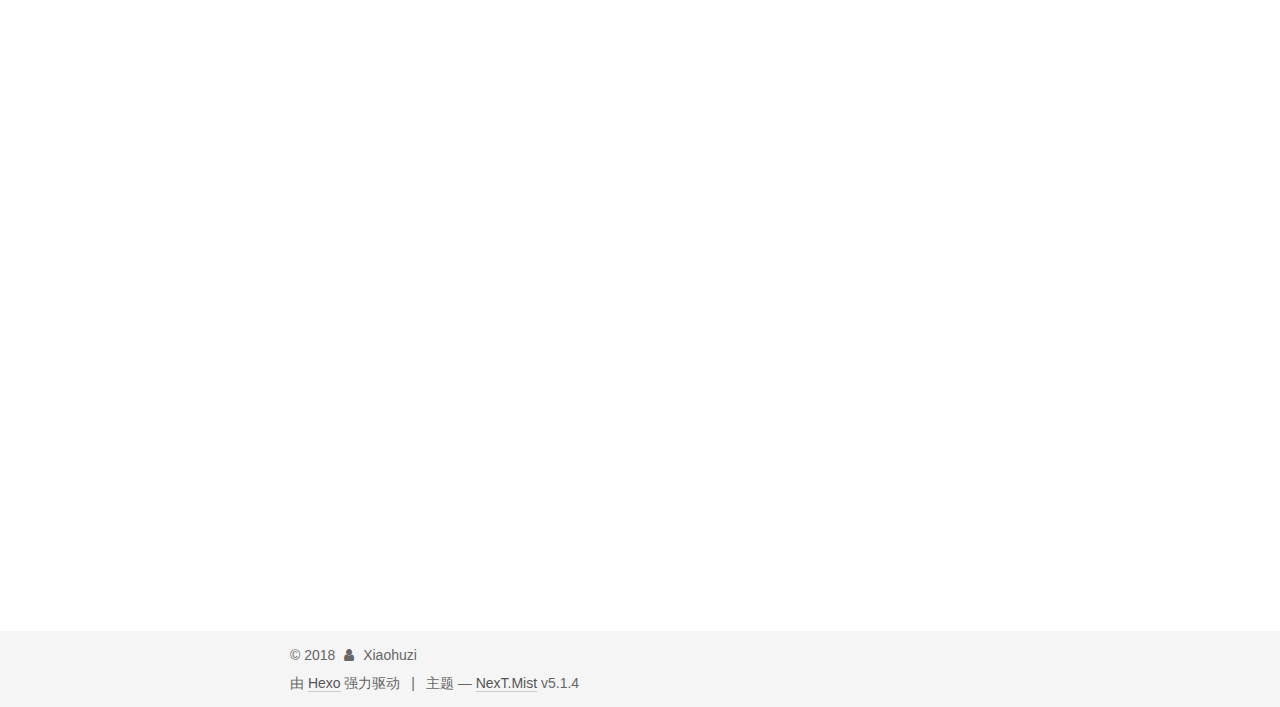
<file: 2018/05/05/浅谈代码重构和代码质量/index.html>
<!DOCTYPE html>



  


<html class="theme-next mist use-motion" lang="zh-Hans">
<head>
  <meta charset="UTF-8"/>
<meta http-equiv="X-UA-Compatible" content="IE=edge" />
<meta name="viewport" content="width=device-width, initial-scale=1, maximum-scale=1"/>
<meta name="theme-color" content="#222">









<meta http-equiv="Cache-Control" content="no-transform" />
<meta http-equiv="Cache-Control" content="no-siteapp" />
















  
  
  <link href="/lib/fancybox/source/jquery.fancybox.css?v=2.1.5" rel="stylesheet" type="text/css" />







<link href="/lib/font-awesome/css/font-awesome.min.css?v=4.6.2" rel="stylesheet" type="text/css" />

<link href="/css/main.css?v=5.1.4" rel="stylesheet" type="text/css" />


  <link rel="apple-touch-icon" sizes="180x180" href="/images/apple-touch-icon-next.png?v=5.1.4">


  <link rel="icon" type="image/png" sizes="32x32" href="/images/favicon-32x32-next.png?v=5.1.4">


  <link rel="icon" type="image/png" sizes="16x16" href="/images/favicon-16x16-next.png?v=5.1.4">


  <link rel="mask-icon" href="/images/logo.svg?v=5.1.4" color="#222">





  <meta name="keywords" content="IT," />










<meta name="description" content="大家都知道，我们一般阅读开源项目代码的时候，发现别人的代码基本上都是类，接口，相对于方法体里面的功能性代码，一般情况下都不会很长，都是调过来调过去。 这样写有什么样的好处呢？我总结以下几点: 1.减少冗余代码 2.互不干扰 3.逻辑清晰 4.排错率高 5.维护性高 什么是代码重构?就是在不改变软件现有功能的条件下，进行代码结构的内部调整。 为什么要代码重构?目前，大家为了实现短期的目的，没有完全理">
<meta name="keywords" content="IT">
<meta property="og:type" content="article">
<meta property="og:title" content="浅谈代码重构和代码质量">
<meta property="og:url" content="http://393199740/393199740.github.io/2018/05/05/浅谈代码重构和代码质量/index.html">
<meta property="og:site_name" content="Xiaohuzi&#39;s Blog">
<meta property="og:description" content="大家都知道，我们一般阅读开源项目代码的时候，发现别人的代码基本上都是类，接口，相对于方法体里面的功能性代码，一般情况下都不会很长，都是调过来调过去。 这样写有什么样的好处呢？我总结以下几点: 1.减少冗余代码 2.互不干扰 3.逻辑清晰 4.排错率高 5.维护性高 什么是代码重构?就是在不改变软件现有功能的条件下，进行代码结构的内部调整。 为什么要代码重构?目前，大家为了实现短期的目的，没有完全理">
<meta property="og:locale" content="zh-Hans">
<meta property="og:image" content="http://393199740/images/pasted-22.png">
<meta property="og:image" content="http://393199740/images/pasted-23.png">
<meta property="og:image" content="http://393199740/images/pasted-24.png">
<meta property="og:image" content="http://393199740/images/pasted-25.png">
<meta property="og:image" content="http://393199740/images/pasted-26.png">
<meta property="og:image" content="http://393199740/images/pasted-27.png">
<meta property="og:image" content="http://393199740/images/pasted-28.png">
<meta property="og:image" content="http://393199740/images/pasted-29.png">
<meta property="og:image" content="http://393199740/images/pasted-32.png">
<meta property="og:updated_time" content="2018-05-06T09:20:15.646Z">
<meta name="twitter:card" content="summary">
<meta name="twitter:title" content="浅谈代码重构和代码质量">
<meta name="twitter:description" content="大家都知道，我们一般阅读开源项目代码的时候，发现别人的代码基本上都是类，接口，相对于方法体里面的功能性代码，一般情况下都不会很长，都是调过来调过去。 这样写有什么样的好处呢？我总结以下几点: 1.减少冗余代码 2.互不干扰 3.逻辑清晰 4.排错率高 5.维护性高 什么是代码重构?就是在不改变软件现有功能的条件下，进行代码结构的内部调整。 为什么要代码重构?目前，大家为了实现短期的目的，没有完全理">
<meta name="twitter:image" content="http://393199740/images/pasted-22.png">



<script type="text/javascript" id="hexo.configurations">
  var NexT = window.NexT || {};
  var CONFIG = {
    root: '/',
    scheme: 'Mist',
    version: '5.1.4',
    sidebar: {"position":"left","display":"post","offset":12,"b2t":false,"scrollpercent":false,"onmobile":false},
    fancybox: true,
    tabs: true,
    motion: {"enable":true,"async":false,"transition":{"post_block":"fadeIn","post_header":"slideDownIn","post_body":"slideDownIn","coll_header":"slideLeftIn","sidebar":"slideUpIn"}},
    duoshuo: {
      userId: '0',
      author: '博主'
    },
    algolia: {
      applicationID: '',
      apiKey: '',
      indexName: '',
      hits: {"per_page":10},
      labels: {"input_placeholder":"Search for Posts","hits_empty":"We didn't find any results for the search: ${query}","hits_stats":"${hits} results found in ${time} ms"}
    }
  };
</script>



  <link rel="canonical" href="http://393199740/393199740.github.io/2018/05/05/浅谈代码重构和代码质量/"/>





  <title>浅谈代码重构和代码质量 | Xiaohuzi's Blog</title>
  








</head>

<body itemscope itemtype="http://schema.org/WebPage" lang="zh-Hans">

  
  
    
  

  <div class="container sidebar-position-left page-post-detail">
    <div class="headband"></div>

    <header id="header" class="header" itemscope itemtype="http://schema.org/WPHeader">
      <div class="header-inner"><div class="site-brand-wrapper">
  <div class="site-meta ">
    

    <div class="custom-logo-site-title">
      <a href="/"  class="brand" rel="start">
        <span class="logo-line-before"><i></i></span>
        <span class="site-title">Xiaohuzi's Blog</span>
        <span class="logo-line-after"><i></i></span>
      </a>
    </div>
      
        <p class="site-subtitle"></p>
      
  </div>

  <div class="site-nav-toggle">
    <button>
      <span class="btn-bar"></span>
      <span class="btn-bar"></span>
      <span class="btn-bar"></span>
    </button>
  </div>
</div>

<nav class="site-nav">
  

  
    <ul id="menu" class="menu">
      
        
        <li class="menu-item menu-item-home">
          <a href="/" rel="section">
            
              <i class="menu-item-icon fa fa-fw fa-home"></i> <br />
            
            首页
          </a>
        </li>
      
        
        <li class="menu-item menu-item-tags">
          <a href="/tags/" rel="section">
            
              <i class="menu-item-icon fa fa-fw fa-tags"></i> <br />
            
            标签
          </a>
        </li>
      
        
        <li class="menu-item menu-item-categories">
          <a href="/categories/" rel="section">
            
              <i class="menu-item-icon fa fa-fw fa-th"></i> <br />
            
            分类
          </a>
        </li>
      
        
        <li class="menu-item menu-item-archives">
          <a href="/archives/" rel="section">
            
              <i class="menu-item-icon fa fa-fw fa-archive"></i> <br />
            
            归档
          </a>
        </li>
      

      
    </ul>
  

  
</nav>



 </div>
    </header>

    <main id="main" class="main">
      <div class="main-inner">
        <div class="content-wrap">
          <div id="content" class="content">
            

  <div id="posts" class="posts-expand">
    

  

  
  
  

  <article class="post post-type-normal" itemscope itemtype="http://schema.org/Article">
  
  
  
  <div class="post-block">
    <link itemprop="mainEntityOfPage" href="http://393199740/393199740.github.io/2018/05/05/浅谈代码重构和代码质量/">

    <span hidden itemprop="author" itemscope itemtype="http://schema.org/Person">
      <meta itemprop="name" content="Xiaohuzi">
      <meta itemprop="description" content="">
      <meta itemprop="image" content="/images/touxiang.jpg">
    </span>

    <span hidden itemprop="publisher" itemscope itemtype="http://schema.org/Organization">
      <meta itemprop="name" content="Xiaohuzi's Blog">
    </span>

    
      <header class="post-header">

        
        
          <h1 class="post-title" itemprop="name headline">浅谈代码重构和代码质量</h1>
        

        <div class="post-meta">
          <span class="post-time">
            
              <span class="post-meta-item-icon">
                <i class="fa fa-calendar-o"></i>
              </span>
              
                <span class="post-meta-item-text">发表于</span>
              
              <time title="创建于" itemprop="dateCreated datePublished" datetime="2018-05-05T20:54:00+08:00">
                2018-05-05
              </time>
            

            

            
          </span>

          
            <span class="post-category" >
            
              <span class="post-meta-divider">|</span>
            
              <span class="post-meta-item-icon">
                <i class="fa fa-folder-o"></i>
              </span>
              
                <span class="post-meta-item-text">分类于</span>
              
              
                <span itemprop="about" itemscope itemtype="http://schema.org/Thing">
                  <a href="/categories/代码规范/" itemprop="url" rel="index">
                    <span itemprop="name">代码规范</span>
                  </a>
                </span>

                
                
              
            </span>
          

          
            
          

          
          

          

          

          

        </div>
      </header>
    

    
    
    
    <div class="post-body" itemprop="articleBody">

      
      

      
        <p>大家都知道，我们一般阅读开源项目代码的时候，发现别人的代码基本上都是类，接口，相对于方法体里面的功能性代码，一般情况下都不会很长，都是调过来调过去。</p>
<p>这样写有什么样的好处呢？我总结以下几点:</p>
<p>1.减少冗余代码</p>
<p>2.互不干扰</p>
<p>3.逻辑清晰</p>
<p>4.排错率高</p>
<p>5.维护性高</p>
<h6 id="什么是代码重构"><a href="#什么是代码重构" class="headerlink" title="什么是代码重构?"></a>什么是代码重构?</h6><p>就是在不改变软件现有功能的条件下，进行代码结构的内部调整。</p>
<h6 id="为什么要代码重构"><a href="#为什么要代码重构" class="headerlink" title="为什么要代码重构?"></a>为什么要代码重构?</h6><p>目前，大家为了实现短期的目的，没有完全理解整体的设计，就心急火燎的实现功能。导致程序逐渐失去了其自己的结构，程序员愈来愈难通过阅读源码来理解原本的设计。</p>
<p>接下来举几个比较简单的案例进行对比：</p>
<p>1.嵌套层次多<br><img src="\images\pasted-22.png" alt="upload successful"></p>
<p>对比</p>
<p><img src="\images\pasted-23.png" alt="upload successful"></p>
<p>2.字符串拼接杂乱无章<br><img src="\images\pasted-24.png" alt="upload successful"></p>
<pre><code>那么就有人说了，这样效率高，没错。效率确实高。可是又能高多少呢？维护成本又怎么说？
就比如现在如火如荼的IOC技术，用到了反射了吧，mapping，序列化反序列化，不能一概而论。
</code></pre><p>3.命名不规范，寓意不清楚</p>
<p><img src="\images\pasted-25.png" alt="upload successful"></p>
<p>4.函数体方法过大，逻辑复杂难易理解</p>
<p><img src="\images\pasted-26.png" alt="upload successful"><br><img src="\images\pasted-27.png" alt="upload successful"></p>
<p><img src="\images\pasted-28.png" alt="upload successful"></p>
<p><img src="\images\pasted-29.png" alt="upload successful"></p>
<p>5.函数体参数过多。</p>
<p><img src="\images\pasted-32.png" alt="upload successful"></p>
<pre><code>在这里这么用就不合适了...
</code></pre><p>6.对于能公用的方法没有提取出来</p>
<pre><code>举例.加解密操作。
...
</code></pre><p>7.代码排放位置乱七八糟</p>
<p>等等…</p>
<p>那就有人会说这不就猫叫了个咪嘛，这还不是一样的。对于有洁癖的程序员来讲，这是不一样的，一定要把这些不好的设计扼杀在摇篮中。</p>
<h6 id="什么叫代码质量？"><a href="#什么叫代码质量？" class="headerlink" title="什么叫代码质量？"></a>什么叫代码质量？</h6><p>一段好的代码，一段好的设计思想，他的生命周期远远要大于杂乱无章的代码</p>
<h6 id="如何提高代码质量？"><a href="#如何提高代码质量？" class="headerlink" title="如何提高代码质量？"></a>如何提高代码质量？</h6><p>其实代码质量就囊括了代码重构，在这里多补充几点：</p>
<p>1.可移植性(orm,数据库…个人中心，等等。。)</p>
<p>2.可维护性（）</p>
<p>3.灵活性（开关）</p>
<p>4.高松低耦合（接口）</p>
<p>5.读写分离（读库，写库）</p>
<p>等等…</p>
<p>没有人说自己写出来的代码质量有多高，还是会根据其应用场景，等多方面因素考虑，设计出不同 的解决方案。过多就不再阐述。</p>
<p>下面就是一些程序员的心声：</p>
<p>1.看着大量重复的代码、不优雅的设计等等，真的想把他改掉，怕留下来丢人。</p>
<p>2.重构需要投入时间和精力，这需要我们的决心。</p>
<p>3.写代码不重构，就和考完试不把做错的题重新做一遍一样。<br>如果考试完了不把错的题做一遍，不懂的还是不懂，你下次考还是会错。</p>
<p>4.逻辑混乱，结构不清晰，一步一步跟着断点找bug，不知道浪费了多少个不眠夜，多少个脑细胞。</p>
<p>最后：代码，就是程序员在业界的表演时代，在代码里，你会痛苦，会快乐。代码就是你的一切，祝大家”码”到成功！</p>

      
    </div>
    
    
    

    

    

    

    <footer class="post-footer">
      
        <div class="post-tags">
          
            <a href="/tags/IT/" rel="tag"># IT</a>
          
        </div>
      

      
      
      

      
        <div class="post-nav">
          <div class="post-nav-next post-nav-item">
            
              <a href="/2018/04/24/index/" rel="next" title="基于hexo与github搭建个人博客">
                <i class="fa fa-chevron-left"></i> 基于hexo与github搭建个人博客
              </a>
            
          </div>

          <span class="post-nav-divider"></span>

          <div class="post-nav-prev post-nav-item">
            
          </div>
        </div>
      

      
      
    </footer>
  </div>
  
  
  
  </article>



    <div class="post-spread">
      
    </div>
  </div>


          </div>
          


          

  



        </div>
        
          
  
  <div class="sidebar-toggle">
    <div class="sidebar-toggle-line-wrap">
      <span class="sidebar-toggle-line sidebar-toggle-line-first"></span>
      <span class="sidebar-toggle-line sidebar-toggle-line-middle"></span>
      <span class="sidebar-toggle-line sidebar-toggle-line-last"></span>
    </div>
  </div>

  <aside id="sidebar" class="sidebar">
    
    <div class="sidebar-inner">

      

      
        <ul class="sidebar-nav motion-element">
          <li class="sidebar-nav-toc sidebar-nav-active" data-target="post-toc-wrap">
            文章目录
          </li>
          <li class="sidebar-nav-overview" data-target="site-overview-wrap">
            站点概览
          </li>
        </ul>
      

      <section class="site-overview-wrap sidebar-panel">
        <div class="site-overview">
          <div class="site-author motion-element" itemprop="author" itemscope itemtype="http://schema.org/Person">
            
              <img class="site-author-image" itemprop="image"
                src="/images/touxiang.jpg"
                alt="Xiaohuzi" />
            
              <p class="site-author-name" itemprop="name">Xiaohuzi</p>
              <p class="site-description motion-element" itemprop="description"></p>
          </div>

          <nav class="site-state motion-element">

            
              <div class="site-state-item site-state-posts">
              
                <a href="/archives/">
              
                  <span class="site-state-item-count">2</span>
                  <span class="site-state-item-name">日志</span>
                </a>
              </div>
            

            
              
              
              <div class="site-state-item site-state-categories">
                <a href="/categories/index.html">
                  <span class="site-state-item-count">2</span>
                  <span class="site-state-item-name">分类</span>
                </a>
              </div>
            

            
              
              
              <div class="site-state-item site-state-tags">
                <a href="/tags/index.html">
                  <span class="site-state-item-count">2</span>
                  <span class="site-state-item-name">标签</span>
                </a>
              </div>
            

          </nav>

          

          

          
          

          
          

          

        </div>
      </section>

      
      <!--noindex-->
        <section class="post-toc-wrap motion-element sidebar-panel sidebar-panel-active">
          <div class="post-toc">

            
              
            

            
              <div class="post-toc-content"><ol class="nav"><li class="nav-item nav-level-6"><a class="nav-link" href="#什么是代码重构"><span class="nav-number">1.</span> <span class="nav-text">什么是代码重构?</span></a></li><li class="nav-item nav-level-6"><a class="nav-link" href="#为什么要代码重构"><span class="nav-number">2.</span> <span class="nav-text">为什么要代码重构?</span></a></li><li class="nav-item nav-level-6"><a class="nav-link" href="#什么叫代码质量？"><span class="nav-number">3.</span> <span class="nav-text">什么叫代码质量？</span></a></li><li class="nav-item nav-level-6"><a class="nav-link" href="#如何提高代码质量？"><span class="nav-number">4.</span> <span class="nav-text">如何提高代码质量？</span></a></li></ol></div>
            

          </div>
        </section>
      <!--/noindex-->
      

      

    </div>
  </aside>


        
      </div>
    </main>

    <footer id="footer" class="footer">
      <div class="footer-inner">
        <div class="copyright">&copy; <span itemprop="copyrightYear">2018</span>
  <span class="with-love">
    <i class="fa fa-user"></i>
  </span>
  <span class="author" itemprop="copyrightHolder">Xiaohuzi</span>

  
</div>


  <div class="powered-by">由 <a class="theme-link" target="_blank" href="https://hexo.io">Hexo</a> 强力驱动</div>



  <span class="post-meta-divider">|</span>



  <div class="theme-info">主题 &mdash; <a class="theme-link" target="_blank" href="https://github.com/iissnan/hexo-theme-next">NexT.Mist</a> v5.1.4</div>




        







        
      </div>
    </footer>

    
      <div class="back-to-top">
        <i class="fa fa-arrow-up"></i>
        
      </div>
    

    

  </div>

  

<script type="text/javascript">
  if (Object.prototype.toString.call(window.Promise) !== '[object Function]') {
    window.Promise = null;
  }
</script>









  












  
  
    <script type="text/javascript" src="/lib/jquery/index.js?v=2.1.3"></script>
  

  
  
    <script type="text/javascript" src="/lib/fastclick/lib/fastclick.min.js?v=1.0.6"></script>
  

  
  
    <script type="text/javascript" src="/lib/jquery_lazyload/jquery.lazyload.js?v=1.9.7"></script>
  

  
  
    <script type="text/javascript" src="/lib/velocity/velocity.min.js?v=1.2.1"></script>
  

  
  
    <script type="text/javascript" src="/lib/velocity/velocity.ui.min.js?v=1.2.1"></script>
  

  
  
    <script type="text/javascript" src="/lib/fancybox/source/jquery.fancybox.pack.js?v=2.1.5"></script>
  


  


  <script type="text/javascript" src="/js/src/utils.js?v=5.1.4"></script>

  <script type="text/javascript" src="/js/src/motion.js?v=5.1.4"></script>



  
  

  
  <script type="text/javascript" src="/js/src/scrollspy.js?v=5.1.4"></script>
<script type="text/javascript" src="/js/src/post-details.js?v=5.1.4"></script>



  


  <script type="text/javascript" src="/js/src/bootstrap.js?v=5.1.4"></script>



  


  




	





  





  












  





  

  

  

  
  

  

  

  

</body>
</html>
</file>
<file: css/main.css>
/* normalize.css v3.0.2 | MIT License | git.io/normalize */
html {
  font-family: sans-serif; /* 1 */
  -ms-text-size-adjust: 100%; /* 2 */
  -webkit-text-size-adjust: 100%; /* 2 */
}
body {
  margin: 0;
}
article,
aside,
details,
figcaption,
figure,
footer,
header,
hgroup,
main,
menu,
nav,
section,
summary {
  display: block;
}
audio,
canvas,
progress,
video {
  display: inline-block; /* 1 */
  vertical-align: baseline; /* 2 */
}
audio:not([controls]) {
  display: none;
  height: 0;
}
[hidden],
template {
  display: none;
}
a {
  background-color: transparent;
}
a:active,
a:hover {
  outline: 0;
}
abbr[title] {
  border-bottom: 1px dotted;
}
b,
strong {
  font-weight: bold;
}
dfn {
  font-style: italic;
}
h1 {
  font-size: 2em;
  margin: 0.67em 0;
}
mark {
  background: #ff0;
  color: #000;
}
small {
  font-size: 80%;
}
sub,
sup {
  font-size: 75%;
  line-height: 0;
  position: relative;
  vertical-align: baseline;
}
sup {
  top: -0.5em;
}
sub {
  bottom: -0.25em;
}
img {
  border: 0;
}
svg:not(:root) {
  overflow: hidden;
}
figure {
  margin: 1em 40px;
}
hr {
  -moz-box-sizing: content-box;
  box-sizing: content-box;
  height: 0;
}
pre {
  overflow: auto;
}
code,
kbd,
pre,
samp {
  font-family: monospace, monospace;
  font-size: 1em;
}
button,
input,
optgroup,
select,
textarea {
  color: inherit; /* 1 */
  font: inherit; /* 2 */
  margin: 0; /* 3 */
}
button {
  overflow: visible;
}
button,
select {
  text-transform: none;
}
button,
html input[type="button"],
input[type="reset"],
input[type="submit"] {
  -webkit-appearance: button; /* 2 */
  cursor: pointer; /* 3 */
}
button[disabled],
html input[disabled] {
  cursor: default;
}
button::-moz-focus-inner,
input::-moz-focus-inner {
  border: 0;
  padding: 0;
}
input {
  line-height: normal;
}
input[type="checkbox"],
input[type="radio"] {
  box-sizing: border-box; /* 1 */
  padding: 0; /* 2 */
}
input[type="number"]::-webkit-inner-spin-button,
input[type="number"]::-webkit-outer-spin-button {
  height: auto;
}
input[type="search"] {
  -webkit-appearance: textfield; /* 1 */
  -moz-box-sizing: content-box;
  -webkit-box-sizing: content-box; /* 2 */
  box-sizing: content-box;
}
input[type="search"]::-webkit-search-cancel-button,
input[type="search"]::-webkit-search-decoration {
  -webkit-appearance: none;
}
fieldset {
  border: 1px solid #c0c0c0;
  margin: 0 2px;
  padding: 0.35em 0.625em 0.75em;
}
legend {
  border: 0; /* 1 */
  padding: 0; /* 2 */
}
textarea {
  overflow: auto;
}
optgroup {
  font-weight: bold;
}
table {
  border-collapse: collapse;
  border-spacing: 0;
}
td,
th {
  padding: 0;
}
::selection {
  background: #262a30;
  color: #fff;
}
body {
  position: relative;
  font-family: 'Lato', "PingFang SC", "Microsoft YaHei", sans-serif;
  font-size: 14px;
  line-height: 2;
  color: #555;
  background: #fff;
}
@media (max-width: 767px) {
  body {
    padding-right: 0 !important;
  }
}
@media (min-width: 768px) and (max-width: 991px) {
  body {
    padding-right: 0 !important;
  }
}
@media (min-width: 1600px) {
  body {
    font-size: 16px;
  }
}
h1,
h2,
h3,
h4,
h5,
h6 {
  margin: 0;
  padding: 0;
  font-weight: bold;
  line-height: 1.5;
  font-family: 'Lato', "PingFang SC", "Microsoft YaHei", sans-serif;
}
h2,
h3,
h4,
h5,
h6 {
  margin: 20px 0 15px;
}
h1 {
  font-size: 24px;
}
@media (max-width: 767px) {
  h1 {
    font-size: 20px;
  }
}
h2 {
  font-size: 22px;
}
@media (max-width: 767px) {
  h2 {
    font-size: 18px;
  }
}
h3 {
  font-size: 20px;
}
@media (max-width: 767px) {
  h3 {
    font-size: 16px;
  }
}
h4 {
  font-size: 18px;
}
@media (max-width: 767px) {
  h4 {
    font-size: 14px;
  }
}
h5 {
  font-size: 16px;
}
@media (max-width: 767px) {
  h5 {
    font-size: 12px;
  }
}
h6 {
  font-size: 14px;
}
@media (max-width: 767px) {
  h6 {
    font-size: 10px;
  }
}
p {
  margin: 0 0 20px 0;
}
a {
  color: #555;
  text-decoration: none;
  outline: none;
  border-bottom: 1px solid #999;
  word-wrap: break-word;
}
a:hover {
  color: #222;
  border-bottom-color: #222;
}
blockquote {
  margin: 0;
  padding: 0;
}
img {
  display: block;
  margin: auto;
  max-width: 100%;
  height: auto;
}
hr {
  margin: 40px 0;
  height: 3px;
  border: none;
  background-color: #ddd;
  background-image: repeating-linear-gradient(-45deg, #fff, #fff 4px, transparent 4px, transparent 8px);
}
blockquote {
  padding: 0 15px;
  color: #666;
  border-left: 4px solid #ddd;
}
blockquote cite::before {
  content: "-";
  padding: 0 5px;
}
dt {
  font-weight: 700;
}
dd {
  margin: 0;
  padding: 0;
}
kbd {
  border: 1px solid #ccc;
  border-radius: 0.2em;
  box-shadow: 0.1em 0.1em 0.2em rgba(0,0,0,0.1);
  background-color: #f9f9f9;
  font-family: inherit;
  background-image: -webkit-linear-gradient(top, #eee, #fff, #eee);
  padding: 0.1em 0.3em;
  white-space: nowrap;
}
.text-left {
  text-align: left;
}
.text-center {
  text-align: center;
}
.text-right {
  text-align: right;
}
.text-justify {
  text-align: justify;
}
.text-nowrap {
  white-space: nowrap;
}
.text-lowercase {
  text-transform: lowercase;
}
.text-uppercase {
  text-transform: uppercase;
}
.text-capitalize {
  text-transform: capitalize;
}
.center-block {
  display: block;
  margin-left: auto;
  margin-right: auto;
}
.clearfix:before,
.clearfix:after {
  content: " ";
  display: table;
}
.clearfix:after {
  clear: both;
}
.pullquote {
  width: 45%;
}
.pullquote.left {
  float: left;
  margin-left: 5px;
  margin-right: 10px;
}
.pullquote.right {
  float: right;
  margin-left: 10px;
  margin-right: 5px;
}
.affix.affix.affix {
  position: fixed;
}
.translation {
  margin-top: -20px;
  font-size: 14px;
  color: #999;
}
.scrollbar-measure {
  width: 100px;
  height: 100px;
  overflow: scroll;
  position: absolute;
  top: -9999px;
}
.use-motion .motion-element {
  opacity: 0;
}
table {
  margin: 20px 0;
  width: 100%;
  border-collapse: collapse;
  border-spacing: 0;
  border: 1px solid #ddd;
  font-size: 14px;
  table-layout: fixed;
  word-wrap: break-all;
}
table>tbody>tr:nth-of-type(odd) {
  background-color: #f9f9f9;
}
table>tbody>tr:hover {
  background-color: #f5f5f5;
}
caption,
th,
td {
  padding: 8px;
  text-align: left;
  vertical-align: middle;
  font-weight: normal;
}
th,
td {
  border-bottom: 3px solid #ddd;
  border-right: 1px solid #eee;
}
th {
  padding-bottom: 10px;
  font-weight: 700;
}
td {
  border-bottom-width: 1px;
}
html,
body {
  height: 100%;
}
.container {
  position: relative;
  min-height: 100%;
}
.header-inner {
  margin: 0 auto;
  padding: 100px 0 70px;
  width: 700px;
}
@media (min-width: 1600px) {
  .container .header-inner {
    width: 900px;
  }
}
.main {
  padding-bottom: 150px;
}
.main-inner {
  margin: 0 auto;
  width: 700px;
}
@media (min-width: 1600px) {
  .container .main-inner {
    width: 900px;
  }
}
.footer {
  position: absolute;
  left: 0;
  bottom: 0;
  width: 100%;
  min-height: 50px;
}
.footer-inner {
  box-sizing: border-box;
  margin: 20px auto;
  width: 700px;
}
@media (min-width: 1600px) {
  .container .footer-inner {
    width: 900px;
  }
}
pre,
.highlight {
  overflow: auto;
  margin: 20px 0;
  padding: 0;
  font-size: 13px;
  color: #4d4d4c;
  background: #f7f7f7;
  line-height: 1.6;
}
pre,
code {
  font-family: consolas, Menlo, "PingFang SC", "Microsoft YaHei", monospace;
}
code {
  padding: 2px 4px;
  word-wrap: break-word;
  color: #555;
  background: #eee;
  border-radius: 3px;
  font-size: 13px;
}
pre {
  padding: 10px;
}
pre code {
  padding: 0;
  color: #4d4d4c;
  background: none;
  text-shadow: none;
}
.highlight {
  border-radius: 1px;
}
.highlight pre {
  border: none;
  margin: 0;
  padding: 10px 0;
}
.highlight table {
  margin: 0;
  width: auto;
  border: none;
}
.highlight td {
  border: none;
  padding: 0;
}
.highlight figcaption {
  font-size: 1em;
  color: #4d4d4c;
  line-height: 1em;
  margin-bottom: 1em;
}
.highlight figcaption:before,
.highlight figcaption:after {
  content: " ";
  display: table;
}
.highlight figcaption:after {
  clear: both;
}
.highlight figcaption a {
  float: right;
  color: #4d4d4c;
}
.highlight figcaption a:hover {
  border-bottom-color: #4d4d4c;
}
.highlight .gutter pre {
  padding-left: 10px;
  padding-right: 10px;
  color: #869194;
  text-align: right;
  background-color: #eff2f3;
}
.highlight .code pre {
  width: 100%;
  padding-left: 10px;
  padding-right: 10px;
  background-color: #f7f7f7;
}
.highlight .line {
  height: 20px;
}
.gutter {
  -webkit-user-select: none;
  -moz-user-select: none;
  -ms-user-select: none;
  user-select: none;
}
.gist table {
  width: auto;
}
.gist table td {
  border: none;
}
pre .deletion {
  background: #fdd;
}
pre .addition {
  background: #dfd;
}
pre .meta {
  color: #8959a8;
}
pre .comment {
  color: #8e908c;
}
pre .variable,
pre .attribute,
pre .tag,
pre .regexp,
pre .ruby .constant,
pre .xml .tag .title,
pre .xml .pi,
pre .xml .doctype,
pre .html .doctype,
pre .css .id,
pre .css .class,
pre .css .pseudo {
  color: #c82829;
}
pre .number,
pre .preprocessor,
pre .built_in,
pre .literal,
pre .params,
pre .constant,
pre .command {
  color: #f5871f;
}
pre .ruby .class .title,
pre .css .rules .attribute,
pre .string,
pre .value,
pre .inheritance,
pre .header,
pre .ruby .symbol,
pre .xml .cdata,
pre .special,
pre .number,
pre .formula {
  color: #718c00;
}
pre .title,
pre .css .hexcolor {
  color: #3e999f;
}
pre .function,
pre .python .decorator,
pre .python .title,
pre .ruby .function .title,
pre .ruby .title .keyword,
pre .perl .sub,
pre .javascript .title,
pre .coffeescript .title {
  color: #4271ae;
}
pre .keyword,
pre .javascript .function {
  color: #8959a8;
}
.full-image.full-image.full-image.full-image {
  border: none;
  max-width: 100%;
  width: auto;
  margin: 20px auto 25px;
}
@media (min-width: 992px) {
  .full-image.full-image.full-image.full-image {
    max-width: none;
    width: 110%;
    margin: 25px -5%;
  }
}
.blockquote-center,
.page-home .post-type-quote blockquote,
.page-post-detail .post-type-quote blockquote {
  position: relative;
  margin: 40px 0;
  padding: 0;
  border-left: none;
  text-align: center;
}
.blockquote-center::before,
.page-home .post-type-quote blockquote::before,
.page-post-detail .post-type-quote blockquote::before,
.blockquote-center::after,
.page-home .post-type-quote blockquote::after,
.page-post-detail .post-type-quote blockquote::after {
  position: absolute;
  content: ' ';
  display: block;
  width: 100%;
  height: 24px;
  opacity: 0.2;
  background-repeat: no-repeat;
  background-position: 0 -6px;
  background-size: 22px 22px;
}
.blockquote-center::before,
.page-home .post-type-quote blockquote::before,
.page-post-detail .post-type-quote blockquote::before {
  top: -20px;
  background-image: url("../images/quote-l.svg");
  border-top: 1px solid #ccc;
}
.blockquote-center::after,
.page-home .post-type-quote blockquote::after,
.page-post-detail .post-type-quote blockquote::after {
  bottom: -20px;
  background-image: url("../images/quote-r.svg");
  border-bottom: 1px solid #ccc;
  background-position: 100% 8px;
}
.blockquote-center p,
.page-home .post-type-quote blockquote p,
.page-post-detail .post-type-quote blockquote p,
.blockquote-center div,
.page-home .post-type-quote blockquote div,
.page-post-detail .post-type-quote blockquote div {
  text-align: center;
}
.post .post-body .group-picture img {
  box-sizing: border-box;
  padding: 0 3px;
  border: none;
}
.post .group-picture-row {
  overflow: hidden;
  margin-top: 6px;
}
.post .group-picture-row:first-child {
  margin-top: 0;
}
.post .group-picture-column {
  float: left;
}
.page-post-detail .post-body .group-picture-column {
  float: none;
  margin-top: 10px;
  width: auto !important;
}
.page-post-detail .post-body .group-picture-column img {
  margin: 0 auto;
}
.page-archive .group-picture-container {
  overflow: hidden;
}
.page-archive .group-picture-row {
  float: left;
}
.page-archive .group-picture-row:first-child {
  margin-top: 6px;
}
.page-archive .group-picture-column {
  max-width: 150px;
  max-height: 150px;
}
.post-body .note {
  position: relative;
  padding: 15px;
  margin-bottom: 20px;
  border: 1px solid #eee;
  border-left-width: 5px;
  border-radius: 3px;
}
.post-body .note h2,
.post-body .note h3,
.post-body .note h4,
.post-body .note h5,
.post-body .note h6 {
  margin-top: 0;
  margin-bottom: 0;
  border-bottom: initial;
  padding-top: 0 !important;
}
.post-body .note p:first-child,
.post-body .note ul:first-child,
.post-body .note ol:first-child,
.post-body .note table:first-child,
.post-body .note pre:first-child,
.post-body .note blockquote:first-child {
  margin-top: 0;
}
.post-body .note p:last-child,
.post-body .note ul:last-child,
.post-body .note ol:last-child,
.post-body .note table:last-child,
.post-body .note pre:last-child,
.post-body .note blockquote:last-child {
  margin-bottom: 0;
}
.post-body .note.default {
  border-left-color: #777;
}
.post-body .note.default h2,
.post-body .note.default h3,
.post-body .note.default h4,
.post-body .note.default h5,
.post-body .note.default h6 {
  color: #777;
}
.post-body .note.primary {
  border-left-color: #6f42c1;
}
.post-body .note.primary h2,
.post-body .note.primary h3,
.post-body .note.primary h4,
.post-body .note.primary h5,
.post-body .note.primary h6 {
  color: #6f42c1;
}
.post-body .note.info {
  border-left-color: #428bca;
}
.post-body .note.info h2,
.post-body .note.info h3,
.post-body .note.info h4,
.post-body .note.info h5,
.post-body .note.info h6 {
  color: #428bca;
}
.post-body .note.success {
  border-left-color: #5cb85c;
}
.post-body .note.success h2,
.post-body .note.success h3,
.post-body .note.success h4,
.post-body .note.success h5,
.post-body .note.success h6 {
  color: #5cb85c;
}
.post-body .note.warning {
  border-left-color: #f0ad4e;
}
.post-body .note.warning h2,
.post-body .note.warning h3,
.post-body .note.warning h4,
.post-body .note.warning h5,
.post-body .note.warning h6 {
  color: #f0ad4e;
}
.post-body .note.danger {
  border-left-color: #d9534f;
}
.post-body .note.danger h2,
.post-body .note.danger h3,
.post-body .note.danger h4,
.post-body .note.danger h5,
.post-body .note.danger h6 {
  color: #d9534f;
}
.post-body .label {
  display: inline;
  padding: 0 2px;
  white-space: nowrap;
}
.post-body .label.default {
  background-color: #f0f0f0;
}
.post-body .label.primary {
  background-color: #efe6f7;
}
.post-body .label.info {
  background-color: #e5f2f8;
}
.post-body .label.success {
  background-color: #e7f4e9;
}
.post-body .label.warning {
  background-color: #fcf6e1;
}
.post-body .label.danger {
  background-color: #fae8eb;
}
.post-body .tabs {
  position: relative;
  display: block;
  margin-bottom: 20px;
  padding-top: 10px;
}
.post-body .tabs ul.nav-tabs {
  margin: 0;
  padding: 0;
  display: flex;
  margin-bottom: -1px;
}
@media (max-width: 413px) {
  .post-body .tabs ul.nav-tabs {
    display: block;
    margin-bottom: 5px;
  }
}
.post-body .tabs ul.nav-tabs li.tab {
  list-style-type: none !important;
  margin: 0 0.25em 0 0;
  border-top: 3px solid transparent;
  border-left: 1px solid transparent;
  border-right: 1px solid transparent;
}
@media (max-width: 413px) {
  .post-body .tabs ul.nav-tabs li.tab {
    margin: initial;
    border-top: 1px solid transparent;
    border-left: 3px solid transparent;
    border-right: 1px solid transparent;
    border-bottom: 1px solid transparent;
  }
}
.post-body .tabs ul.nav-tabs li.tab a {
  outline: 0;
  border-bottom: initial;
  display: block;
  line-height: 1.8em;
  padding: 0.25em 0.75em;
  transition-duration: 0.2s;
  transition-timing-function: ease-out;
  transition-delay: 0s;
}
.post-body .tabs ul.nav-tabs li.tab a i {
  width: 1.285714285714286em;
}
.post-body .tabs ul.nav-tabs li.tab.active {
  border-top: 3px solid #fc6423;
  border-left: 1px solid #ddd;
  border-right: 1px solid #ddd;
  background-color: #fff;
}
@media (max-width: 413px) {
  .post-body .tabs ul.nav-tabs li.tab.active {
    border-top: 1px solid #ddd;
    border-left: 3px solid #fc6423;
    border-right: 1px solid #ddd;
    border-bottom: 1px solid #ddd;
  }
}
.post-body .tabs ul.nav-tabs li.tab.active a {
  cursor: default;
  color: #555;
}
.post-body .tabs .tab-content {
  background-color: #fff;
}
.post-body .tabs .tab-content .tab-pane {
  border: 1px solid #ddd;
  padding: 20px 20px 0 20px;
}
.post-body .tabs .tab-content .tab-pane:not(.active) {
  display: none !important;
}
.post-body .tabs .tab-content .tab-pane.active {
  display: block !important;
}
.btn {
  display: inline-block;
  padding: 0 20px;
  font-size: 14px;
  color: #555;
  background: transparent;
  border: 2px solid #222;
  text-decoration: none;
  border-radius: 0;
  transition-property: background-color;
  transition-duration: 0.2s;
  transition-timing-function: ease-in-out;
  transition-delay: 0s;
  line-height: 2;
}
.btn:hover {
  border-color: #222;
  color: #222;
  background: #fff;
}
.btn +.btn {
  margin: 0 0 8px 8px;
}
.btn .fa-fw {
  width: 1.285714285714286em;
  text-align: left;
}
.btn-bar {
  display: block;
  width: 22px;
  height: 2px;
  background: #555;
  border-radius: 1px;
}
.btn-bar+.btn-bar {
  margin-top: 4px;
}
.pagination {
  margin: 120px 0 40px;
  text-align: center;
  border-top: 1px solid #eee;
}
.page-number-basic,
.pagination .prev,
.pagination .next,
.pagination .page-number,
.pagination .space {
  display: inline-block;
  position: relative;
  top: -1px;
  margin: 0 10px;
  padding: 0 11px;
}
@media (max-width: 767px) {
  .page-number-basic,
  .pagination .prev,
  .pagination .next,
  .pagination .page-number,
  .pagination .space {
    margin: 0 5px;
  }
}
.pagination .prev,
.pagination .next,
.pagination .page-number {
  border-bottom: 0;
  border-top: 1px solid #eee;
  transition-property: border-color;
  transition-duration: 0.2s;
  transition-timing-function: ease-in-out;
  transition-delay: 0s;
}
.pagination .prev:hover,
.pagination .next:hover,
.pagination .page-number:hover {
  border-top-color: #222;
}
.pagination .space {
  padding: 0;
  margin: 0;
}
.pagination .prev {
  margin-left: 0;
}
.pagination .next {
  margin-right: 0;
}
.pagination .page-number.current {
  color: #fff;
  background: #ccc;
  border-top-color: #ccc;
}
@media (max-width: 767px) {
  .pagination {
    border-top: none;
  }
  .pagination .prev,
  .pagination .next,
  .pagination .page-number {
    margin-bottom: 10px;
    border-top: 0;
    border-bottom: 1px solid #eee;
    padding: 0 10px;
  }
  .pagination .prev:hover,
  .pagination .next:hover,
  .pagination .page-number:hover {
    border-bottom-color: #222;
  }
}
.comments {
  margin: 60px 20px 0;
}
.tag-cloud {
  text-align: center;
}
.tag-cloud a {
  display: inline-block;
  margin: 10px;
}
.back-to-top {
  box-sizing: border-box;
  position: fixed;
  bottom: -100px;
  right: 30px;
  z-index: 1050;
  padding: 0 6px;
  width: 24px;
  background: #222;
  font-size: 12px;
  opacity: 1;
  color: #fff;
  cursor: pointer;
  text-align: center;
  -webkit-transform: translateZ(0);
  transition-property: bottom;
  transition-duration: 0.2s;
  transition-timing-function: ease-in-out;
  transition-delay: 0s;
}
@media (min-width: 768px) and (max-width: 991px) {
  .back-to-top {
    display: none !important;
  }
}
@media (max-width: 767px) {
  .back-to-top {
    display: none !important;
  }
}
.back-to-top.back-to-top-on {
  bottom: 19px;
}
.header {
  background: transparent;
}
.header-inner {
  position: relative;
}
.headband {
  height: 3px;
  background: #222;
}
.site-meta {
  margin: 0;
  text-align: left;
}
@media (max-width: 767px) {
  .site-meta {
    text-align: center;
  }
}
.brand {
  position: relative;
  display: inline-block;
  padding: 0 40px;
  color: #222;
  background: #222;
  border-bottom: none;
}
.brand:hover {
  color: #222;
}
.logo {
  display: inline-block;
  margin-right: 5px;
  line-height: 36px;
  vertical-align: top;
}
.site-title {
  display: inline-block;
  vertical-align: top;
  line-height: 36px;
  font-size: 20px;
  font-weight: normal;
  font-family: 'Lato', "PingFang SC", "Microsoft YaHei", sans-serif;
}
.site-subtitle {
  margin-top: 10px;
  font-size: 13px;
  color: #999;
}
.use-motion .brand {
  opacity: 0;
}
.use-motion .logo,
.use-motion .site-title,
.use-motion .site-subtitle {
  opacity: 0;
  position: relative;
  top: -10px;
}
.site-nav-toggle {
  display: none;
  position: absolute;
  top: 10px;
  left: 10px;
}
@media (max-width: 767px) {
  .site-nav-toggle {
    display: block;
  }
}
.site-nav-toggle button {
  margin-top: 2px;
  padding: 9px 10px;
  background: transparent;
  border: none;
}
@media (max-width: 767px) {
  .site-nav {
    display: none;
    margin: 0 -10px;
    padding: 0 10px;
    clear: both;
    border-top: 1px solid #ddd;
  }
}
@media (min-width: 768px) and (max-width: 991px) {
  .site-nav {
    display: block !important;
  }
}
@media (min-width: 992px) {
  .site-nav {
    display: block !important;
  }
}
.menu {
  margin-top: 20px;
  padding-left: 0;
  text-align: center;
}
.menu .menu-item {
  display: inline-block;
  margin: 0 10px;
  list-style: none;
}
@media screen and (max-width: 767px) {
  .menu .menu-item {
    margin-top: 10px;
  }
}
.menu .menu-item a {
  display: block;
  font-size: 13px;
  line-height: inherit;
  border-bottom: 1px solid transparent;
  transition-property: border-color;
  transition-duration: 0.2s;
  transition-timing-function: ease-in-out;
  transition-delay: 0s;
}
.menu .menu-item a:hover {
  border-bottom-color: #222;
}
.menu .menu-item .fa {
  margin-right: 5px;
}
.use-motion .menu-item {
  opacity: 0;
}
.post-body {
  font-family: 'Lato', "PingFang SC", "Microsoft YaHei", sans-serif;
}
@media (max-width: 767px) {
  .post-body {
    word-break: break-word;
  }
}
.post-body .fancybox img {
  display: block !important;
  margin: 0 auto;
  cursor: pointer;
  cursor: zoom-in;
  cursor: -webkit-zoom-in;
}
.post-body .image-caption,
.post-body .figure .caption {
  margin: -20px auto 15px;
  text-align: center;
  font-size: 14px;
  color: #999;
  font-weight: bold;
  line-height: 1;
}
.post-sticky-flag {
  display: inline-block;
  font-size: 16px;
  -ms-transform: rotate(30deg);
  -webkit-transform: rotate(30deg);
  -moz-transform: rotate(30deg);
  -ms-transform: rotate(30deg);
  -o-transform: rotate(30deg);
  transform: rotate(30deg);
}
.use-motion .post-block,
.use-motion .pagination,
.use-motion .comments {
  opacity: 0;
}
.use-motion .post-header {
  opacity: 0;
}
.use-motion .post-body {
  opacity: 0;
}
.use-motion .collection-title {
  opacity: 0;
}
.posts-expand {
  padding-top: 40px;
}
@media (max-width: 767px) {
  .posts-expand {
    margin: 0 20px;
  }
  .post-body pre .gutter pre {
    padding-right: 10px;
  }
  .post-body .highlight {
    margin-left: 0px;
    margin-right: 0px;
    padding: 0;
  }
  .post-body .highlight .gutter pre {
    padding-right: 10px;
  }
}
@media (min-width: 992px) {
  .posts-expand .post-body {
    text-align: justify;
  }
}
.posts-expand .post-body h2,
.posts-expand .post-body h3,
.posts-expand .post-body h4,
.posts-expand .post-body h5,
.posts-expand .post-body h6 {
  padding-top: 10px;
}
.posts-expand .post-body h2 .header-anchor,
.posts-expand .post-body h3 .header-anchor,
.posts-expand .post-body h4 .header-anchor,
.posts-expand .post-body h5 .header-anchor,
.posts-expand .post-body h6 .header-anchor {
  float: right;
  margin-left: 10px;
  color: #ccc;
  border-bottom-style: none;
  visibility: hidden;
}
.posts-expand .post-body h2 .header-anchor:hover,
.posts-expand .post-body h3 .header-anchor:hover,
.posts-expand .post-body h4 .header-anchor:hover,
.posts-expand .post-body h5 .header-anchor:hover,
.posts-expand .post-body h6 .header-anchor:hover {
  color: inherit;
}
.posts-expand .post-body h2:hover .header-anchor,
.posts-expand .post-body h3:hover .header-anchor,
.posts-expand .post-body h4:hover .header-anchor,
.posts-expand .post-body h5:hover .header-anchor,
.posts-expand .post-body h6:hover .header-anchor {
  visibility: visible;
}
.posts-expand .post-body ul li {
  list-style: circle;
}
.posts-expand .post-body img {
  box-sizing: border-box;
  margin: auto;
  padding: 3px;
  border: 1px solid #ddd;
}
.posts-expand .post-body .fancybox img {
  margin: 0 auto 25px;
}
@media (max-width: 767px) {
  .posts-collapse {
    margin: 0 20px;
  }
  .posts-collapse .post-title,
  .posts-collapse .post-meta {
    display: block;
    width: auto;
    text-align: left;
  }
}
.posts-collapse {
  position: relative;
  z-index: 1010;
  margin-left: 0;
}
.posts-collapse::after {
  content: " ";
  position: absolute;
  top: 20px;
  left: 0;
  margin-left: -2px;
  width: 4px;
  height: 100%;
  background: #f5f5f5;
  z-index: -1;
}
@media (max-width: 767px) {
  .posts-collapse {
    margin: 0 20px;
  }
}
.posts-collapse .collection-title {
  position: relative;
  margin: 60px 0;
}
.posts-collapse .collection-title h1,
.posts-collapse .collection-title h2 {
  margin-left: 20px;
}
.posts-collapse .collection-title small {
  color: #bbb;
  margin-left: 5px;
}
.posts-collapse .collection-title::before {
  content: " ";
  position: absolute;
  left: 0;
  top: 50%;
  margin-left: -4px;
  margin-top: -4px;
  width: 8px;
  height: 8px;
  background: #bbb;
  border-radius: 50%;
}
.posts-collapse .post {
  margin: 30px 0;
}
.posts-collapse .post-header {
  position: relative;
  transition-duration: 0.2s;
  transition-timing-function: ease-in-out;
  transition-delay: 0s;
  transition-property: border;
  border-bottom: 1px dashed #ccc;
}
.posts-collapse .post-header::before {
  content: " ";
  position: absolute;
  left: 0;
  top: 12px;
  width: 6px;
  height: 6px;
  margin-left: -4px;
  background: #bbb;
  border-radius: 50%;
  border: 1px solid #fff;
  transition-duration: 0.2s;
  transition-timing-function: ease-in-out;
  transition-delay: 0s;
  transition-property: background;
}
.posts-collapse .post-header:hover {
  border-bottom-color: #666;
}
.posts-collapse .post-header:hover::before {
  background: #222;
}
.posts-collapse .post-meta {
  position: absolute;
  font-size: 12px;
  left: 20px;
  top: 5px;
}
.posts-collapse .post-comments-count {
  display: none;
}
.posts-collapse .post-title {
  margin-left: 60px;
  font-size: 16px;
  font-weight: normal;
  line-height: inherit;
}
.posts-collapse .post-title::after {
  margin-left: 3px;
  opacity: 0.6;
}
.posts-collapse .post-title a {
  color: #666;
  border-bottom: none;
}
.page-home .post-type-quote .post-header,
.page-post-detail .post-type-quote .post-header,
.page-home .post-type-quote .post-tags,
.page-post-detail .post-type-quote .post-tags {
  display: none;
}
.posts-expand .post-title {
  text-align: center;
  word-break: break-word;
  font-weight: 400;
}
.posts-expand .post-title-link {
  display: inline-block;
  position: relative;
  color: #555;
  border-bottom: none;
  line-height: 1.2;
  vertical-align: top;
}
.posts-expand .post-title-link::before {
  content: "";
  position: absolute;
  width: 100%;
  height: 2px;
  bottom: 0;
  left: 0;
  background-color: #000;
  visibility: hidden;
  -webkit-transform: scaleX(0);
  -moz-transform: scaleX(0);
  -ms-transform: scaleX(0);
  -o-transform: scaleX(0);
  transform: scaleX(0);
  transition-duration: 0.2s;
  transition-timing-function: ease-in-out;
  transition-delay: 0s;
}
.posts-expand .post-title-link:hover::before {
  visibility: visible;
  -webkit-transform: scaleX(1);
  -moz-transform: scaleX(1);
  -ms-transform: scaleX(1);
  -o-transform: scaleX(1);
  transform: scaleX(1);
}
.posts-expand .post-title-link .fa {
  font-size: 16px;
}
.posts-expand .post-meta {
  margin: 3px 0 60px 0;
  color: #999;
  font-family: 'Lato', "PingFang SC", "Microsoft YaHei", sans-serif;
  font-size: 12px;
  text-align: center;
}
.posts-expand .post-meta .post-category-list {
  display: inline-block;
  margin: 0;
  padding: 3px;
}
.posts-expand .post-meta .post-category-list-link {
  color: #999;
}
.posts-expand .post-meta .post-description {
  font-size: 14px;
  margin-top: 2px;
}
.post-meta-divider {
  margin: 0 0.5em;
}
.post-meta-item-icon {
  margin-right: 3px;
}
@media (min-width: 768px) and (max-width: 991px) {
  .post-meta-item-icon {
    display: inline-block;
  }
}
@media (max-width: 767px) {
  .post-meta-item-icon {
    display: inline-block;
  }
}
@media (min-width: 768px) and (max-width: 991px) {
  .post-meta-item-text {
    display: none;
  }
}
@media (max-width: 767px) {
  .post-meta-item-text {
    display: none;
  }
}
@media (max-width: 767px) {
  .posts-expand .post-comments-count {
    display: none;
  }
}
.post-button {
  margin-top: 40px;
}
.posts-expand .post-tags {
  margin-top: 40px;
  text-align: center;
}
.posts-expand .post-tags a {
  display: inline-block;
  margin-right: 10px;
  font-size: 13px;
}
.post-nav {
  display: table;
  margin-top: 15px;
  width: 100%;
  border-top: 1px solid #eee;
}
.post-nav-divider {
  display: table-cell;
  width: 10%;
}
.post-nav-item {
  display: table-cell;
  padding: 10px 0 0 0;
  width: 45%;
  vertical-align: top;
}
.post-nav-item a {
  position: relative;
  display: block;
  line-height: 25px;
  font-size: 14px;
  color: #555;
  border-bottom: none;
}
.post-nav-item a:hover {
  color: #222;
  border-bottom: none;
}
.post-nav-item a:active {
  top: 2px;
}
.post-nav-item .fa {
  position: absolute;
  top: 8px;
  left: 0;
  font-size: 12px;
}
.post-nav-next a {
  padding-left: 15px;
}
.post-nav-prev {
  text-align: right;
}
.post-nav-prev a {
  padding-right: 15px;
}
.post-nav-prev .fa {
  right: 0;
  left: auto;
}
.posts-expand .post-eof {
  display: block;
  margin: 80px auto 60px;
  width: 8%;
  height: 1px;
  background: #ccc;
  text-align: center;
}
.post:last-child .post-eof.post-eof.post-eof {
  display: none;
}
.post-gallery {
  display: table;
  table-layout: fixed;
  width: 100%;
  border-collapse: separate;
}
.post-gallery-row {
  display: table-row;
}
.post-gallery .post-gallery-img {
  display: table-cell;
  text-align: center;
  vertical-align: middle;
  border: none;
}
.post-gallery .post-gallery-img img {
  max-width: 100%;
  max-height: 100%;
  border: none;
}
.fancybox-close,
.fancybox-close:hover {
  border: none;
}
.rtl.post-body p,
.rtl.post-body a,
.rtl.post-body h1,
.rtl.post-body h2,
.rtl.post-body h3,
.rtl.post-body h4,
.rtl.post-body h5,
.rtl.post-body h6,
.rtl.post-body li,
.rtl.post-body ul,
.rtl.post-body ol {
  direction: rtl;
  font-family: UKIJ Ekran;
}
.rtl.post-title {
  font-family: UKIJ Ekran;
}
.sidebar {
  position: fixed;
  right: 0;
  top: 0;
  bottom: 0;
  width: 0;
  z-index: 1040;
  box-shadow: inset 0 2px 6px #000;
  background: #222;
  -webkit-transform: translateZ(0);
}
.sidebar a {
  color: #999;
  border-bottom-color: #555;
}
.sidebar a:hover {
  color: #eee;
}
@media (min-width: 768px) and (max-width: 991px) {
  .sidebar {
    display: none !important;
  }
}
@media (max-width: 767px) {
  .sidebar {
    display: none !important;
  }
}
.sidebar-inner {
  position: relative;
  padding: 20px 10px;
  color: #999;
  text-align: center;
}
.site-overview-wrap {
  overflow: hidden;
}
.site-overview {
  overflow-y: auto;
  overflow-x: hidden;
}
.sidebar-toggle {
  position: fixed;
  right: 30px;
  bottom: 45px;
  width: 14px;
  height: 14px;
  padding: 5px;
  background: #222;
  line-height: 0;
  z-index: 1050;
  cursor: pointer;
  -webkit-transform: translateZ(0);
}
@media (min-width: 768px) and (max-width: 991px) {
  .sidebar-toggle {
    display: none !important;
  }
}
@media (max-width: 767px) {
  .sidebar-toggle {
    display: none !important;
  }
}
.sidebar-toggle-line {
  position: relative;
  display: inline-block;
  vertical-align: top;
  height: 2px;
  width: 100%;
  background: #fff;
  margin-top: 3px;
}
.sidebar-toggle-line:first-child {
  margin-top: 0;
}
.site-author-image {
  display: block;
  margin: 0 auto;
  padding: 2px;
  max-width: 96px;
  height: auto;
  border: 2px solid #333;
}
.site-author-name {
  margin: 5px 0 0;
  text-align: center;
  color: #f5f5f5;
  font-weight: normal;
}
.site-description {
  margin-top: 5px;
  text-align: center;
  font-size: 14px;
  color: #999;
}
.site-state {
  overflow: hidden;
  line-height: 1.4;
  white-space: nowrap;
  text-align: center;
}
.site-state-item {
  display: inline-block;
  padding: 0 15px;
  border-left: 1px solid #333;
}
.site-state-item:first-child {
  border-left: none;
}
.site-state-item a {
  border-bottom: none;
}
.site-state-item-count {
  display: block;
  text-align: center;
  color: inherit;
  font-weight: 600;
  font-size: 18px;
}
.site-state-item-name {
  font-size: 13px;
  color: inherit;
}
.feed-link {
  margin-top: 20px;
}
.feed-link a {
  display: inline-block;
  padding: 0 15px;
  color: #fc6423;
  border: 1px solid #fc6423;
  border-radius: 4px;
}
.feed-link a i {
  color: #fc6423;
  font-size: 14px;
}
.feed-link a:hover {
  color: #fff;
  background: #fc6423;
}
.feed-link a:hover i {
  color: #fff;
}
.links-of-author {
  margin-top: 20px;
}
.links-of-author a {
  display: inline-block;
  vertical-align: middle;
  margin-right: 10px;
  margin-bottom: 10px;
  border-bottom-color: #555;
  font-size: 13px;
}
.links-of-author a:before {
  display: inline-block;
  vertical-align: middle;
  margin-right: 3px;
  content: " ";
  width: 4px;
  height: 4px;
  border-radius: 50%;
  background: #999e5c;
}
.links-of-blogroll {
  font-size: 13px;
}
.links-of-blogroll-title {
  margin-top: 20px;
  font-size: 14px;
  font-weight: 600;
}
.links-of-blogroll-list {
  margin: 0;
  padding: 0;
  list-style: none;
}
.links-of-blogroll-item {
  padding: 2px 10px;
}
.links-of-blogroll-item a {
  max-width: 280px;
  box-sizing: border-box;
  display: inline-block;
  overflow: hidden;
  white-space: nowrap;
  text-overflow: ellipsis;
}
.sidebar-nav {
  margin: 0 0 20px;
  padding-left: 0;
}
.sidebar-nav li {
  display: inline-block;
  cursor: pointer;
  border-bottom: 1px solid transparent;
  font-size: 14px;
  color: #555;
}
.sidebar-nav li:hover {
  color: #f5f5f5;
}
.page-post-detail .sidebar-nav-toc {
  padding: 0 5px;
}
.page-post-detail .sidebar-nav-overview {
  margin-left: 10px;
}
.sidebar-nav .sidebar-nav-active {
  color: #87daff;
  border-bottom-color: #87daff;
}
.sidebar-nav .sidebar-nav-active:hover {
  color: #87daff;
}
.sidebar-panel {
  display: none;
}
.sidebar-panel-active {
  display: block;
}
.post-toc-empty {
  font-size: 14px;
  color: #666;
}
.post-toc-wrap {
  overflow: hidden;
}
.post-toc {
  overflow: auto;
}
.post-toc ol {
  margin: 0;
  padding: 0 2px 5px 10px;
  text-align: left;
  list-style: none;
  font-size: 14px;
}
.post-toc ol > ol {
  padding-left: 0;
}
.post-toc ol a {
  transition-duration: 0.2s;
  transition-timing-function: ease-in-out;
  transition-delay: 0s;
  transition-property: all;
  color: #999;
  border-bottom-color: #555;
}
.post-toc ol a:hover {
  color: #ccc;
  border-bottom-color: #ccc;
}
.post-toc .nav-item {
  overflow: hidden;
  text-overflow: ellipsis;
  text-align: justify;
  white-space: nowrap;
  line-height: 1.8;
}
.post-toc .nav .nav-child {
  display: none;
}
.post-toc .nav .active > .nav-child {
  display: block;
}
.post-toc .nav .active-current > .nav-child {
  display: block;
}
.post-toc .nav .active-current > .nav-child > .nav-item {
  display: block;
}
.post-toc .nav .active > a {
  color: #87daff;
  border-bottom-color: #87daff;
}
.post-toc .nav .active-current > a {
  color: #87daff;
}
.post-toc .nav .active-current > a:hover {
  color: #87daff;
}
.footer {
  font-size: 14px;
  color: #999;
}
.footer img {
  border: none;
}
.footer-inner {
  text-align: center;
}
.with-love {
  display: inline-block;
  margin: 0 5px;
}
.powered-by,
.theme-info {
  display: inline-block;
}
.cc-license {
  margin-top: 10px;
  text-align: center;
}
.cc-license .cc-opacity {
  opacity: 0.7;
  border-bottom: none;
}
.cc-license .cc-opacity:hover {
  opacity: 0.9;
}
.cc-license img {
  display: inline-block;
}
.theme-next #ds-thread #ds-reset {
  color: #555;
}
.theme-next #ds-thread #ds-reset .ds-replybox {
  margin-bottom: 30px;
}
.theme-next #ds-thread #ds-reset .ds-replybox .ds-avatar,
.theme-next #ds-reset .ds-avatar img {
  box-shadow: none;
}
.theme-next #ds-thread #ds-reset .ds-textarea-wrapper {
  border-color: #c7d4e1;
  background: none;
  border-top-right-radius: 3px;
  border-top-left-radius: 3px;
}
.theme-next #ds-thread #ds-reset .ds-textarea-wrapper textarea {
  height: 60px;
}
.theme-next #ds-reset .ds-rounded-top {
  border-radius: 0;
}
.theme-next #ds-thread #ds-reset .ds-post-toolbar {
  box-sizing: border-box;
  border: 1px solid #c7d4e1;
  background: #f6f8fa;
}
.theme-next #ds-thread #ds-reset .ds-post-options {
  height: 40px;
  border: none;
  background: none;
}
.theme-next #ds-thread #ds-reset .ds-toolbar-buttons {
  top: 11px;
}
.theme-next #ds-thread #ds-reset .ds-sync {
  top: 5px;
}
.theme-next #ds-thread #ds-reset .ds-post-button {
  top: 4px;
  right: 5px;
  width: 90px;
  height: 30px;
  border: 1px solid #c5ced7;
  border-radius: 3px;
  background-image: linear-gradient(#fbfbfc, #f5f7f9);
  color: #60676d;
}
.theme-next #ds-thread #ds-reset .ds-post-button:hover {
  background-position: 0 -30px;
  color: #60676d;
}
.theme-next #ds-thread #ds-reset .ds-comments-info {
  padding: 10px 0;
}
.theme-next #ds-thread #ds-reset .ds-sort {
  display: none;
}
.theme-next #ds-thread #ds-reset li.ds-tab a.ds-current {
  border: none;
  background: #f6f8fa;
  color: #60676d;
}
.theme-next #ds-thread #ds-reset li.ds-tab a.ds-current:hover {
  background-color: #e9f0f7;
  color: #60676d;
}
.theme-next #ds-thread #ds-reset li.ds-tab a {
  border-radius: 2px;
  padding: 5px;
}
.theme-next #ds-thread #ds-reset .ds-login-buttons p {
  color: #999;
  line-height: 36px;
}
.theme-next #ds-thread #ds-reset .ds-login-buttons .ds-service-list li {
  height: 28px;
}
.theme-next #ds-thread #ds-reset .ds-service-list a {
  background: none;
  padding: 5px;
  border: 1px solid;
  border-radius: 3px;
  text-align: center;
}
.theme-next #ds-thread #ds-reset .ds-service-list a:hover {
  color: #fff;
  background: #666;
}
.theme-next #ds-thread #ds-reset .ds-service-list .ds-weibo {
  color: #fc9b00;
  border-color: #fc9b00;
}
.theme-next #ds-thread #ds-reset .ds-service-list .ds-weibo:hover {
  background: #fc9b00;
}
.theme-next #ds-thread #ds-reset .ds-service-list .ds-qq {
  color: #60a3ec;
  border-color: #60a3ec;
}
.theme-next #ds-thread #ds-reset .ds-service-list .ds-qq:hover {
  background: #60a3ec;
}
.theme-next #ds-thread #ds-reset .ds-service-list .ds-renren {
  color: #2e7ac4;
  border-color: #2e7ac4;
}
.theme-next #ds-thread #ds-reset .ds-service-list .ds-renren:hover {
  background: #2e7ac4;
}
.theme-next #ds-thread #ds-reset .ds-service-list .ds-douban {
  color: #37994c;
  border-color: #37994c;
}
.theme-next #ds-thread #ds-reset .ds-service-list .ds-douban:hover {
  background: #37994c;
}
.theme-next #ds-thread #ds-reset .ds-service-list .ds-kaixin {
  color: #fef20d;
  border-color: #fef20d;
}
.theme-next #ds-thread #ds-reset .ds-service-list .ds-kaixin:hover {
  background: #fef20d;
}
.theme-next #ds-thread #ds-reset .ds-service-list .ds-netease {
  color: #f00;
  border-color: #f00;
}
.theme-next #ds-thread #ds-reset .ds-service-list .ds-netease:hover {
  background: #f00;
}
.theme-next #ds-thread #ds-reset .ds-service-list .ds-sohu {
  color: #ffcb05;
  border-color: #ffcb05;
}
.theme-next #ds-thread #ds-reset .ds-service-list .ds-sohu:hover {
  background: #ffcb05;
}
.theme-next #ds-thread #ds-reset .ds-service-list .ds-baidu {
  color: #2831e0;
  border-color: #2831e0;
}
.theme-next #ds-thread #ds-reset .ds-service-list .ds-baidu:hover {
  background: #2831e0;
}
.theme-next #ds-thread #ds-reset .ds-service-list .ds-google {
  color: #166bec;
  border-color: #166bec;
}
.theme-next #ds-thread #ds-reset .ds-service-list .ds-google:hover {
  background: #166bec;
}
.theme-next #ds-thread #ds-reset .ds-service-list .ds-weixin {
  color: #00ce0d;
  border-color: #00ce0d;
}
.theme-next #ds-thread #ds-reset .ds-service-list .ds-weixin:hover {
  background: #00ce0d;
}
.theme-next #ds-thread #ds-reset .ds-service-list .ds-more-services {
  border: none;
}
.theme-next #ds-thread #ds-reset .ds-service-list .ds-more-services:hover {
  background: none;
}
.theme-next #ds-reset .duoshuo-ua-admin {
  display: inline-block;
  color: #f00;
}
.theme-next #ds-reset .duoshuo-ua-platform,
.theme-next #ds-reset .duoshuo-ua-browser {
  color: #ccc;
}
.theme-next #ds-reset .duoshuo-ua-platform .fa,
.theme-next #ds-reset .duoshuo-ua-browser .fa {
  display: inline-block;
  margin-right: 3px;
}
.theme-next #ds-reset .duoshuo-ua-separator {
  display: inline-block;
  margin-left: 5px;
}
.theme-next .this_ua {
  background-color: #ccc !important;
  border-radius: 4px;
  padding: 0 5px !important;
  margin: 1px 1px !important;
  border: 1px solid #bbb !important;
  color: #fff;
  display: inline-block !important;
}
.theme-next .this_ua.admin {
  background-color: #d9534f !important;
  border-color: #d9534f !important;
}
.theme-next .this_ua.platform.iOS,
.theme-next .this_ua.platform.Mac,
.theme-next .this_ua.platform.Windows {
  background-color: #39b3d7 !important;
  border-color: #46b8da !important;
}
.theme-next .this_ua.platform.Linux {
  background-color: #3a3a3a !important;
  border-color: #1f1f1f !important;
}
.theme-next .this_ua.platform.Android {
  background-color: #00c47d !important;
  border-color: #01b171 !important;
}
.theme-next .this_ua.browser.Mobile,
.theme-next .this_ua.browser.Chrome {
  background-color: #5cb85c !important;
  border-color: #4cae4c !important;
}
.theme-next .this_ua.browser.Firefox {
  background-color: #f0ad4e !important;
  border-color: #eea236 !important;
}
.theme-next .this_ua.browser.Maxthon,
.theme-next .this_ua.browser.IE {
  background-color: #428bca !important;
  border-color: #357ebd !important;
}
.theme-next .this_ua.browser.baidu,
.theme-next .this_ua.browser.UCBrowser,
.theme-next .this_ua.browser.Opera {
  background-color: #d9534f !important;
  border-color: #d43f3a !important;
}
.theme-next .this_ua.browser.Android,
.theme-next .this_ua.browser.QQBrowser {
  background-color: #78ace9 !important;
  border-color: #4cae4c !important;
}
.post-spread {
  margin-top: 20px;
  text-align: center;
}
.jiathis_style {
  display: inline-block;
}
.jiathis_style a {
  border: none;
}
.fa {
  font-family: FontAwesome !important;
}
.post-spread {
  margin-top: 20px;
  text-align: center;
}
.bdshare-slide-button-box a {
  border: none;
}
.bdsharebuttonbox {
  display: inline-block;
}
.bdsharebuttonbox a {
  border: none;
}
.local-search-pop-overlay {
  position: fixed;
  width: 100%;
  height: 100%;
  top: 0;
  left: 0;
  z-index: 2080;
  background-color: rgba(0,0,0,0.3);
}
.local-search-popup {
  display: none;
  position: fixed;
  top: 10%;
  left: 50%;
  margin-left: -350px;
  width: 700px;
  height: 80%;
  padding: 0;
  background: #fff;
  color: #333;
  z-index: 9999;
  border-radius: 5px;
}
@media (max-width: 767px) {
  .local-search-popup {
    padding: 0;
    top: 0;
    left: 0;
    margin: 0;
    width: 100%;
    height: 100%;
    border-radius: 0;
  }
}
.local-search-popup ul.search-result-list {
  padding: 0;
  margin: 0 5px;
}
.local-search-popup p.search-result {
  border-bottom: 1px dashed #ccc;
  padding: 5px 0;
}
.local-search-popup a.search-result-title {
  font-weight: bold;
  font-size: 16px;
}
.local-search-popup .search-keyword {
  border-bottom: 1px dashed #f00;
  font-weight: bold;
  color: #f00;
}
.local-search-popup .local-search-header {
  padding: 5px;
  height: 36px;
  background: #f5f5f5;
  border-top-left-radius: 5px;
  border-top-right-radius: 5px;
}
.local-search-popup #local-search-result {
  overflow: auto;
  position: relative;
  padding: 5px 25px;
  height: calc(100% - 55px);
}
.local-search-popup .local-search-input-wrapper {
  display: inline-block;
  width: calc(100% - 90px);
  height: 36px;
  line-height: 36px;
  padding: 0 5px;
}
.local-search-popup .local-search-input-wrapper input {
  padding: 8px 0;
  height: 20px;
  display: block;
  width: 100%;
  outline: none;
  border: none;
  background: transparent;
  vertical-align: middle;
}
.local-search-popup .search-icon,
.local-search-popup .popup-btn-close {
  display: inline-block;
  font-size: 18px;
  color: #999;
  height: 36px;
  width: 18px;
  padding-left: 10px;
  padding-right: 10px;
}
.local-search-popup .search-icon {
  float: left;
}
.local-search-popup .popup-btn-close {
  border-left: 1px solid #eee;
  float: right;
  cursor: pointer;
}
.local-search-popup #no-result {
  position: absolute;
  left: 50%;
  top: 50%;
  -webkit-transform: translate(-50%, -50%);
  -webkit-transform: translate(-50%, -50%);
  -moz-transform: translate(-50%, -50%);
  -ms-transform: translate(-50%, -50%);
  -o-transform: translate(-50%, -50%);
  transform: translate(-50%, -50%);
  color: #ccc;
}
.site-uv,
.site-pv,
.page-pv {
  display: inline-block;
}
.site-uv .busuanzi-value,
.site-pv .busuanzi-value,
.page-pv .busuanzi-value {
  margin: 0 5px;
}
.site-uv {
  margin-right: 10px;
}
.site-uv::after {
  content: "|";
  padding-left: 10px;
}
.page-archive .archive-page-counter {
  position: relative;
  top: 3px;
  left: 20px;
}
@media (max-width: 767px) {
  .page-archive .archive-page-counter {
    top: 5px;
  }
}
.page-archive .posts-collapse .archive-move-on {
  position: absolute;
  top: 11px;
  left: 0;
  margin-left: -6px;
  width: 10px;
  height: 10px;
  opacity: 0.5;
  background: #555;
  border: 1px solid #fff;
  border-radius: 50%;
}
.category-all-page .category-all-title {
  text-align: center;
}
.category-all-page .category-all {
  margin-top: 20px;
}
.category-all-page .category-list {
  margin: 0;
  padding: 0;
  list-style: none;
}
.category-all-page .category-list-item {
  margin: 5px 10px;
}
.category-all-page .category-list-count {
  color: #bbb;
}
.category-all-page .category-list-count:before {
  display: inline;
  content: " (";
}
.category-all-page .category-list-count:after {
  display: inline;
  content: ") ";
}
.category-all-page .category-list-child {
  padding-left: 10px;
}
#schedule ul#event-list {
  padding-left: 30px;
}
#schedule ul#event-list hr {
  margin: 20px 0 45px 0 !important;
  background: #222;
}
#schedule ul#event-list hr:after {
  display: inline-block;
  content: 'NOW';
  background: #222;
  color: #fff;
  font-weight: bold;
  text-align: right;
  padding: 0 5px;
}
#schedule ul#event-list li.event {
  margin: 20px 0px;
  background: #f9f9f9;
  padding-left: 10px;
  min-height: 40px;
}
#schedule ul#event-list li.event h2.event-summary {
  margin: 0;
  padding-bottom: 3px;
}
#schedule ul#event-list li.event h2.event-summary:before {
  display: inline-block;
  font-family: FontAwesome;
  font-size: 8px;
  content: '\f111';
  vertical-align: middle;
  margin-right: 25px;
  color: #bbb;
}
#schedule ul#event-list li.event span.event-relative-time {
  display: inline-block;
  font-size: 12px;
  font-weight: 400;
  padding-left: 12px;
  color: #bbb;
}
#schedule ul#event-list li.event span.event-details {
  display: block;
  color: #bbb;
  margin-left: 56px;
  padding-top: 3px;
  padding-bottom: 6px;
  text-indent: -24px;
  line-height: 18px;
}
#schedule ul#event-list li.event span.event-details:before {
  text-indent: 0;
  display: inline-block;
  width: 14px;
  font-family: FontAwesome;
  text-align: center;
  margin-right: 9px;
  color: #bbb;
}
#schedule ul#event-list li.event span.event-details.event-location:before {
  content: '\f041';
}
#schedule ul#event-list li.event span.event-details.event-duration:before {
  content: '\f017';
}
#schedule ul#event-list li.event-past {
  background: #fcfcfc;
}
#schedule ul#event-list li.event-past > * {
  opacity: 0.6;
}
#schedule ul#event-list li.event-past h2.event-summary {
  color: #bbb;
}
#schedule ul#event-list li.event-past h2.event-summary:before {
  color: #dfdfdf;
}
#schedule ul#event-list li.event-now {
  background: #222;
  color: #fff;
  padding: 15px 0 15px 10px;
}
#schedule ul#event-list li.event-now h2.event-summary:before {
  -webkit-transform: scale(1.2);
  -moz-transform: scale(1.2);
  -ms-transform: scale(1.2);
  -o-transform: scale(1.2);
  transform: scale(1.2);
  color: #fff;
  animation: dot-flash 1s alternate infinite ease-in-out;
}
#schedule ul#event-list li.event-now * {
  color: #fff !important;
}
@-moz-keyframes dot-flash {
  from {
    opacity: 1;
    -webkit-transform: scale(1.1);
    -moz-transform: scale(1.1);
    -ms-transform: scale(1.1);
    -o-transform: scale(1.1);
    transform: scale(1.1);
  }
  to {
    opacity: 0;
    -webkit-transform: scale(1);
    -moz-transform: scale(1);
    -ms-transform: scale(1);
    -o-transform: scale(1);
    transform: scale(1);
  }
}
@-webkit-keyframes dot-flash {
  from {
    opacity: 1;
    -webkit-transform: scale(1.1);
    -moz-transform: scale(1.1);
    -ms-transform: scale(1.1);
    -o-transform: scale(1.1);
    transform: scale(1.1);
  }
  to {
    opacity: 0;
    -webkit-transform: scale(1);
    -moz-transform: scale(1);
    -ms-transform: scale(1);
    -o-transform: scale(1);
    transform: scale(1);
  }
}
@-o-keyframes dot-flash {
  from {
    opacity: 1;
    -webkit-transform: scale(1.1);
    -moz-transform: scale(1.1);
    -ms-transform: scale(1.1);
    -o-transform: scale(1.1);
    transform: scale(1.1);
  }
  to {
    opacity: 0;
    -webkit-transform: scale(1);
    -moz-transform: scale(1);
    -ms-transform: scale(1);
    -o-transform: scale(1);
    transform: scale(1);
  }
}
@keyframes dot-flash {
  from {
    opacity: 1;
    -webkit-transform: scale(1.1);
    -moz-transform: scale(1.1);
    -ms-transform: scale(1.1);
    -o-transform: scale(1.1);
    transform: scale(1.1);
  }
  to {
    opacity: 0;
    -webkit-transform: scale(1);
    -moz-transform: scale(1);
    -ms-transform: scale(1);
    -o-transform: scale(1);
    transform: scale(1);
  }
}
.page-post-detail .sidebar-toggle-line {
  background: #87daff;
}
.page-post-detail .comments {
  overflow: hidden;
}
h1,
h2,
h3,
h4,
h5,
h6 {
  margin: 20px 0 10px;
}
p {
  margin: 0 0 25px 0;
}
a {
  border-bottom-color: #ccc;
}
hr {
  margin: 20px 0;
  height: 2px;
}
.main-inner {
  margin-top: 80px;
}
.header {
  background: #f5f5f5;
}
.header-inner {
  padding: 25px 0 20px;
}
.header-inner:before,
.header-inner:after {
  content: " ";
  display: table;
}
.header-inner:after {
  clear: both;
}
@media (max-width: 767px) {
  .header-inner {
    width: auto;
    margin-bottom: 50px;
    padding: 10px;
  }
}
.site-meta {
  float: left;
  margin-left: -20px;
  line-height: normal;
}
@media (max-width: 767px) {
  .site-meta {
    margin-left: 10px;
  }
}
.site-meta .brand {
  padding: 2px 1px;
  background: none;
}
@media (max-width: 767px) {
  .site-meta .brand {
    display: block;
  }
}
.site-meta .logo {
  display: none;
}
.site-meta .site-title {
  font-size: 22px;
  font-weight: bolder;
}
@media (max-width: 767px) {
  .site-meta .site-title {
    line-height: 34px;
  }
}
.logo-line-before,
.logo-line-after {
  display: block;
  overflow: hidden;
  margin: 0 auto;
  width: 75%;
}
@media (max-width: 767px) {
  .logo-line-before,
  .logo-line-after {
    display: none;
  }
}
.logo-line-before i,
.logo-line-after i {
  position: relative;
  display: block;
  height: 2px;
  background: #222;
}
@media (max-width: 767px) {
  .logo-line-before i,
  .logo-line-after i {
    height: 3px;
  }
}
.use-motion .logo-line-before i {
  left: -100%;
}
.use-motion .logo-line-after i {
  right: -100%;
}
.site-subtitle {
  display: none;
}
.site-nav-toggle {
  position: static;
  float: right;
}
.menu {
  float: right;
  margin: 8px 0 0 0;
}
@media (max-width: 767px) {
  .menu {
    margin: 20px 0 0 0;
    padding: 0;
  }
}
.menu br {
  display: none;
}
.menu .menu-item {
  margin: 0;
}
@media (max-width: 767px) {
  .menu .menu-item {
    display: block;
  }
}
.menu .menu-item a {
  padding: 0 10px;
  background: none;
  border: none;
  border-radius: 2px;
  transition-property: background;
}
@media (max-width: 767px) {
  .menu .menu-item a {
    text-align: left;
  }
}
.menu .menu-item a:hover {
  background: #e1e1e1;
}
.menu a::before {
  display: none;
}
@media (max-width: 767px) {
  .menu a::before {
    display: block;
  }
}
@media (max-width: 767px) {
  .menu {
    float: none;
  }
}
.site-search form {
  display: none;
}
.posts-expand {
  padding-top: 0;
}
.posts-expand .post-title,
.posts-expand .post-meta {
  text-align: left;
}
@media (max-width: 767px) {
  .posts-expand .post-title,
  .posts-expand .post-meta {
    text-align: center;
  }
}
.posts-expand .post-eof {
  display: none;
}
.posts-expand .post {
  margin-top: 120px;
}
.posts-expand .post:first-child {
  margin-top: 0;
}
.posts-expand .post-meta {
  margin-top: 5px;
  margin-bottom: 20px;
}
.posts-expand .post-title {
  position: relative;
  font-size: 26px;
  font-weight: 400;
}
@media (max-width: 767px) {
  .posts-expand .post-title {
    font-size: 22px;
  }
}
@media (min-width: 1600px) {
  .posts-expand .post-title {
    font-size: 26px;
  }
}
.posts-expand .post-title:hover:before {
  background: #222;
}
@media (max-width: 767px) {
  .posts-expand .post-body {
    font-size: 12px;
  }
}
.posts-expand .post-body img {
  margin: 0;
}
.posts-expand .post-tags {
  text-align: left;
}
.posts-expand .post-tags a {
  padding: 1px 5px;
  background: #f5f5f5;
  border-bottom: none;
}
.posts-expand .post-tags a:hover {
  background: #ccc;
}
.posts-expand .post-nav {
  margin-top: 40px;
}
.post-button {
  margin-top: 20px;
  text-align: left;
}
.post-button a {
  padding: 0;
  font-size: 14px;
  background: none;
  border: none;
  border-bottom: 2px solid #666;
  transition-property: border;
}
@media (max-width: 767px) {
  .post-button a {
    font-size: 12px;
  }
}
@media (min-width: 1600px) {
  .post-button a {
    font-size: 16px;
  }
}
.post-button a:hover {
  border-bottom-color: #222;
}
.links-of-blogroll-inline .links-of-blogroll-item {
  display: inline-block;
}
.btn {
  padding: 0 10px;
  border-width: 2px;
  border-radius: 0;
}
.headband {
  display: none;
}
.site-search {
  position: relative;
  float: right;
  margin-top: 5px;
  padding-top: 3px;
}
@media (max-width: 767px) {
  .site-search {
    float: none;
    padding: 0 10px;
  }
}
@media (max-width: 767px) {
  .container .main-inner {
    width: auto;
  }
}
.page-post-detail .post-title,
.page-post-detail .post-meta {
  text-align: center;
}
.page-post-detail .post-title:before {
  display: none;
}
.page-post-detail .post-meta {
  margin-bottom: 60px;
}
.pagination {
  margin: 120px 0 0;
  text-align: left;
}
@media (max-width: 767px) {
  .pagination {
    margin: 80px 10px 0;
    text-align: center;
  }
}
.footer {
  margin-top: 80px;
  padding: 10px 0;
  background: #f5f5f5;
  color: #666;
}
.footer-inner {
  margin: 0 auto;
  text-align: left;
}
@media (max-width: 767px) {
  .footer-inner {
    width: auto;
    text-align: center;
  }
}
</file>
